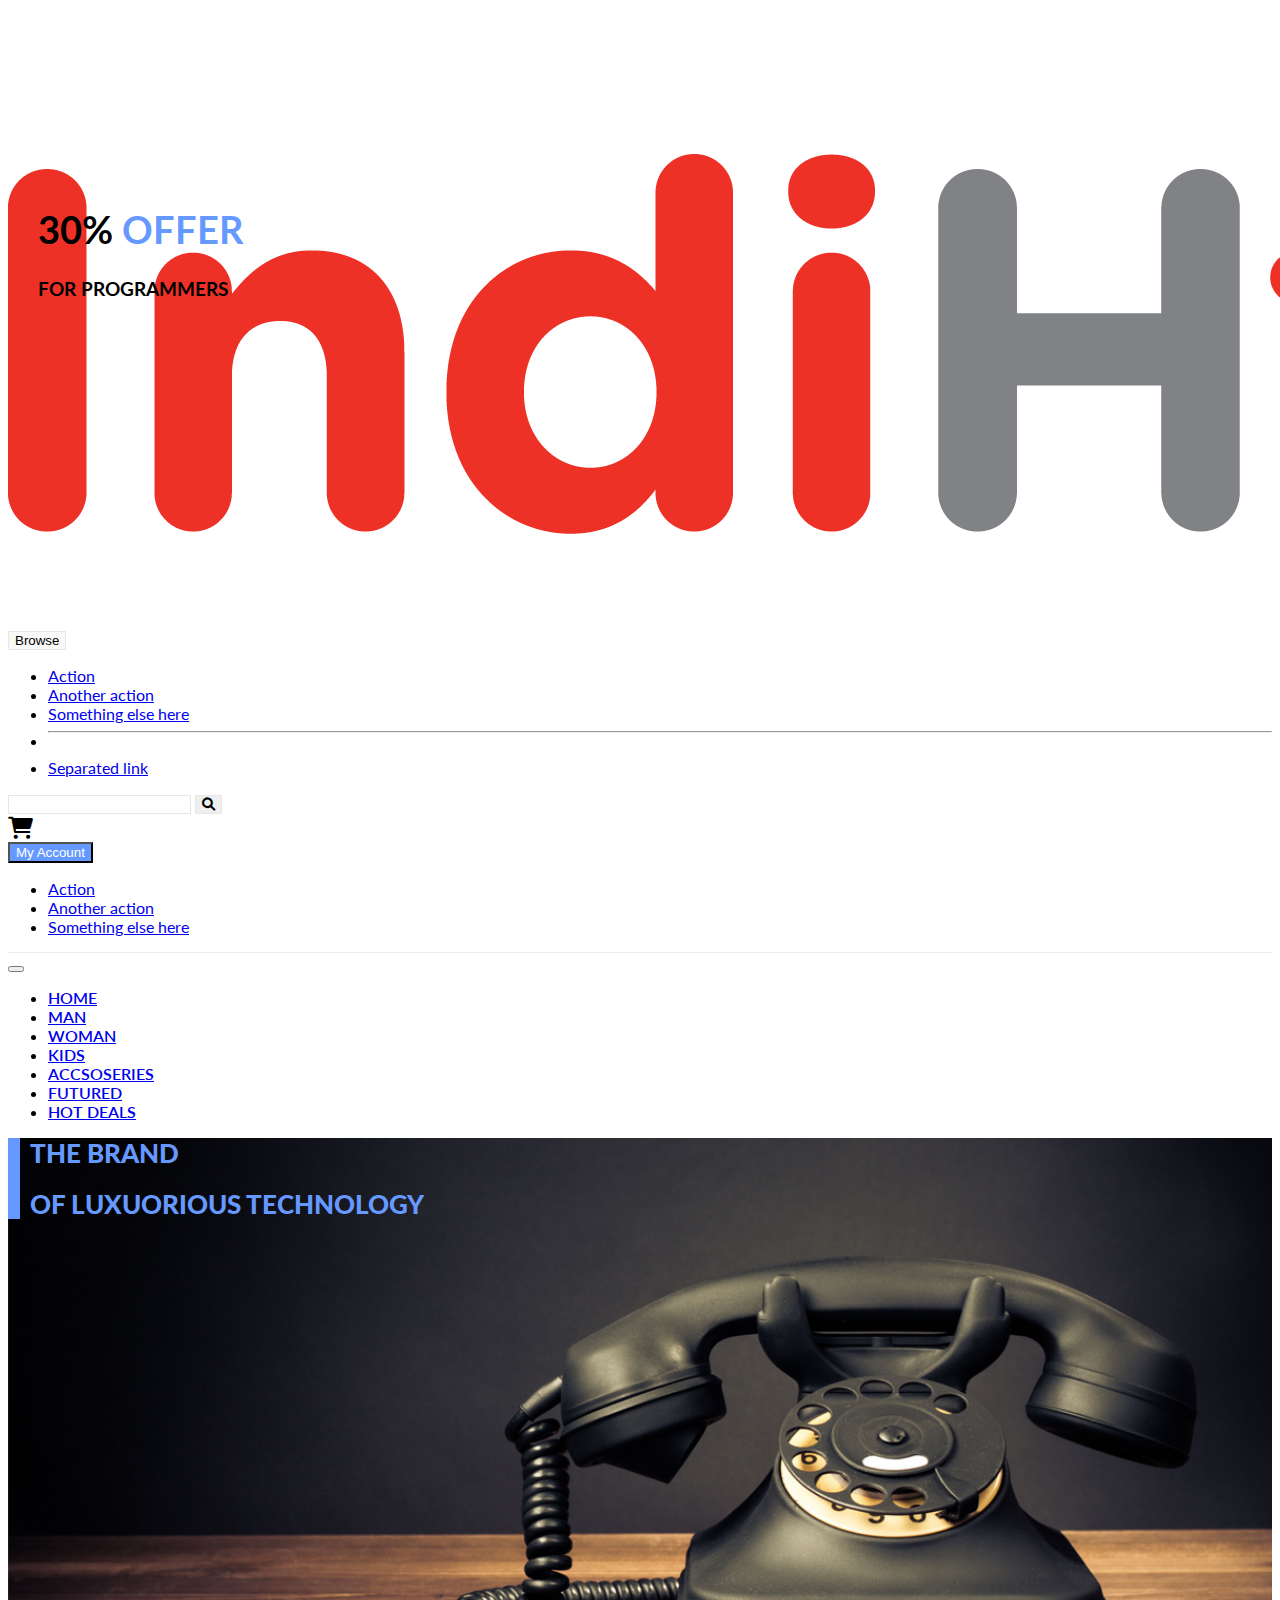
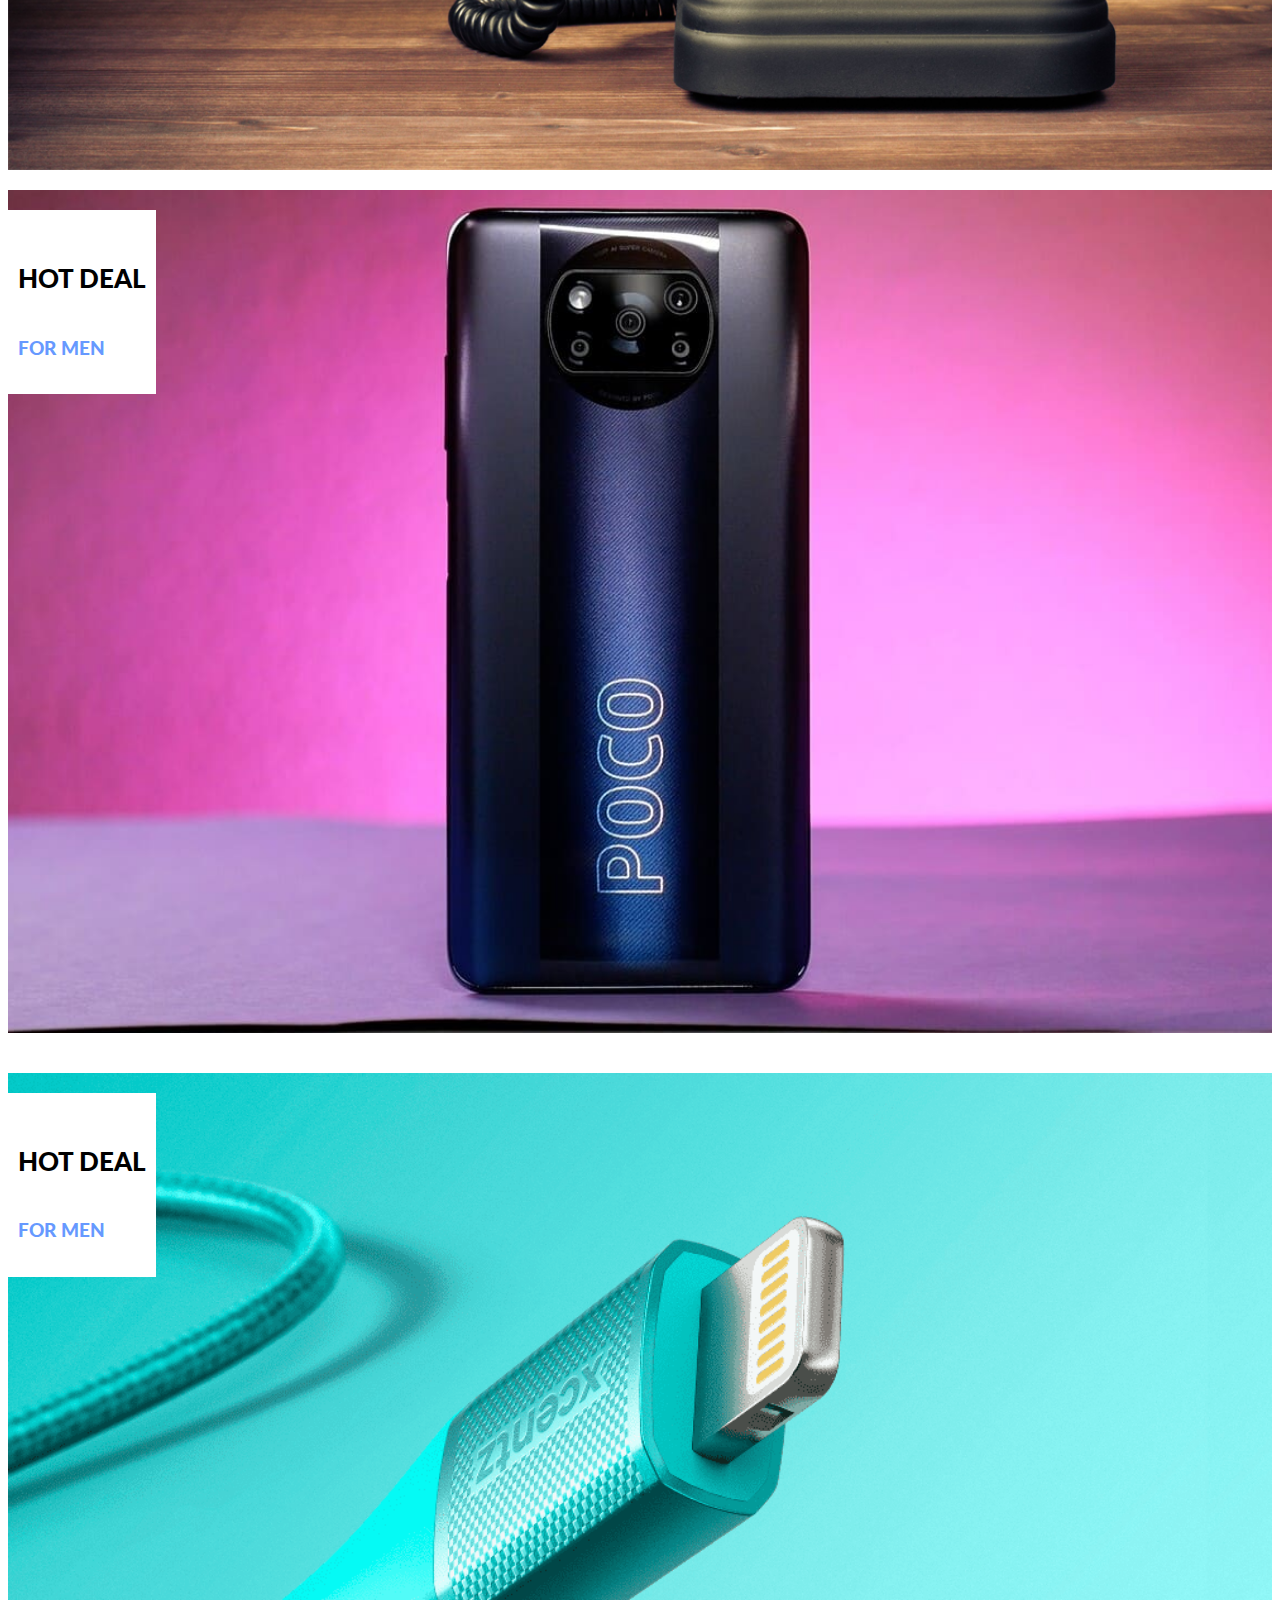
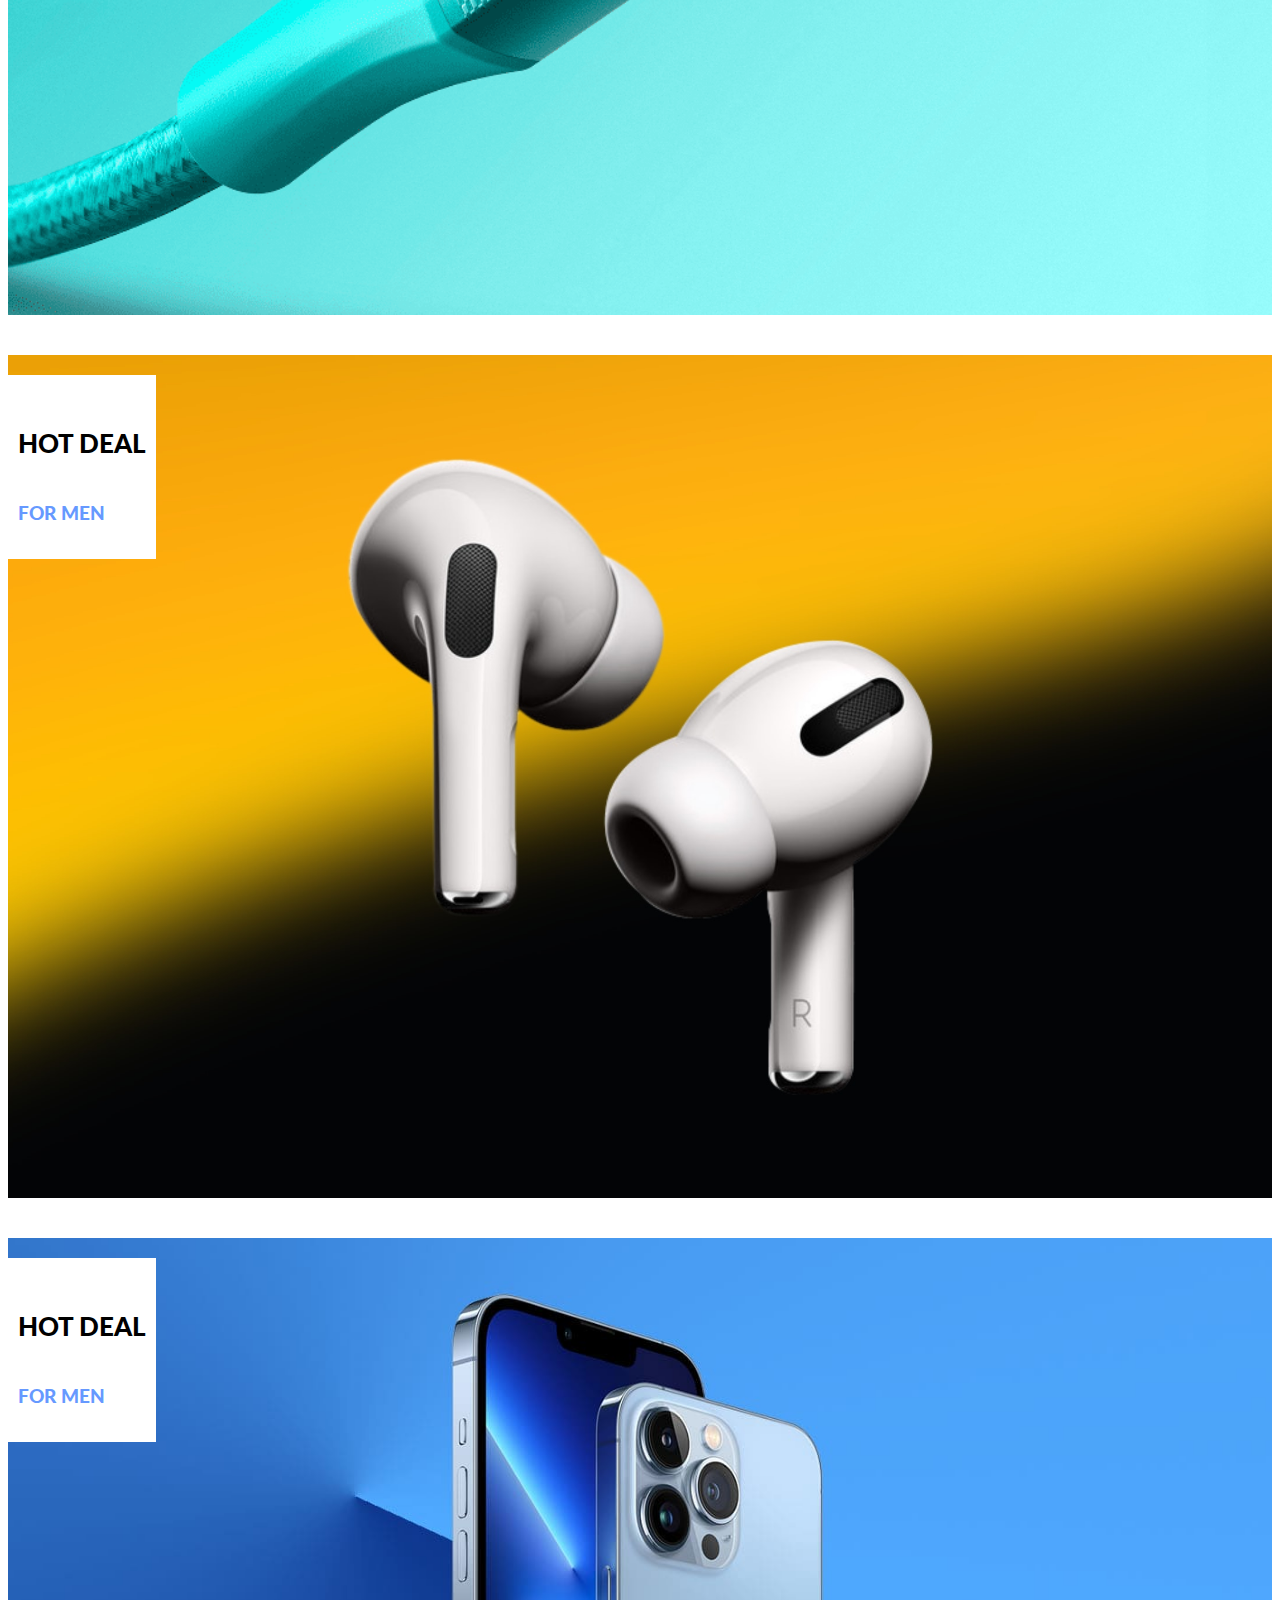
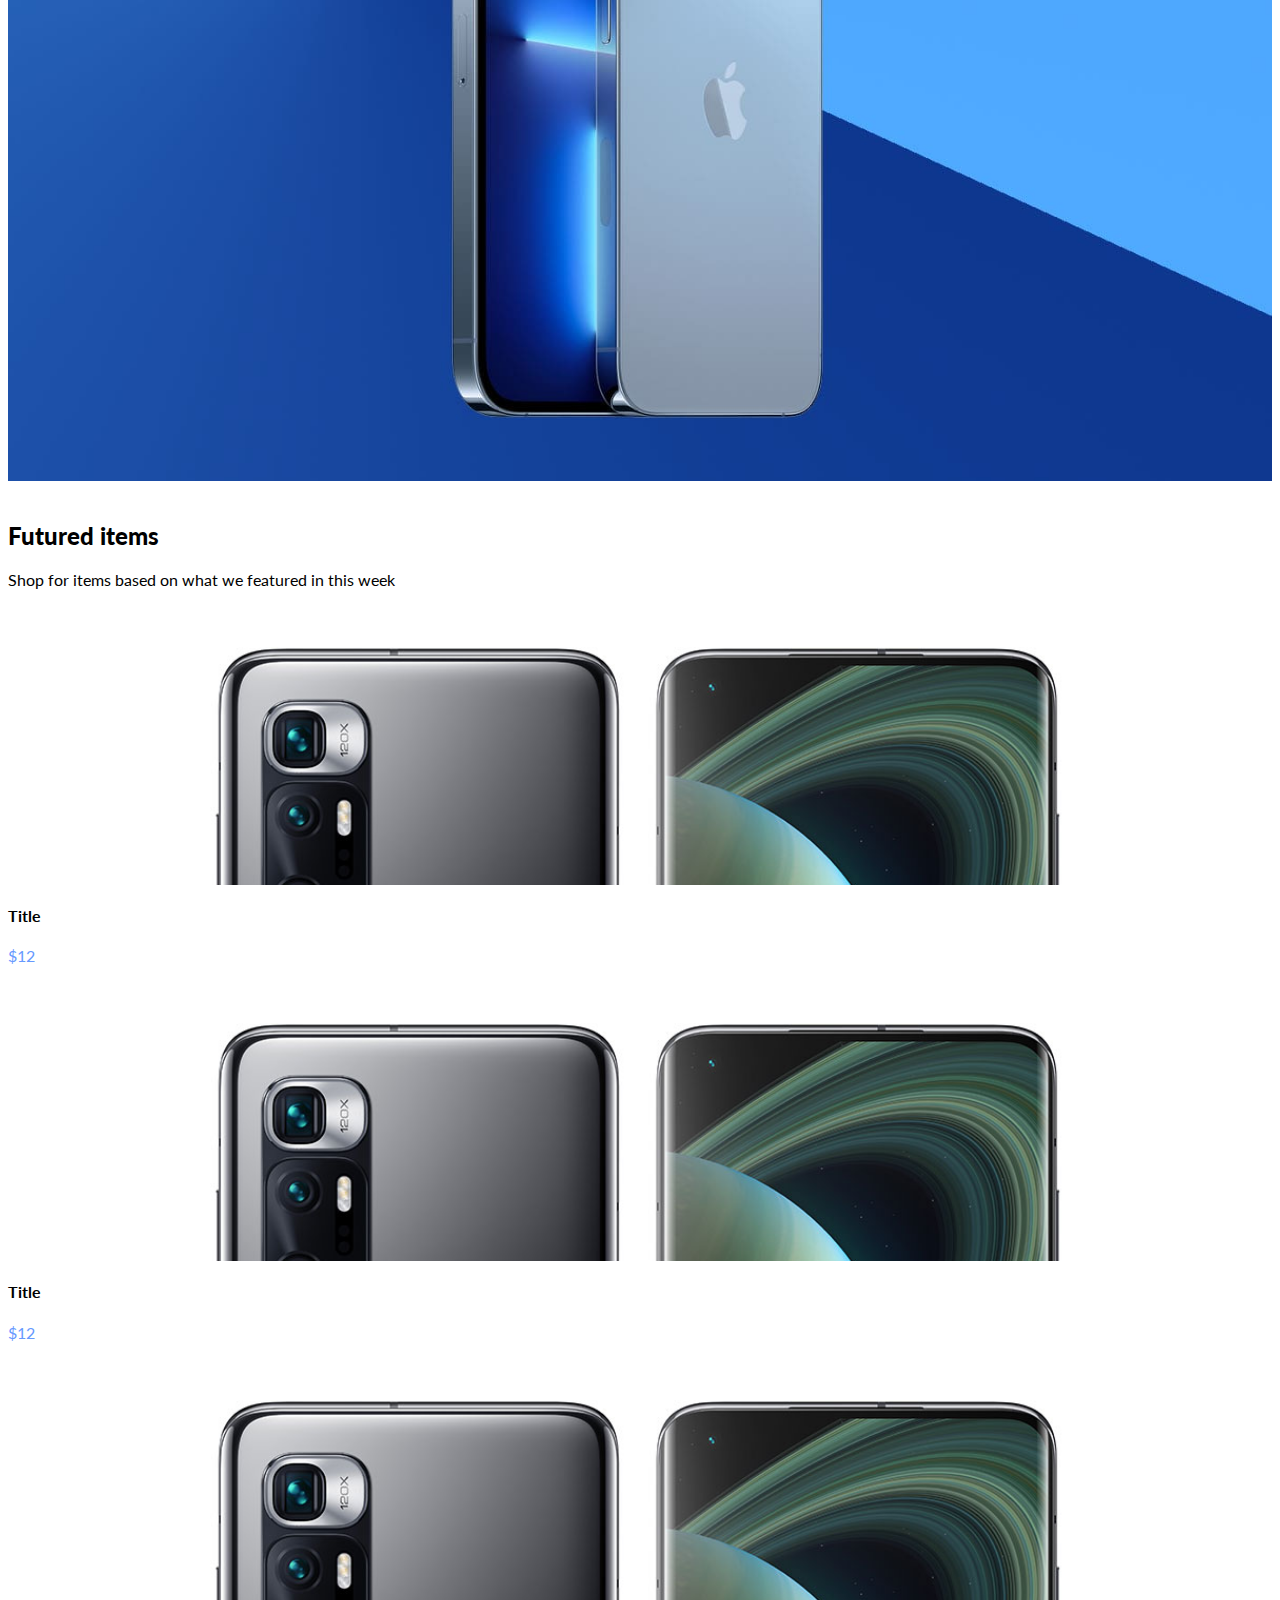
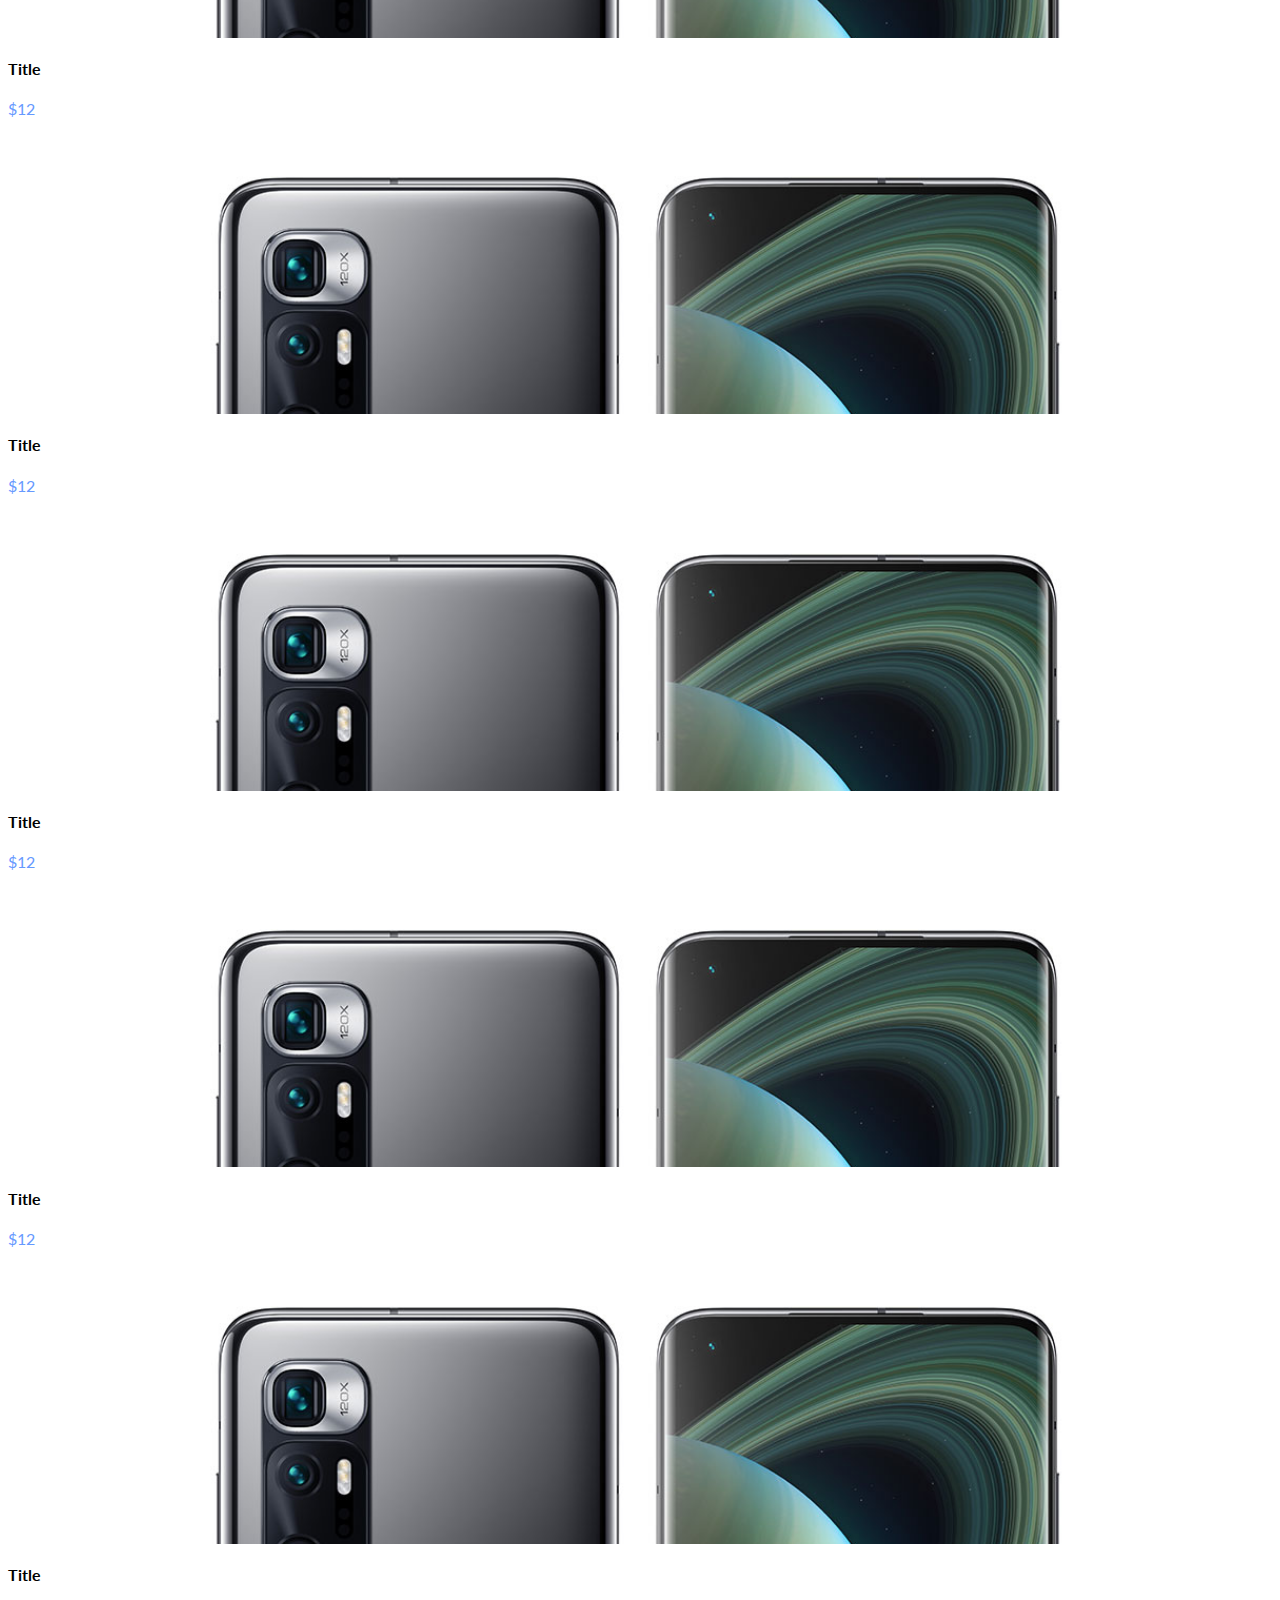
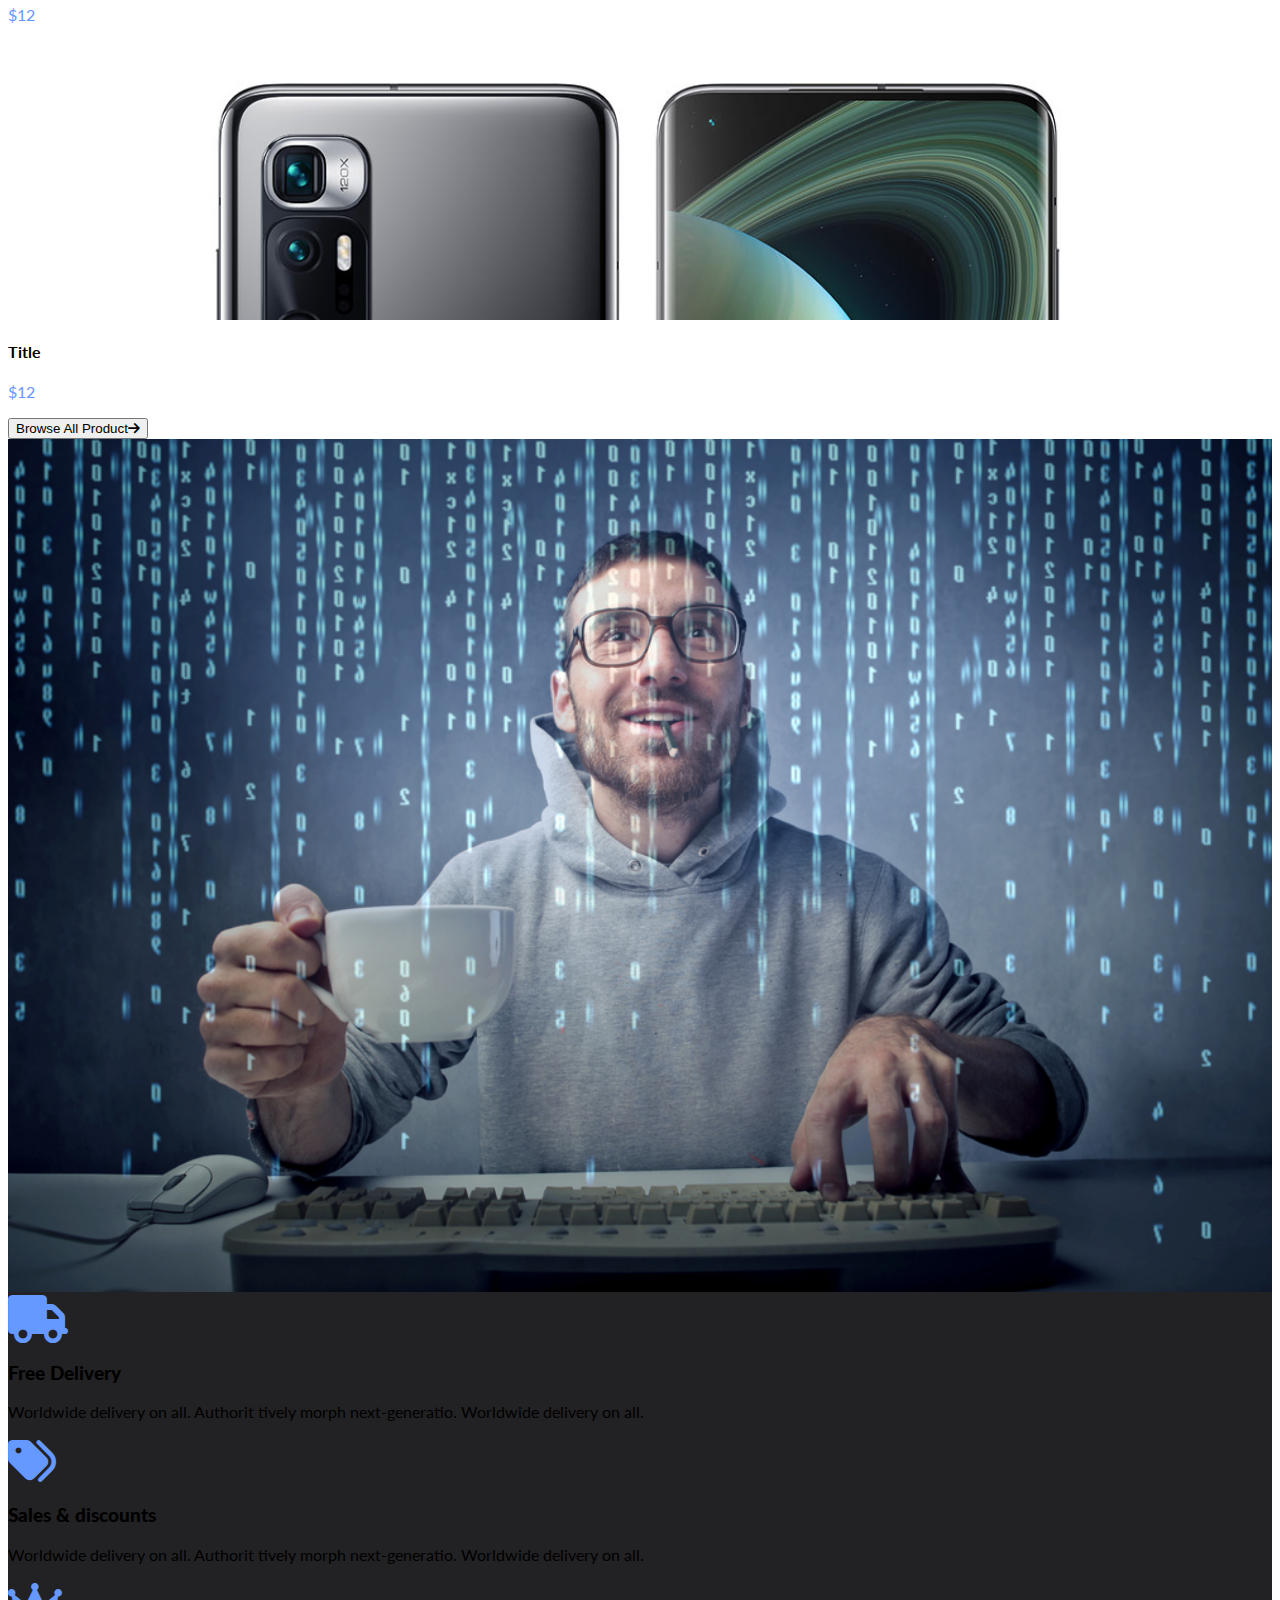
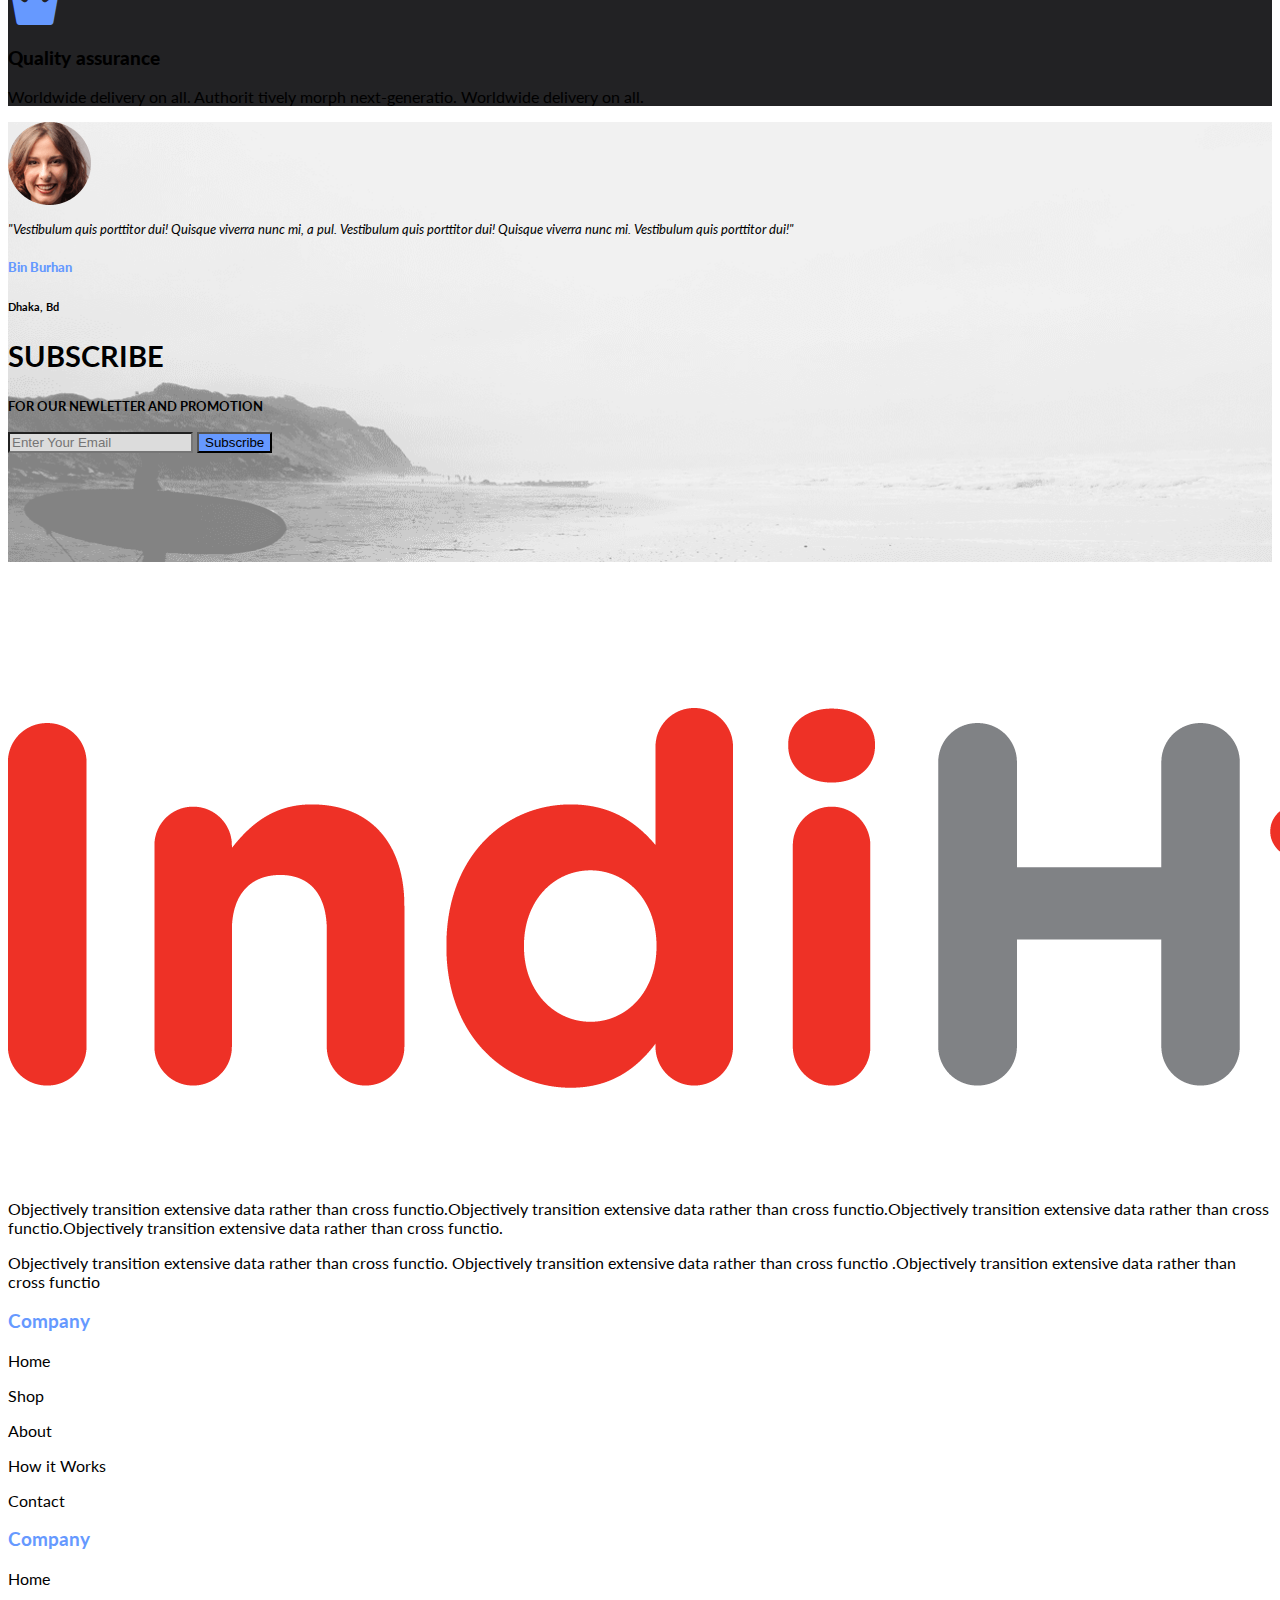
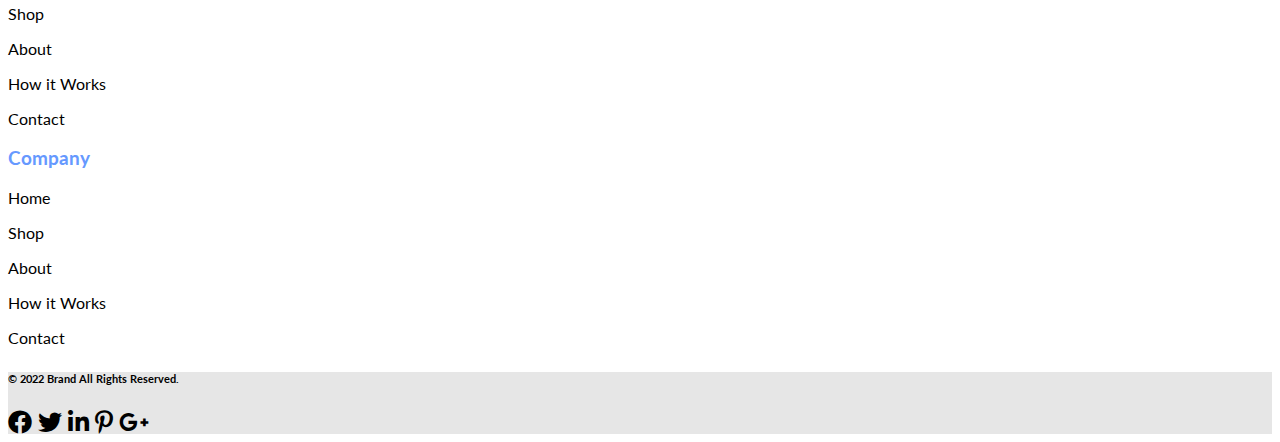
<file: Лаба 2 Web/index.html>
<!doctype html>
<html lang="en">

<head>
    <meta charset="utf-8">
    <meta name="viewport" content="width=device-width, initial-scale=1">
    <meta NAME="description" CONTENT="The site is a store selling mobile devices and accessories to them">

    <title>Bootstrap demo</title>
    <link href="https://cdn.jsdelivr.net/npm/bootstrap@5.2.1/dist/css/bootstrap.min.css" rel="stylesheet"
        integrity="sha384-iYQeCzEYFbKjA/T2uDLTpkwGzCiq6soy8tYaI1GyVh/UjpbCx/TYkiZhlZB6+fzT" crossorigin="anonymous">

    <link rel="preconnect" href="https://fonts.googleapis.com">
    <link rel="preconnect" href="https://fonts.gstatic.com" crossorigin>
    <link
        href="https://fonts.googleapis.com/css2?family=Lato:ital,wght@0,100;0,300;0,400;0,700;0,900;1,100;1,300;1,400;1,700&display=swap"
        rel="stylesheet">

    <link rel="stylesheet" href="https://cdnjs.cloudflare.com/ajax/libs/font-awesome/6.0.0/css/all.min.css">
    <link rel="stylesheet" href="common-style.css">
    <link rel="stylesheet" href="index-style.css">
</head>

<body>
    <header>
        <div class="container pt-2">
            <div class="row p-2 justify-content-between">
                <div class="col-12 col-md-3 col-lg-3 col-xl-3 d-flex align-items-center justify-content-center justify-content-md-start justify-content-lg-start justify-content-xl-start logo-container">
                    <img src="img/logo.png" alt="" class="w-100">
                </div>

                <div class="col-12 col-md-5 col-lg-5 col-xl-5 d-flex align-items-center">
                    <div class="input-group">
                        <button type="button"
                            class="btn btn-secondary btn-custom-gray dropdown-toggle dropdown-toggle-split"
                            data-bs-toggle="dropdown" aria-expanded="false">
                            <span>Browse</span>
                        </button>
                        <ul class="dropdown-menu">
                            <li><a class="dropdown-item" href="#">Action</a></li>
                            <li><a class="dropdown-item" href="#">Another action</a></li>
                            <li><a class="dropdown-item" href="#">Something else here</a></li>
                            <li>
                                <hr class="dropdown-divider">
                            </li>
                            <li><a class="dropdown-item" href="#">Separated link</a></li>
                        </ul>
                        <input type="text" class="form-control input-border-custom-gray"
                            aria-label="Text input with segmented dropdown button">
                        <button type="button" aria-label="find" class="btn btn-outline-secondary btn-custom-gray-2"><i
                                class="fa-solid fa-magnifying-glass"></i></button>
                    </div>
                </div>

                <div class="col-12 col-md-3 col-lg-3 col-xl-3">
                    <div class="row align-items-center justify-content-center justify-content-md-start justify-content-lg-end justify-content-xl-end h-100">
                        <div class="col-2">
                            <a href="https://github.com/Mospanko" aria-label="View cart" class=" my-cart"><i class="fa-solid fa-cart-shopping"></i></a>
                        </div>
                        <div class="col-6">
                            <div class="dropdown dropdown-custom-btn">
                                <button class="btn dropdown-toggle" type="button" data-bs-toggle="dropdown"
                                    aria-expanded="false">
                                    My Account
                                </button>
                                <ul class="dropdown-menu">
                                    <li><a class="dropdown-item" href="#">Action</a></li>
                                    <li><a class="dropdown-item" href="#">Another action</a></li>
                                    <li><a class="dropdown-item" href="#">Something else here</a></li>
                                </ul>
                            </div>
                        </div>
                    </div>
                </div>
            </div>
        </div>

        <nav class="navbar navbar-expand-lg custom-main-nav">
            <div class="container-fluid justify-content-center">
                <button class="navbar-toggler" type="button" data-bs-toggle="collapse" data-bs-target="#navbarText"
                    aria-controls="navbarText" aria-expanded="false" aria-label="Toggle navigation">
                    <span class="navbar-toggler-icon"></span>
                </button>

                <div class="collapse navbar-collapse" id="navbarText">
                    <ul class="navbar-nav d-flex align-items-center w-100 justify-content-center custom-nav">
                        <li class="nav-item">
                            <a class="nav-link active" aria-current="page" href="index.html">Home</a>
                        </li>
                        <li class="nav-item">
                            <a class="nav-link" href="checkout.html">Man</a>
                        </li>
                        <li class="nav-item">
                            <a class="nav-link" href="product.html">Woman</a>
                        </li>
                        <li class="nav-item">
                            <a class="nav-link" href="single-page.html">Kids</a>
                        </li>
                        <li class="nav-item">
                            <a class="nav-link" href="shopping-cart.html">Accsoseries</a>
                        </li>
                        <li class="nav-item">
                            <a class="nav-link" href="#">Futured</a>
                        </li>
                        <li class="nav-item">
                            <a class="nav-link" href="#">Hot deals</a>
                        </li>
                    </ul>

                </div>
            </div>
        </nav>
    </header>

    <section class="section section-1 d-flex align-items-center">
        <div class="container ">
            <div class="row">
                <div class="col-4 col-md-6 col-lg-6 col-xl-6">
                    <div class="title">
                        <h1>The brand</h1>
                        <h2>of luxuorious <span>technology</span></h2>
                    </div>
                </div>
            </div>
        </div>
    </section>

    <section class="section section-2">
        <div class="container pt-5">
            <div class="row">
                <div class="col-12 col-md-6 col-lg-6 col-xl-6">
                    <div class="category-item">
                        <img src="img/category-1.jpg" class="scale" alt="">
                        <div class="title">
                            <h5>Hot deal</h5>
                            <h4>For men</h4>
                        </div>
                    </div>

                    <div class="category-item">
                        <img src="img/category_2.png" class="scale" alt="">
                        <div class="title">
                            <h5>Hot deal</h5>
                            <h4>For men</h4>
                        </div>
                    </div>
                </div>
                <div class="col-12 col-md-6 col-lg-6 col-xl-6">
                    <div class="category-item">
                        <img src="img/category-3.jpg" class="scale" alt="">
                        <div class="title">
                            <h5>Hot deal</h5>
                            <h4>For men</h4>
                        </div>
                    </div>

                    <div class="category-item">
                        <img src="img/category-4.jpg" class="scale" alt="">
                        <div class="title">
                            <h5>Hot deal</h5>
                            <h4>For men</h4>
                        </div>
                    </div>
                </div>
            </div>
        </div>
    </section>

    <section class="section-3">
        <div class="container">
            <div class="row pt-5 pb-3">
                <div class="col-12 text-center">
                    <h2><b>Futured items</b></h2>
                    <p>Shop for items based on what we featured in this week</p>
                </div>
            </div>
            <div class="row product-list">
                <div class="col-6 col-md-3 col-lg-3 col-xl-3">
                    <div class="product-item">
                        <div class="image">
                            <img src="img/shop-1.jpg" alt="">
                            <div class="shadow align-items-center justify-content-center">
                                <div class="btn btn-outline-primary btn-outline-white"><i
                                        class="fa-solid fa-cart-plus"></i>Add to Cart</div>
                            </div>
                        </div>
                        <h4 class="pt-1 pb-1 fs-4 fw-bold text-uppercase">Title</h4>
                        <p class="price pb-1 text-uppercase fw-bold ">$12</p>
                    </div>
                </div>

                <div class="col-6 col-md-3 col-lg-3 col-xl-3">
                    <div class="product-item">
                        <div class="image">
                            <img src="img/shop-1.jpg" alt="">
                            <div class="shadow align-items-center justify-content-center">
                                <div class="btn btn-outline-primary btn-outline-white"><i
                                        class="fa-solid fa-cart-plus"></i>Add to Cart</div>
                            </div>
                        </div>
                        <h4 class="pt-1 pb-1 fs-4 fw-bold text-uppercase">Title</h4>
                        <p class="price pb-1 text-uppercase fw-bold ">$12</p>
                    </div>
                </div>


                <div class="col-6 col-md-3 col-lg-3 col-xl-3">
                    <div class="product-item">
                        <div class="image">
                            <img src="img/shop-1.jpg" alt="">
                            <div class="shadow align-items-center justify-content-center">
                                <div class="btn btn-outline-primary btn-outline-white"><i
                                        class="fa-solid fa-cart-plus"></i>Add to Cart</div>
                            </div>
                        </div>
                        <h4 class="pt-1 pb-1 fs-4 fw-bold text-uppercase">Title</h4>
                        <p class="price pb-1 text-uppercase fw-bold ">$12</p>
                    </div>
                </div>


                <div class="col-6 col-md-3 col-lg-3 col-xl-3">
                    <div class="product-item">
                        <div class="image">
                            <img src="img/shop-1.jpg" alt="">
                            <div class="shadow align-items-center justify-content-center">
                                <div class="btn btn-outline-primary btn-outline-white"><i
                                        class="fa-solid fa-cart-plus"></i>Add to Cart</div>
                            </div>
                        </div>
                        <h4 class="pt-1 pb-1 fs-4 fw-bold text-uppercase">Title</h4>
                        <p class="price pb-1 text-uppercase fw-bold ">$12</p>
                    </div>
                </div>


                <div class="col-6 col-md-3 col-lg-3 col-xl-3">
                    <div class="product-item">
                        <div class="image">
                            <img src="img/shop-1.jpg" alt="">
                            <div class="shadow align-items-center justify-content-center">
                                <div class="btn btn-outline-primary btn-outline-white"><i
                                        class="fa-solid fa-cart-plus"></i>Add to Cart</div>
                            </div>
                        </div>
                        <h4 class="pt-1 pb-1 fs-4 fw-bold text-uppercase">Title</h4>
                        <p class="price pb-1 text-uppercase fw-bold ">$12</p>
                    </div>
                </div>


                <div class="col-6 col-md-3 col-lg-3 col-xl-3">
                    <div class="product-item">
                        <div class="image">
                            <img src="img/shop-1.jpg" alt="">
                            <div class="shadow align-items-center justify-content-center">
                                <div class="btn btn-outline-primary btn-outline-white"><i
                                        class="fa-solid fa-cart-plus"></i>Add to Cart</div>
                            </div>
                        </div>
                        <h4 class="pt-1 pb-1 fs-4 fw-bold text-uppercase">Title</h4>
                        <p class="price pb-1 text-uppercase fw-bold ">$12</p>
                    </div>
                </div>

                <div class="col-6 col-md-3 col-lg-3 col-xl-3">
                    <div class="product-item">
                        <div class="image">
                            <img src="img/shop-1.jpg" alt="">
                            <div class="shadow align-items-center justify-content-center">
                                <div class="btn btn-outline-primary btn-outline-white"><i
                                        class="fa-solid fa-cart-plus"></i>Add to Cart</div>
                            </div>
                        </div>
                        <h4 class="pt-1 pb-1 fs-4 fw-bold text-uppercase">Title</h4>
                        <p class="price pb-1 text-uppercase fw-bold ">$12</p>
                    </div>
                </div>

                <div class="col-6 col-md-3 col-lg-3 col-xl-3">
                    <div class="product-item">
                        <div class="image">
                            <img src="img/shop-1.jpg" alt="">
                            <div class="shadow align-items-center justify-content-center">
                                <div class="btn btn-outline-primary btn-outline-white"><i
                                        class="fa-solid fa-cart-plus"></i>Add to Cart</div>
                            </div>
                        </div>
                        <h4 class="pt-1 pb-1 fs-4 fw-bold text-uppercase">Title</h4>
                        <p class="price pb-1 text-uppercase fw-bold ">$12</p>
                    </div>
                </div>
            </div>
            <div class="row justify-content-center my-5">
                <div class="col-12 col-md-6 col-lg-3 col-xl-3 d-flex justify-content-center">
                    <button class="btn btn-primary opacity-50 rounded-0 px-4 py-2">Browse All Product<i
                            class="fa-solid fa-arrow-right ps-2"></i></button>
                </div>
            </div>
        </div>
    </section>

    <section class="section-4 my-5">
        <div class="container">
            <div class="row">

                <div class="col-12 col-md-12 col-lg-7 col-xl-7 p-0 position-relative">
                    <div class="title">
                        <h1 class="text-white fa-3x">30% <span>OFFER</span></h1>
                        <h4 class="text-white">FOR PROGRAMMERS</h4>
                    </div>
                    <img src="img/discount.jpg" alt="">
                </div>

                <div class="col-12 col-md-12 col-lg-5 col-xl-5 text-white py-5">

                    <div class="row align-items-center justify-content-center my-2">
                        <div class="col-4 col-md-2 col-lg-2 col-xl-2">
                            <i class="fa-solid fa-truck fa-3x"></i>
                        </div>

                        <div class="col-8 col-md-6 col-lg-6 col-xl-6">
                            <h3><b>Free Delivery</b></h3>
                            <p>Worldwide delivery on all. Authorit tively morph next-generatio. Worldwide delivery on
                                all.</p>
                        </div>
                    </div>

                    <div class="row align-items-center justify-content-center my-2">
                        <div class="col-4 col-md-2 col-lg-2 col-xl-2">
                            <i class="fa-solid fa-tags fa-3x"></i>
                        </div>

                        <div class="col-8 col-md-6 col-lg-6 col-xl-6">
                            <h3><b>Sales & discounts</b></h3>
                            <p>Worldwide delivery on all. Authorit tively morph next-generatio. Worldwide delivery on
                                all.</p>
                        </div>
                    </div>

                    <div class="row align-items-center justify-content-center my-2">
                        <div class="col-4 col-md-2 col-lg-2 col-xl-2">
                            <i class="fa-solid fa-crown fa-3x"></i>
                        </div>

                        <div class="col-8 col-md-6 col-lg-6 col-xl-6">
                            <h3><b>Quality assurance</b></h3>
                            <p>Worldwide delivery on all. Authorit tively morph next-generatio. Worldwide delivery on
                                all.</p>
                        </div>
                    </div>
                </div>
            </div>
        </div>
    </section>

    <section class="section-5 mt-5 mb-5">
        <div class="container h-100">
            <div class="h-100 row justify-content-between">

                <div class="col-12 col-md-5 col-lg-5 col-xl-5 d-flex align-items-start mt-5 ps-5">
                    <div class="pe-4">
                        <img src="img/Ellipse 3.png" alt="">
                    </div>
                    <div>
                        <p><i>"Vestibulum quis porttitor dui! Quisque viverra nunc mi, a pul. Vestibulum quis
                                porttitor
                                dui!
                                Quisque viverra nunc mi. Vestibulum quis porttitor dui!"</i>
                        </p>
                        <h5><span><b>Bin Burhan</b></span></h5>
                        <h6>Dhaka, Bd</h6>
                    </div>
                </div>

                <div class="col-12 col-md-5 col-lg-4 col-xl-4 d-flex align-items-center">
                    <div class="mb-5 w-100">
                        <h2 class="text-center">SUBSCRIBE</h2>
                        <h4 class="mb-4 text-center">FOR OUR NEWLETTER AND PROMOTION</h4>
                        <div class="input-group">
                            <input type="email" class="form-control rounded-5 rounded-end ps-4"
                                placeholder="Enter Your Email" aria-label="Recipient's username"
                                aria-describedby="button-addon2">
                            <button class="btn text-white rounded-5 rounded-start" type="button"
                                id="button-addon2">Subscribe</button>
                        </div>
                    </div>
                </div>

            </div>
        </div>
    </section>

    <footer>
        <div class="container">
            <div class="row d-flex align-items-center mt-5 mb-5">
                <div class="col-12 col-md-4 col-lg-4 col-xl-4">
                    <div class="logo-container mb-4">
                        <img src="img/logo.png" alt="">
                    </div>
                    <p>Objectively transition extensive data rather than cross functio.Objectively transition extensive
                        data rather than cross functio.Objectively transition extensive data rather than cross
                        functio.Objectively transition extensive data rather than cross functio.</p>
                    <p>Objectively transition extensive data rather than cross functio. Objectively transition extensive
                        data rather than cross functio .Objectively transition extensive data rather than cross functio
                    </p>
                </div>
                <div class="col-12 col-md-8 col-lg-8 col-xl-8 d-flex justify-content-around">
                    <div class="col-4 col-md-2 col-lg-2 col-xl-2">
                        <h3><span>Company</span></h3>
                        <p>Home</p>
                        <p>Shop</p>
                        <p>About</p>
                        <p>How it Works</p>
                        <p>Contact</p>
                    </div>

                    <div class="col-4 col-md-2 col-lg-2 col-xl-2">
                        <h3><span>Company</span></h3>
                        <p>Home</p>
                        <p>Shop</p>
                        <p>About</p>
                        <p>How it Works</p>
                        <p>Contact</p>
                    </div>

                    <div class="col-4 col-md-2 col-lg-2 col-xl-2">
                        <h3><span>Company</span></h3>
                        <p>Home</p>
                        <p>Shop</p>
                        <p>About</p>
                        <p>How it Works</p>
                        <p>Contact</p>
                    </div>
                </div>
            </div>

            <div class="row">
                <div class="col"></div>
                <div class="col"></div>
            </div>
        </div>

        <div class="bottom-footer">
            <div class="container py-4">
                <div class="row justify-content-between">
                    <div class="col-12 col-md-5 col-lg-5 col-xl-5 d-flex justify-content-center justify-content-md-start justify-content-lg-start justify-content-xl-start">
                        <h6>© 2022 Brand All Rights Reserved.</h6>
                    </div>
                    <div class="fa-xl col-12 col-md-3 col-lg-3 col-xl-3 d-flex justify-content-center">
                        <i class="fa-brands fa-facebook px-2"></i>
                        <i class="fa-brands fa-twitter px-2"></i>
                        <i class="fa-brands fa-linkedin-in px-2"></i>
                        <i class="fa-brands fa-pinterest-p px-2"></i>
                        <i class="fa-brands fa-google-plus-g px-2"></i>
                    </div>
                </div>
            </div>
        </div>
        </div>

    </footer>

    <script src="https://cdn.jsdelivr.net/npm/bootstrap@5.2.1/dist/js/bootstrap.bundle.min.js"
        integrity="sha384-u1OknCvxWvY5kfmNBILK2hRnQC3Pr17a+RTT6rIHI7NnikvbZlHgTPOOmMi466C8"
        crossorigin="anonymous"></script>
</body>

</html>
</file>
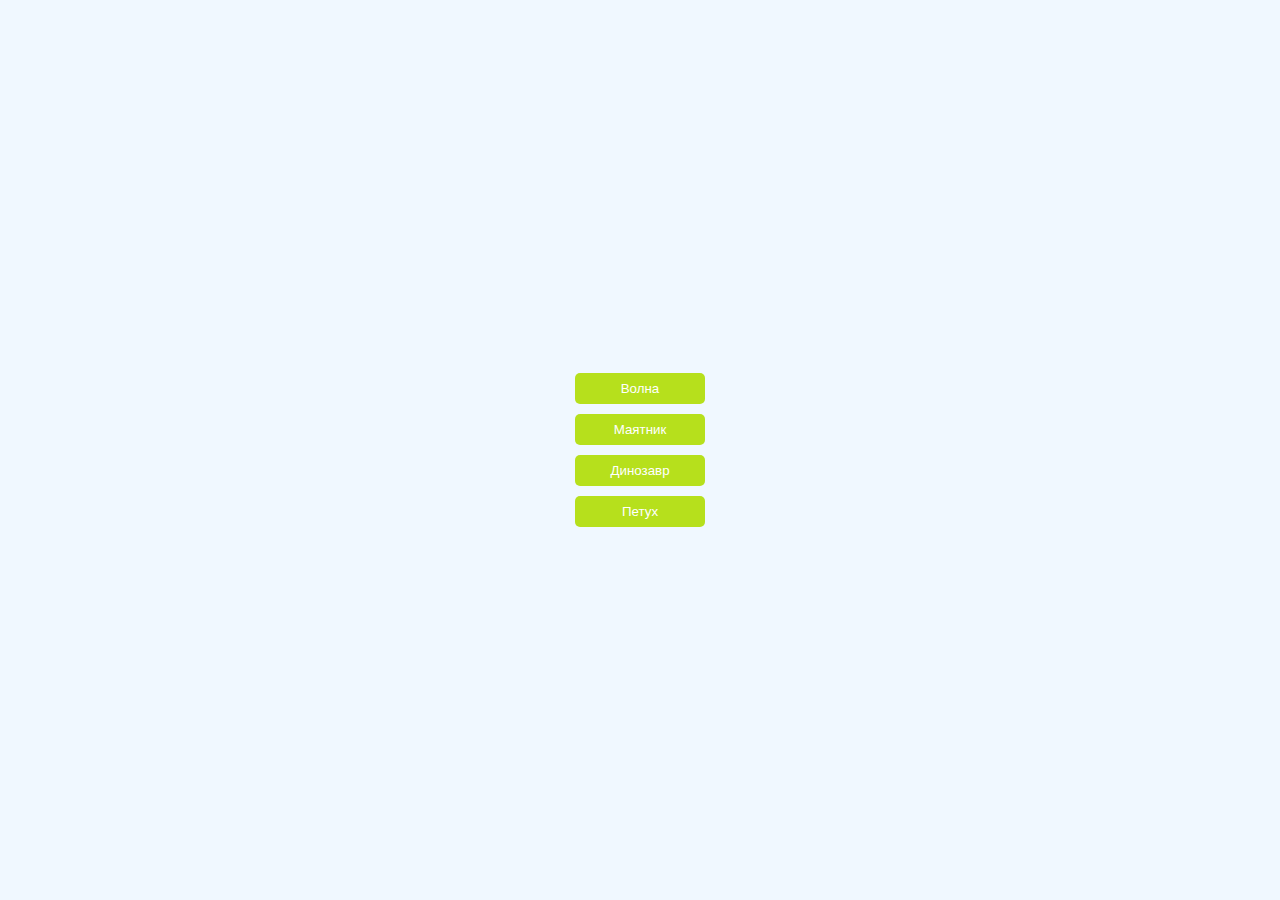
<file: Лаба 3 Web/index.html>
<!DOCTYPE html>
<html lang="en">
<head>
    <meta charset="UTF-8">
    <meta http-equiv="X-UA-Compatible" content="IE=edge">
    <meta name="viewport" content="width=device-width, initial-scale=1.0">
    <META NAME="description" CONTENT="TEST">
    <title>Animations</title>
    <link rel="stylesheet" href="style.css">
</head>
<body>
    <div style="display: flex; flex-direction: column; align-items: center; justify-content: center;">
        <button><a href="anim2.html">Волна</a></button>
        <button><a href="anim5.html">Маятник</a></button>
        <button><a href="anim7.html">Динозавр</a></button>
        <button><a href="anim12.html">Петух</a></button>
    </div> 
</body>
</html>
</file>
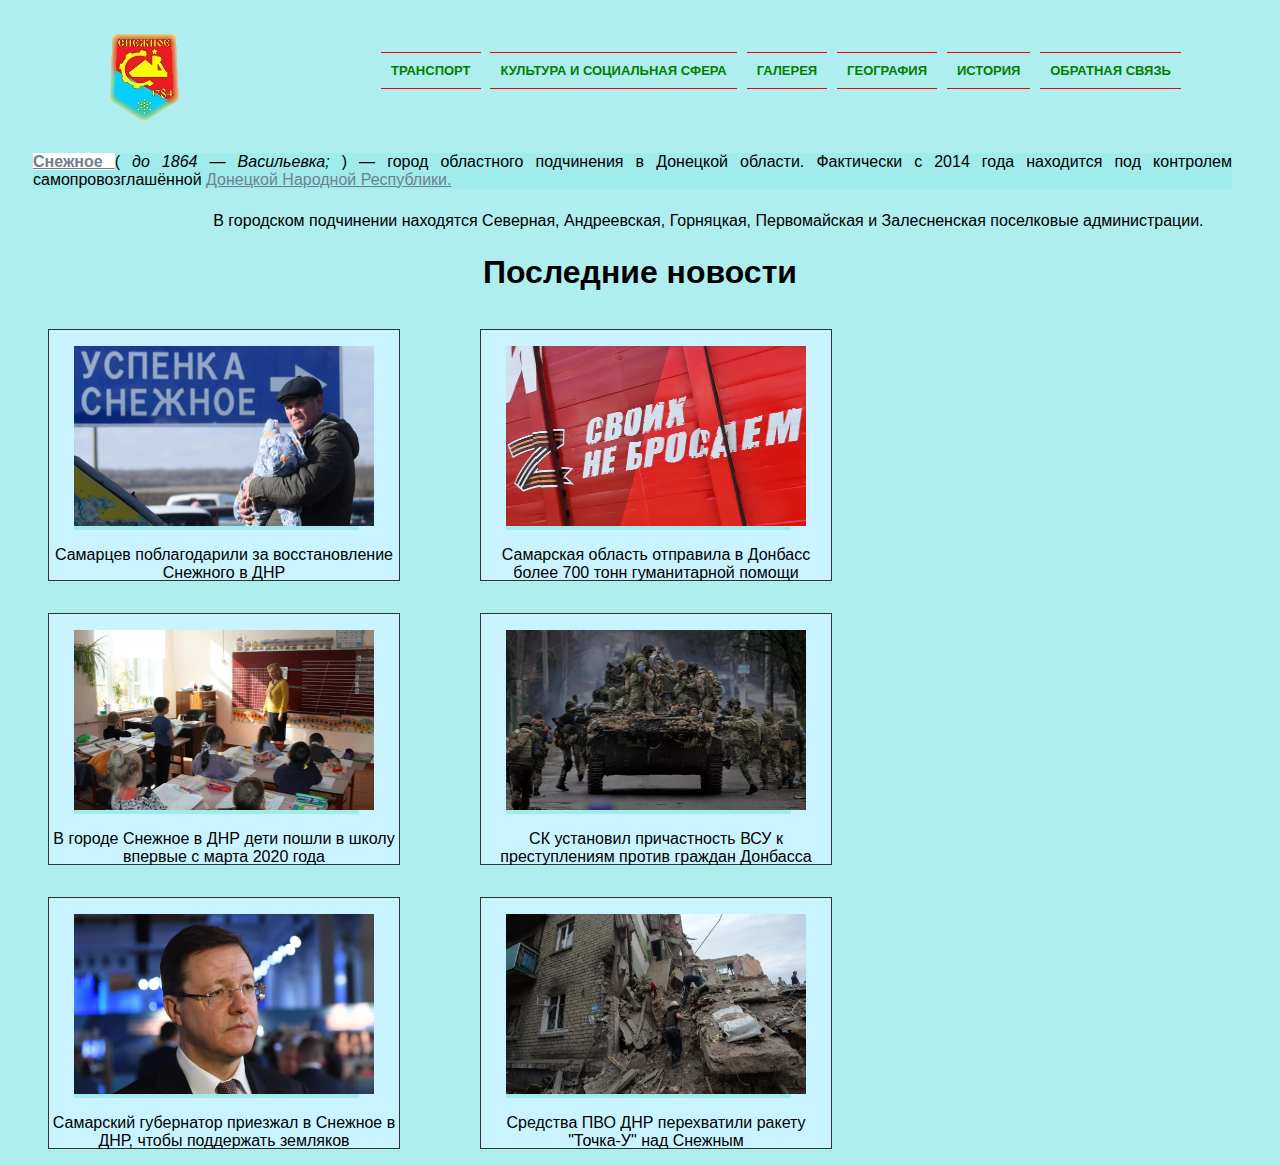
<file: Лаба1 Web/index.html>
<!DOCTYPE html>
<html lang="en">
<head>
    <link href="style.css" rel="stylesheet">
    <meta charset="UTF-8">
    <meta http-equiv="X-UA-Compatible" content="IE=edge">
    <meta name="viewport"
          content="width=device-width, user-scalable=no, initial-scale=1.0, maximum-scale=1.0, minimum-scale=1.0">
    <title>Cнежное</title>
</head>
<body>
    <header>   
        <div class="container">
            
            <div class="logo">
               <a href="file:///D:/Web-Prog/Lab1/index.html"> <img src="img/gerb.png" alt="" > </a>
                
            </div>
        
        <nav class="menu">
            <!--Меню-->
            <ul>
                <li><a href="page1.html">Транспорт</a></li>
                <li><a href="page2.html">Культура и социальная сфера</a></li>
                <li><a href="page3.html">Галерея</a></li>
                <li><a href="page4.html">География</a></li>
                <li><a href="page5.html">История</a></li>
                <li><a href="page6.html">Обратная связь</a></li>
            </ul>
        </nav>
    </div>
    </header>
    
    <section>
    <div class="container">
        
        <p>
            <strong><mark><a href="https://ru.wikipedia.org/wiki/%D0%A1%D0%BD%D0%B5%D0%B6%D0%BD%D0%BE%D0%B5">Снежное </a></mark></strong>(<i>
                 до 1864 — Васильевка; </i>) — город областного подчинения в Донецкой области. Фактически с 2014 года находится под контролем самопровозглашённой
                <a href="https://ru.wikipedia.org/wiki/Донецкая_Народная_Республика">Донецкой Народной Республики.</a><div class=""></div> В городском подчинении находятся Северная, Андреевская, Горняцкая, Первомайская и Залесненская поселковые администрации.
    </div>
    
</section>
    <h1>
        Последние новости
    </h1>
    <figure class="sign">
        <p><img src="img/news1.webp" alt=""></p>
        <figcaption>Самарцев поблагодарили за восстановление Снежного в ДНР</figcaption>
       </figure>
    <figure class="sign">
        <p><img src="img/news2.webp" alt=""></p>
        <figcaption>Самарская область отправила в Донбасс более 700 тонн гуманитарной помощи</figcaption>
       </figure>
       <figure class="sign">
        <p><img src="img/news3.webp" alt=""></p>
        <figcaption>В городе Снежное в ДНР дети пошли в школу впервые с марта 2020 года</figcaption>
       </figure>
       <figure class="sign">
        <p><img src="img/news4.webp" alt=""></p>
        <figcaption>СК установил причастность ВСУ к преступлениям против граждан Донбасса</figcaption>
       </figure>
       <figure class="sign">
        <p><img src="img/news5.webp" alt=""></p>
        <figcaption>Самарский губернатор приезжал в Снежное в ДНР, чтобы поддержать земляков</figcaption>
       </figure>
       <figure class="sign">
        <p><img src="img/news6.webp" alt=""></p>
        <figcaption>Средства ПВО ДНР перехватили ракету "Точка-У" над Снежным</figcaption>
       </figure>
<footer>    
</footer>    
</body>
</html>
</file>
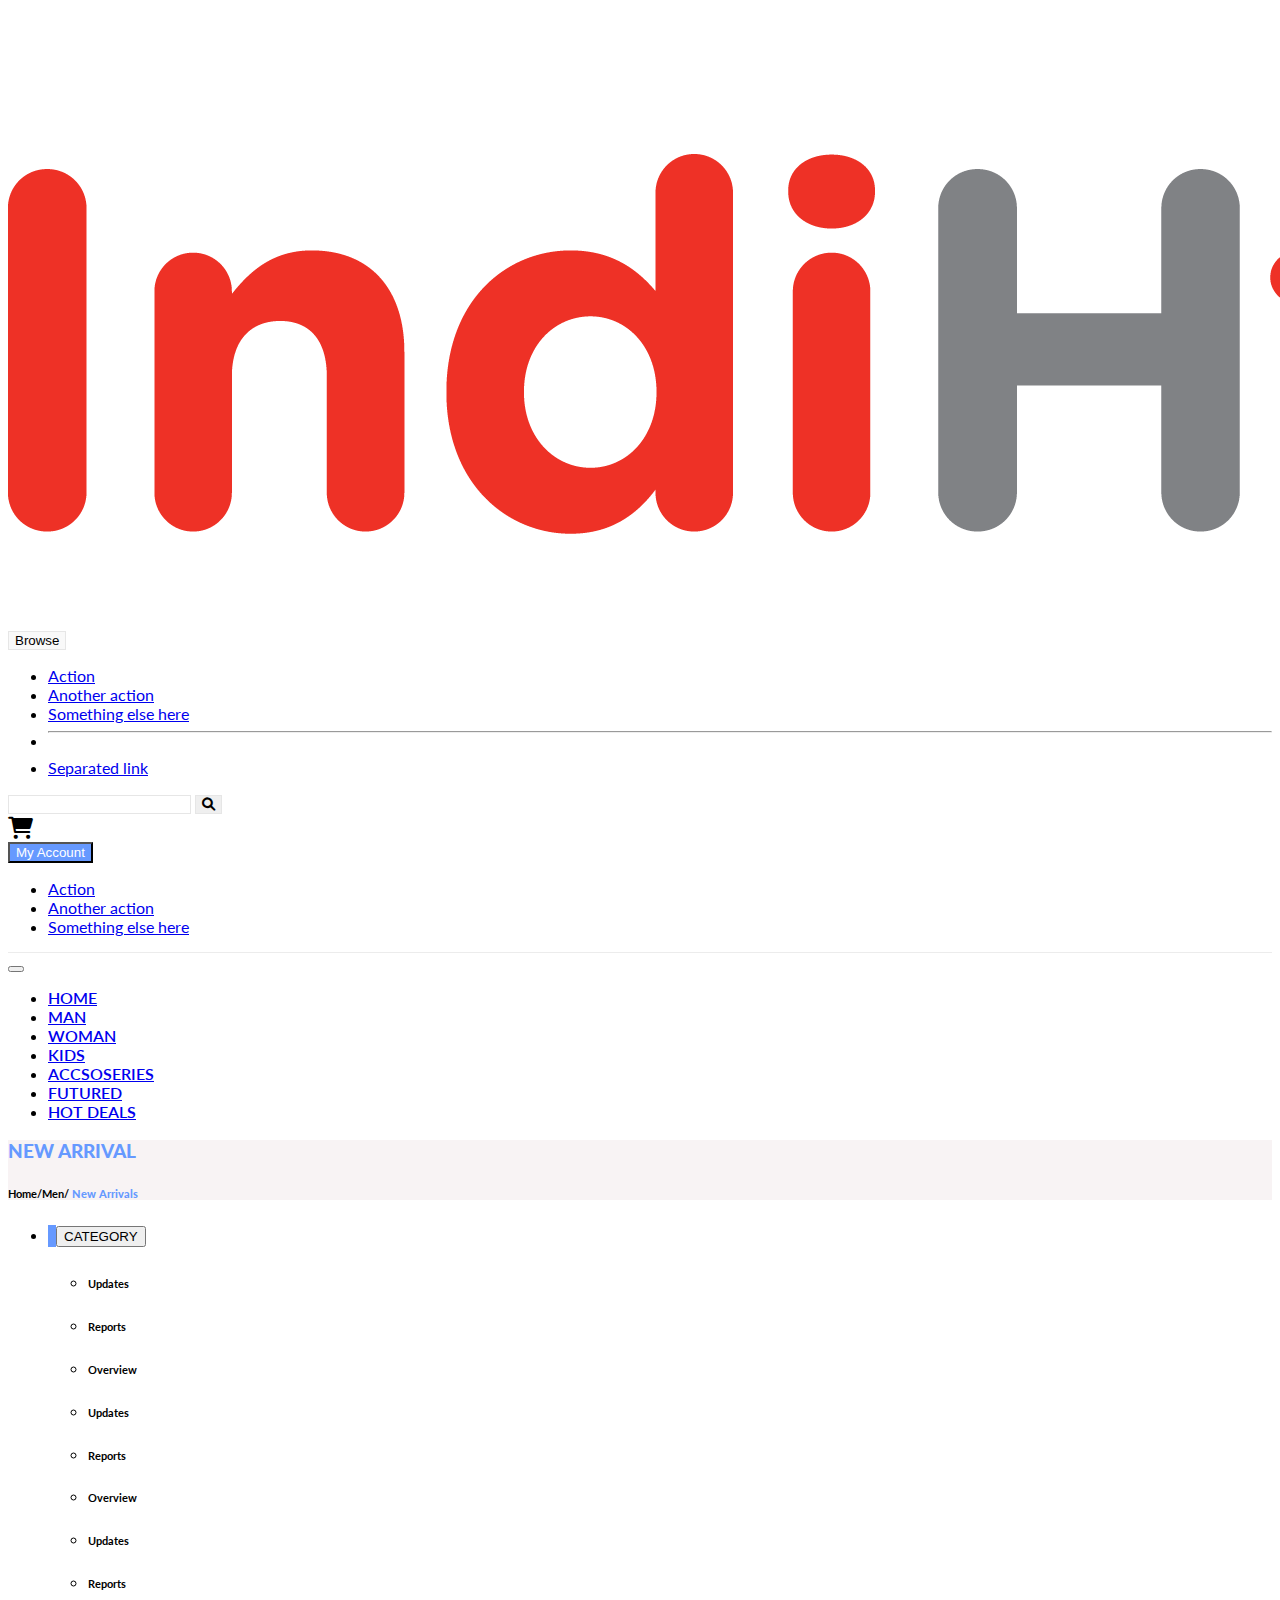
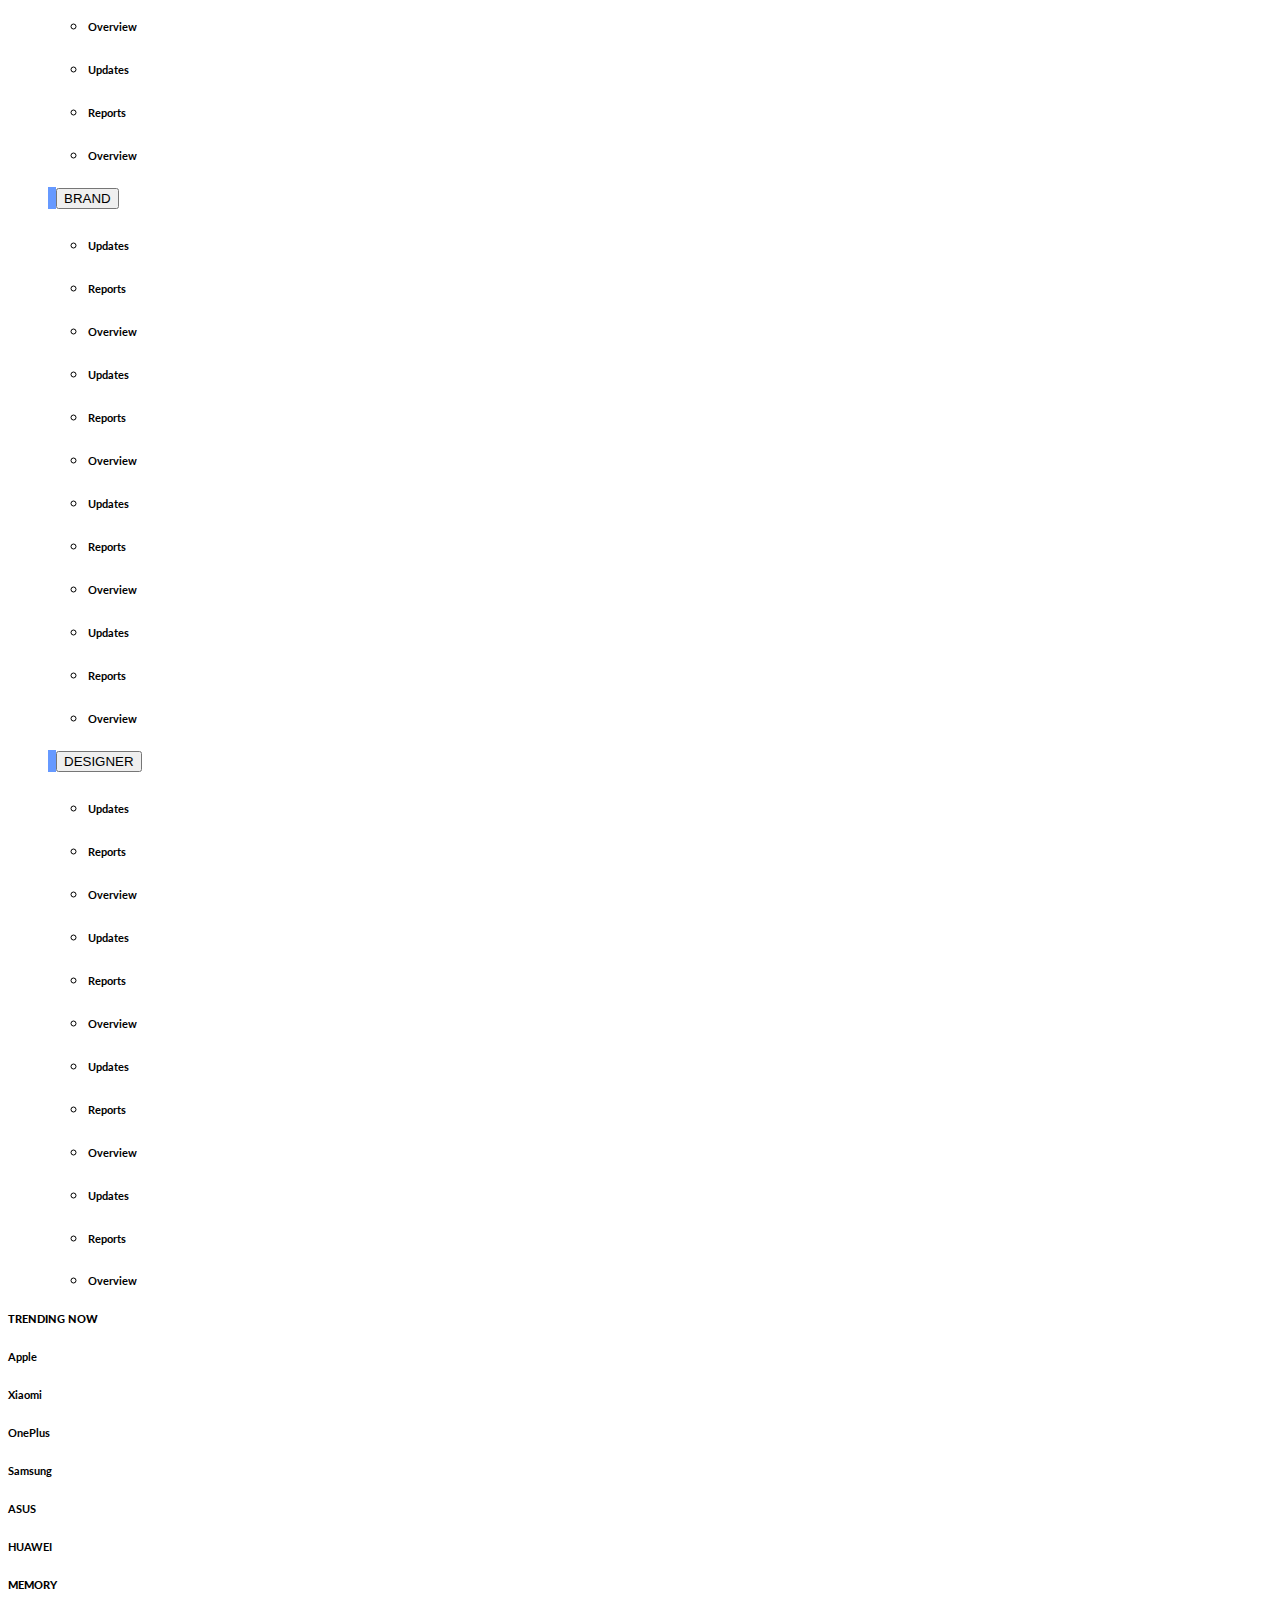
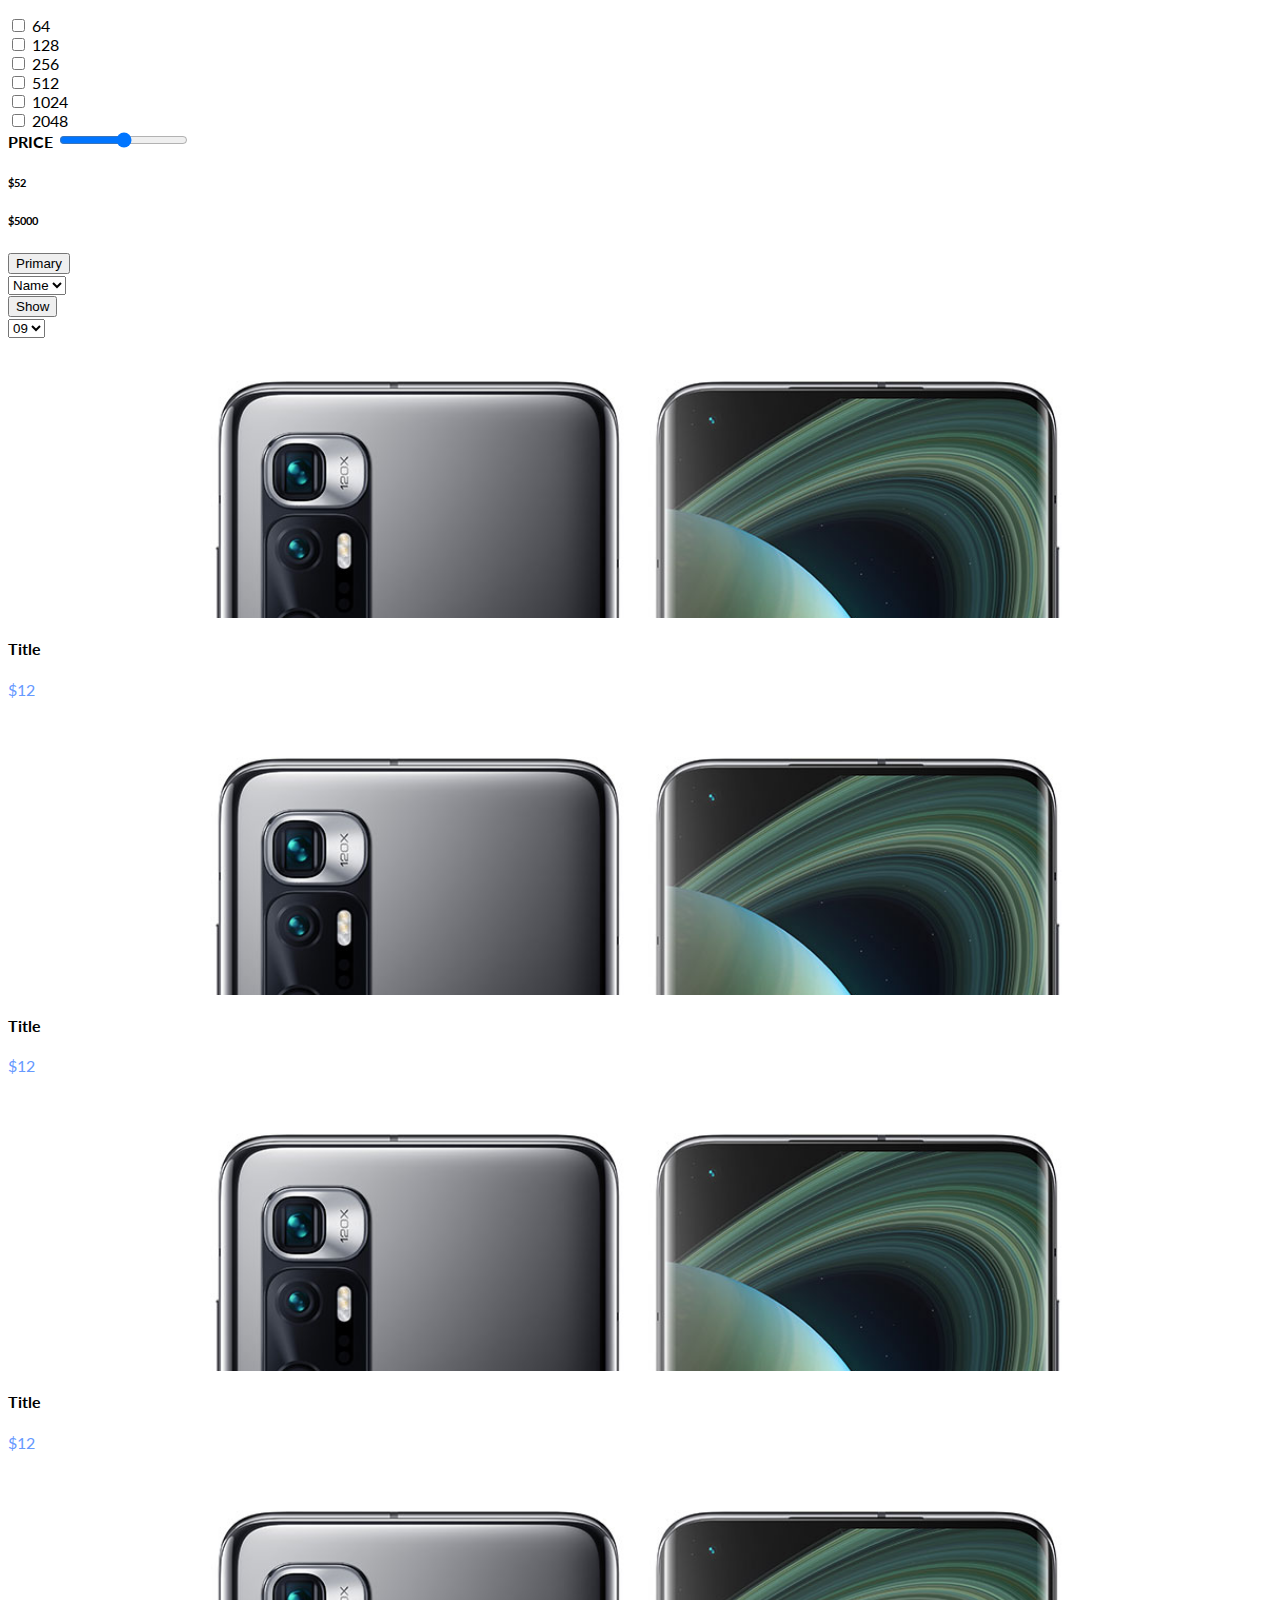
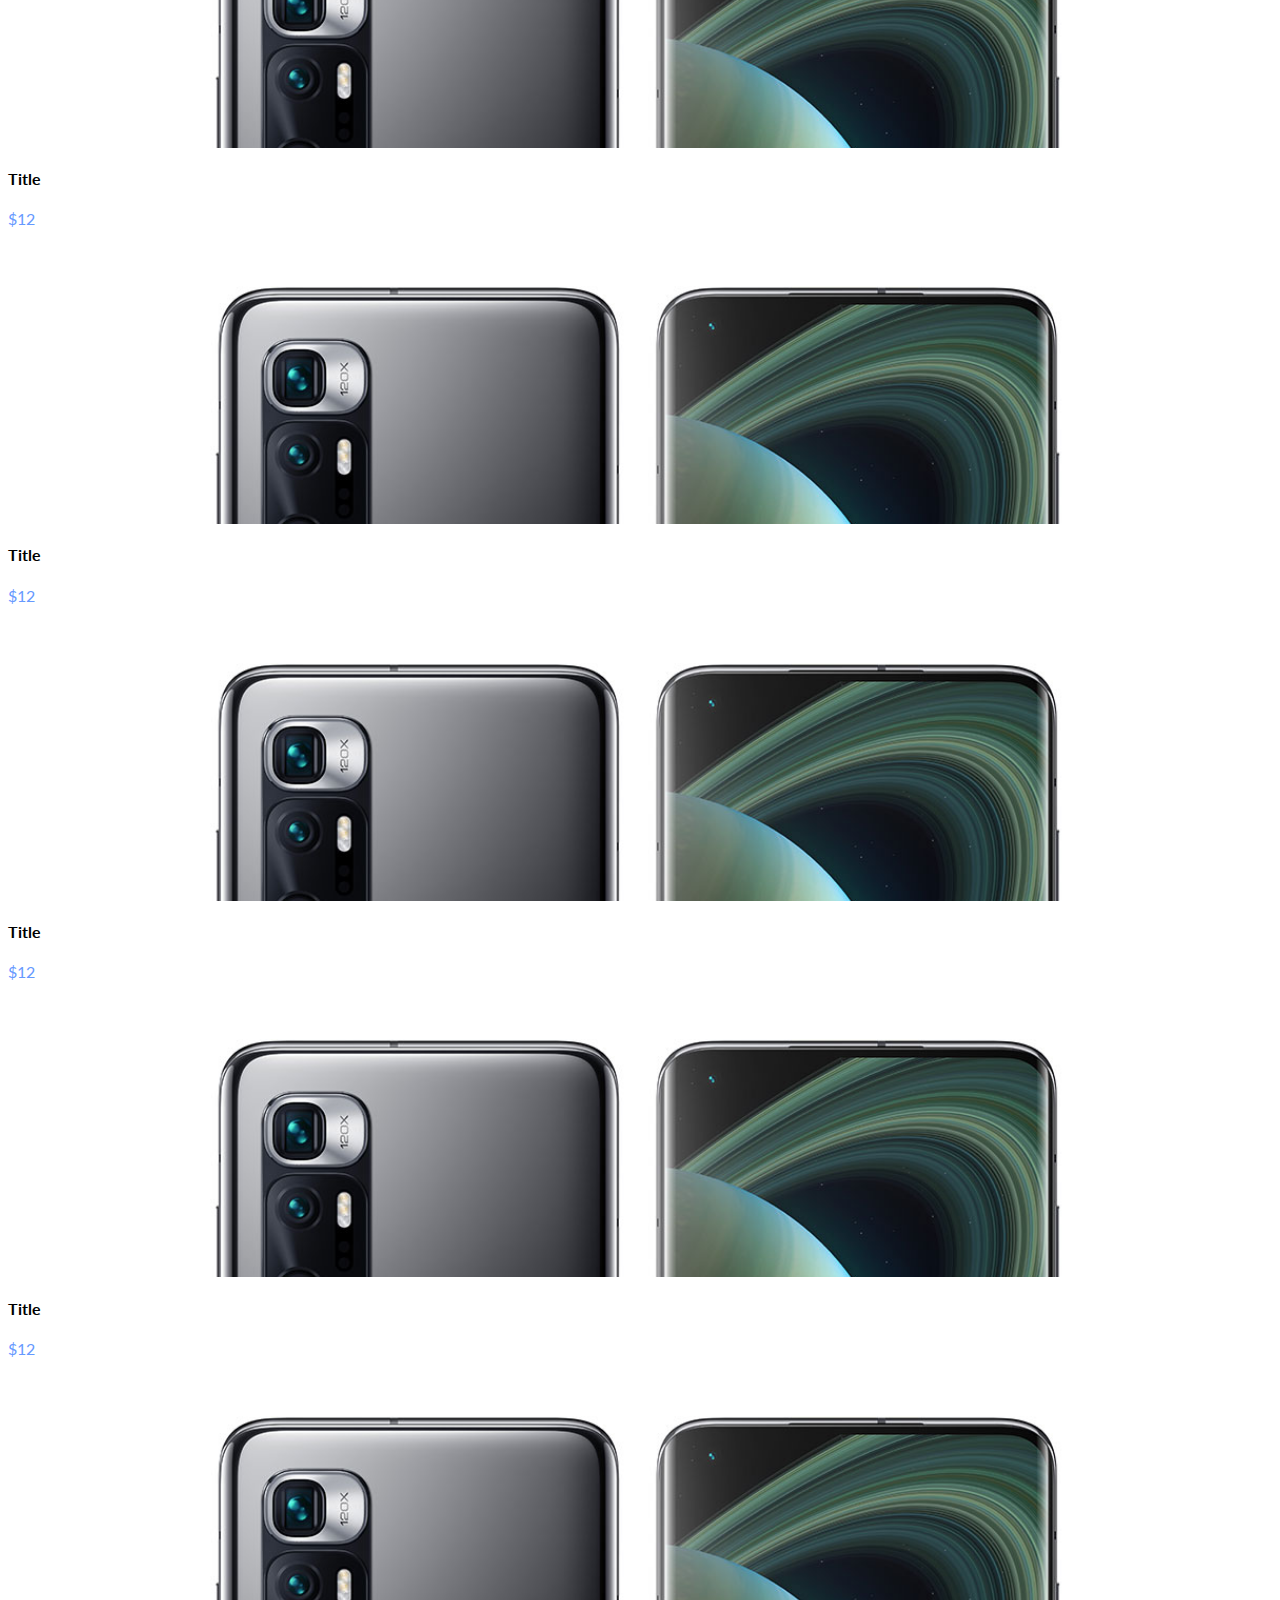
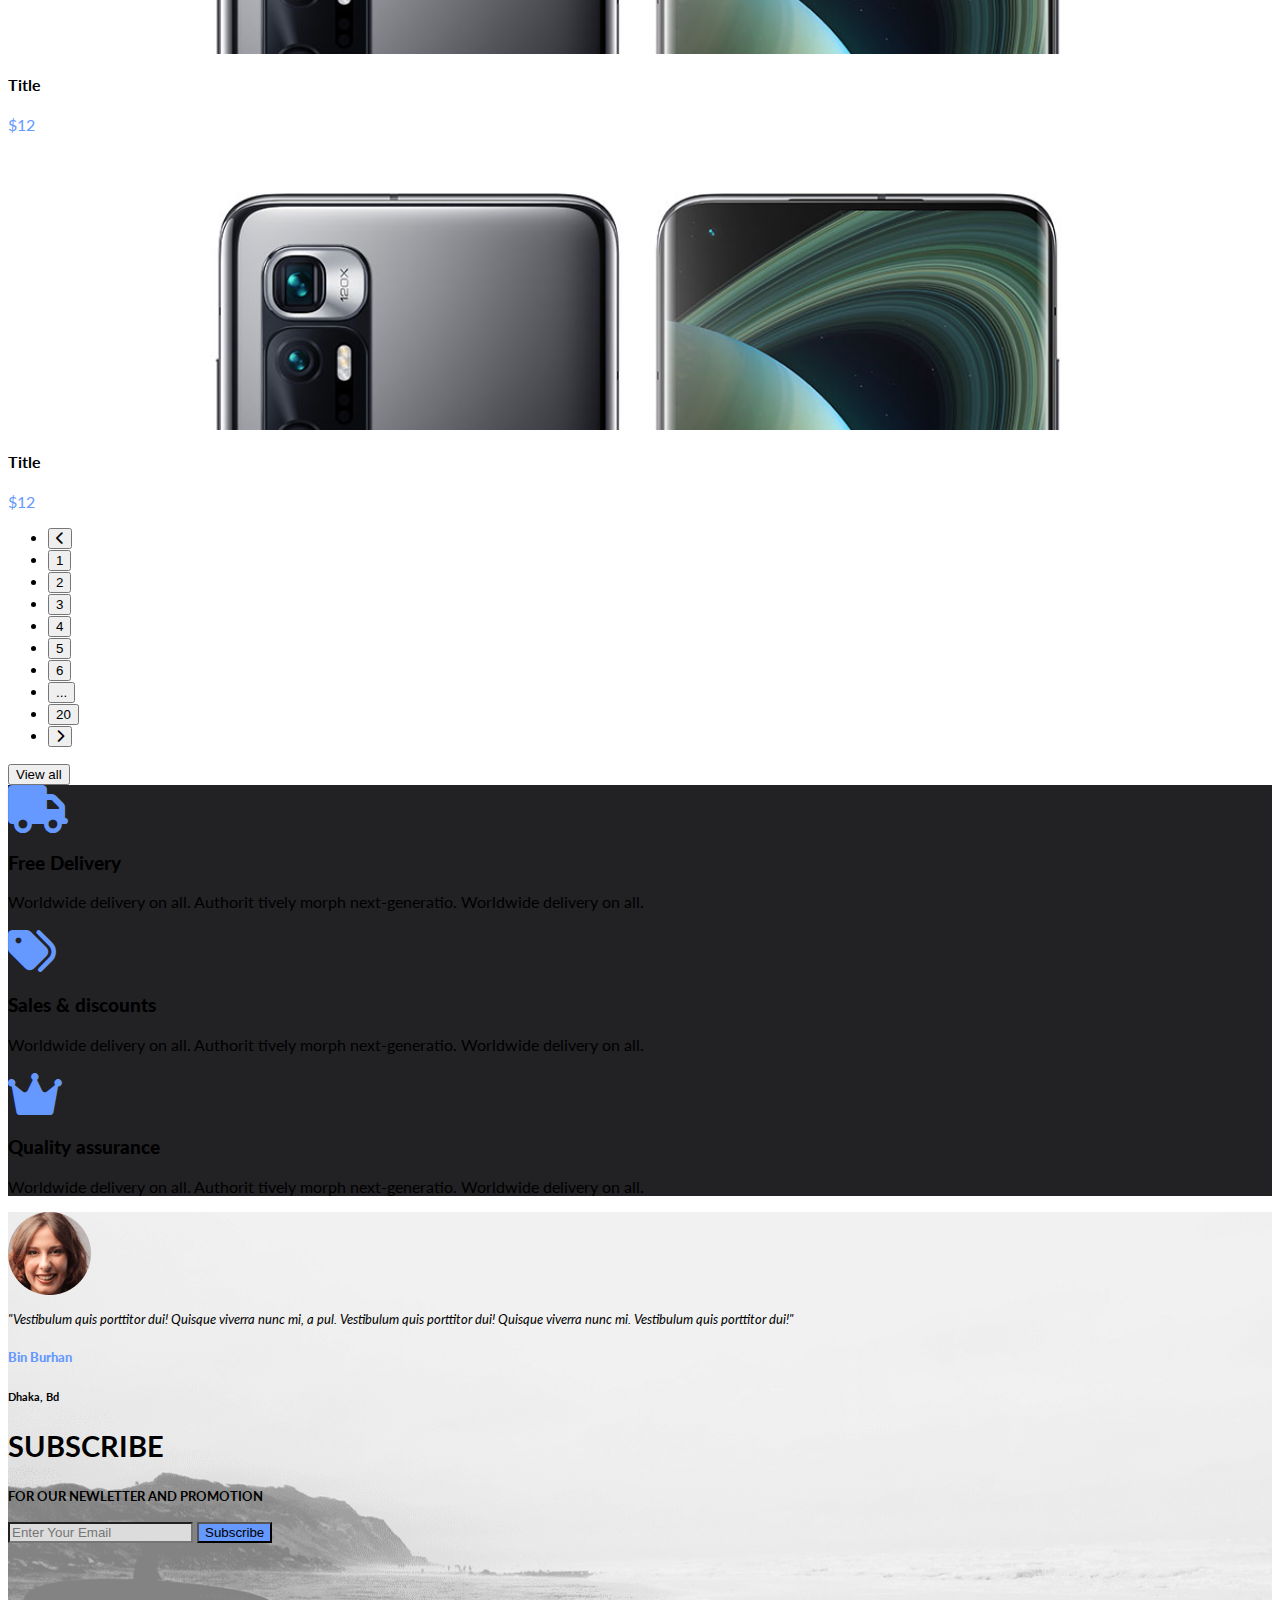
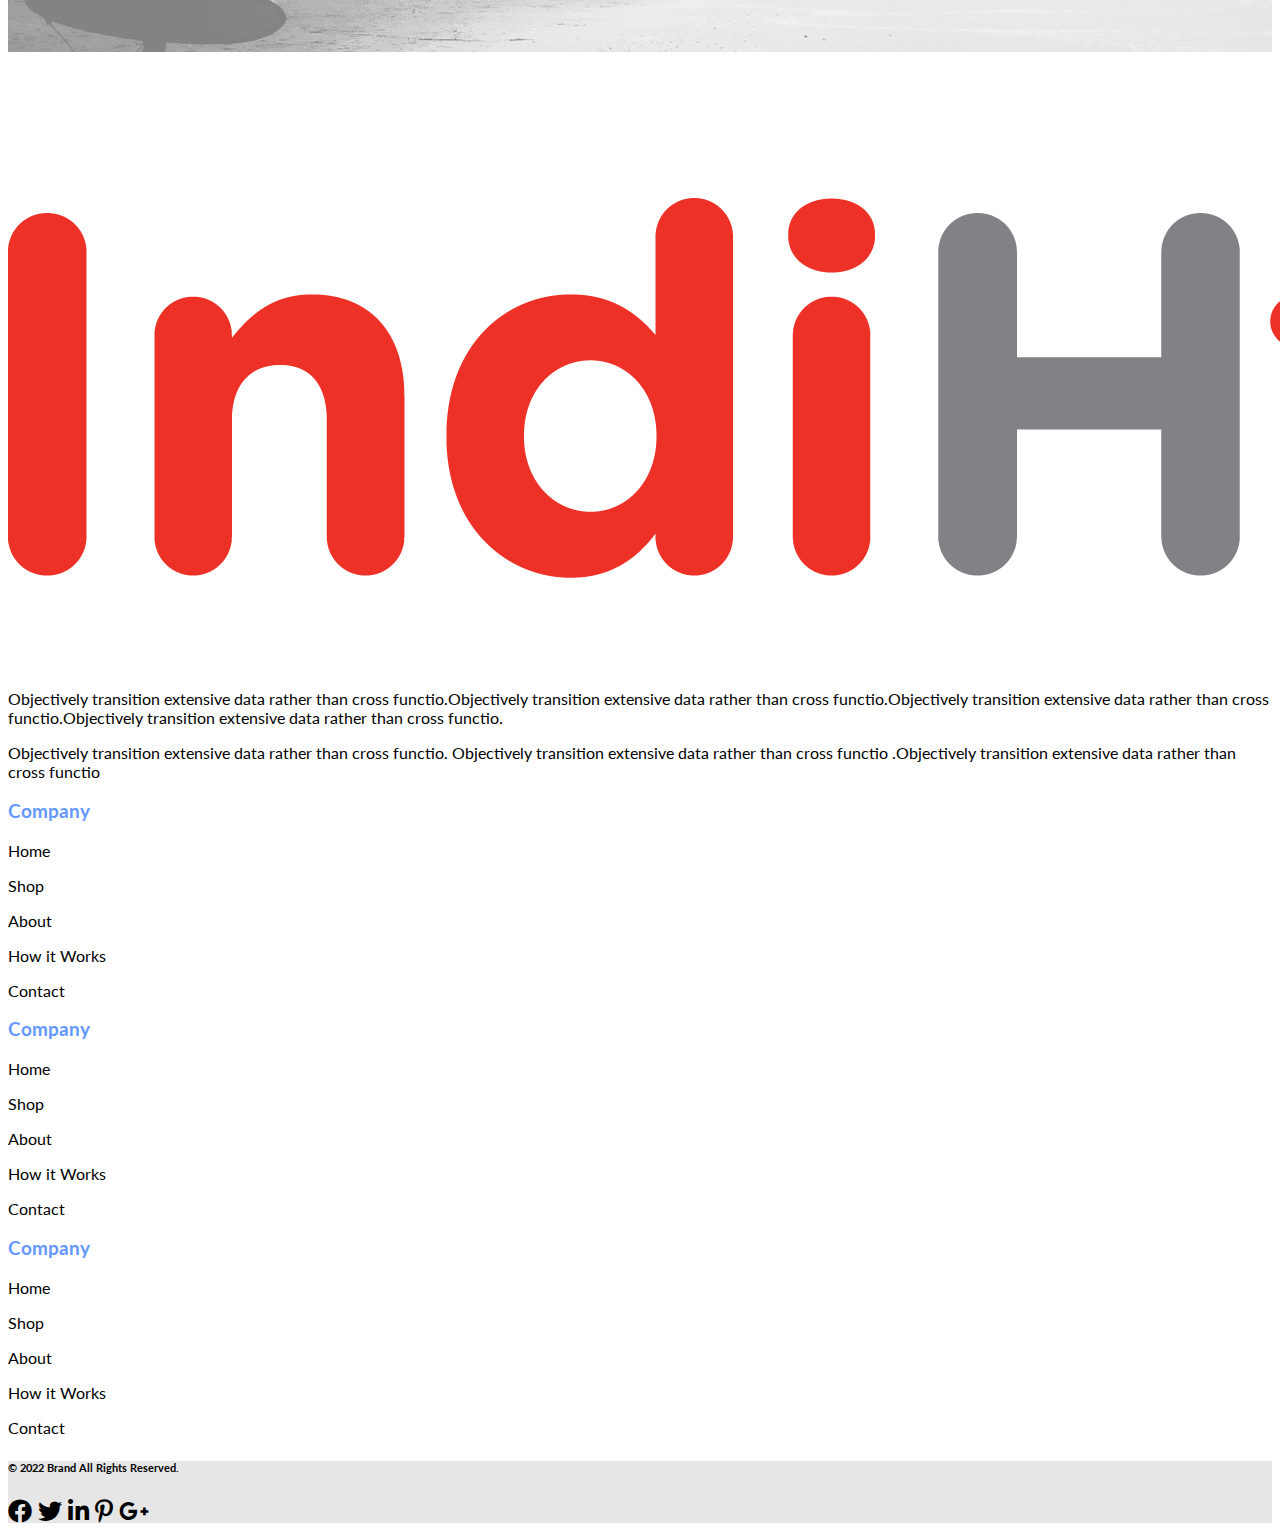
<file: Лаба 2 Web/product.html>
<!doctype html>
<html lang="en">

<head>
    <meta charset="utf-8">
    <meta name="viewport" content="width=device-width, initial-scale=1">
    <meta NAME="description" CONTENT="The site is a store selling mobile devices and accessories to them">
    
    <title>Bootstrap demo</title>
    <link href="https://cdn.jsdelivr.net/npm/bootstrap@5.2.1/dist/css/bootstrap.min.css" rel="stylesheet"
        integrity="sha384-iYQeCzEYFbKjA/T2uDLTpkwGzCiq6soy8tYaI1GyVh/UjpbCx/TYkiZhlZB6+fzT" crossorigin="anonymous">

    <link rel="preconnect" href="https://fonts.googleapis.com">
    <link rel="preconnect" href="https://fonts.gstatic.com" crossorigin>
    <link
        href="https://fonts.googleapis.com/css2?family=Lato:ital,wght@0,100;0,300;0,400;0,700;0,900;1,100;1,300;1,400;1,700&display=swap"
        rel="stylesheet">

    <link rel="stylesheet" href="https://cdnjs.cloudflare.com/ajax/libs/font-awesome/6.0.0/css/all.min.css">
    <link rel="stylesheet" href="common-style.css">
    <link rel="stylesheet" href="product-style.css">
</head>

<body>
    <header>
        <div class="container pt-2">
            <div class="row p-2 justify-content-between">
                <div class="col-12 col-md-3 col-lg-3 col-xl-3 d-flex align-items-center justify-content-center justify-content-md-start justify-content-lg-start justify-content-xl-start logo-container">
                    <img src="img/logo.png" alt="" class="w-100">
                </div>

                <div class="col-12 col-md-5 col-lg-5 col-xl-5 d-flex align-items-center">
                    <div class="input-group">
                        <button type="button"
                            class="btn btn-secondary btn-custom-gray dropdown-toggle dropdown-toggle-split"
                            data-bs-toggle="dropdown" aria-expanded="false">
                            <span>Browse</span>
                        </button>
                        <ul class="dropdown-menu">
                            <li><a class="dropdown-item" href="#">Action</a></li>
                            <li><a class="dropdown-item" href="#">Another action</a></li>
                            <li><a class="dropdown-item" href="#">Something else here</a></li>
                            <li>
                                <hr class="dropdown-divider">
                            </li>
                            <li><a class="dropdown-item" href="#">Separated link</a></li>
                        </ul>
                        <input type="text" class="form-control input-border-custom-gray"
                            aria-label="Text input with segmented dropdown button">
                        <button type="button" aria-label="find" class="btn btn-outline-secondary btn-custom-gray-2"><i
                                class="fa-solid fa-magnifying-glass"></i></button>
                    </div>
                </div>

                <div class="col-12 col-md-3 col-lg-3 col-xl-3">
                    <div class="row align-items-center justify-content-center justify-content-md-start justify-content-lg-end justify-content-xl-end h-100">
                        <div class="col-2">
                            <a href="https://github.com/Mospanko" aria-label="View cart" class=" my-cart"><i class="fa-solid fa-cart-shopping"></i></a>
                        </div>
                        <div class="col-6">
                            <div class="dropdown dropdown-custom-btn">
                                <button class="btn dropdown-toggle" type="button" data-bs-toggle="dropdown"
                                    aria-expanded="false">
                                    My Account
                                </button>
                                <ul class="dropdown-menu">
                                    <li><a class="dropdown-item" href="#">Action</a></li>
                                    <li><a class="dropdown-item" href="#">Another action</a></li>
                                    <li><a class="dropdown-item" href="#">Something else here</a></li>
                                </ul>
                            </div>
                        </div>
                    </div>
                </div>
            </div>
        </div>

        <nav class="navbar navbar-expand-lg custom-main-nav">
            <div class="container-fluid justify-content-center">
                <button class="navbar-toggler" type="button" data-bs-toggle="collapse" data-bs-target="#navbarText"
                    aria-controls="navbarText" aria-expanded="false" aria-label="Toggle navigation">
                    <span class="navbar-toggler-icon"></span>
                </button>

                <div class="collapse navbar-collapse" id="navbarText">
                    <ul class="navbar-nav d-flex align-items-center w-100 justify-content-center custom-nav">
                        <li class="nav-item">
                            <a class="nav-link active" aria-current="page" href="index.html">Home</a>
                        </li>
                        <li class="nav-item">
                            <a class="nav-link" href="checkout.html">Man</a>
                        </li>
                        <li class="nav-item">
                            <a class="nav-link" href="product.html">Woman</a>
                        </li>
                        <li class="nav-item">
                            <a class="nav-link" href="single-page.html">Kids</a>
                        </li>
                        <li class="nav-item">
                            <a class="nav-link" href="shopping-cart.html">Accsoseries</a>
                        </li>
                        <li class="nav-item">
                            <a class="nav-link" href="#">Futured</a>
                        </li>
                        <li class="nav-item">
                            <a class="nav-link" href="#">Hot deals</a>
                        </li>
                    </ul>

                </div>
            </div>
        </nav>

        <div class="chapter py-5">
            <div class="container">
                <div class="row align-items-center w-100">
                    <div
                        class="col-12 col-md-6 col-lg-6 col-xl-6 d-flex justify-content-center justify-content-md-start justify-content-lg-start justify-content-xl-start">
                        <h3><b><span>NEW ARRIVAL</span></b></h3>
                    </div>

                    <div
                        class="col-12 col-md-6 col-lg-6 col-xl-6 d-flex justify-content-center justify-content-md-end justify-content-lg-end justify-content-xl-end">
                        <h6>Home/Men/<b> <span>New Arrivals</span></b></h6>
                    </div>
                </div>
            </div>
        </div>

    </header>

    <section class="section-1 py-5">
        <div class="container">
            <div class="row">
                <div class="col-12 col-md-3 col-lg-3 col-xl-3">
                    <ul class="list-unstyled">
                        <li>
                            <div class="title my-2">
                                <button
                                    class="col-11 border-dark border-opacity-10 border-end-0 text-start btn btn-toggle align-items-center rounded-0 collapsed"
                                    data-bs-toggle="collapse" data-bs-target="#category-collapse-1"
                                    aria-expanded="false">
                                    <span>CATEGORY</span>
                                </button>
                            </div>

                            <div class="collapse ps-3" id="category-collapse-1">
                                <ul class="btn-toggle-nav list-unstyled fw-normal py-3 small">
                                    <li>
                                        <h6>Updates</h6>
                                    </li>
                                    <li>
                                        <h6>
                                            <h6>Reports</h6>
                                    </li>
                                    <li>
                                        <h6>Overview</h6>
                                    </li>
                                    <li>
                                        <h6>Updates</h6>
                                    </li>
                                    <li>
                                        <h6>Reports</h6>
                                    </li>
                                    <li>
                                        <h6>Overview</h6>
                                    </li>
                                    <li>
                                        <h6>Updates</h6>
                                    </li>
                                    <li>
                                        <h6>Reports</h6>
                                    </li>
                                    <li>
                                        <h6>Overview</h6>
                                    </li>
                                    <li>
                                        <h6>Updates</h6>
                                    </li>
                                    <li>
                                        <h6>Reports</h6>
                                    </li>
                                    <li>
                                        <h6>Overview</h6>
                                    </li>
                                </ul>
                            </div>

                            <div class="title my-2">
                                <button
                                    class="col-11 border-dark border-opacity-10 border-end-0 text-start btn btn-toggle align-items-center rounded-0 collapsed"
                                    data-bs-toggle="collapse" data-bs-target="#category-collapse-2"
                                    aria-expanded="false">
                                    <span>BRAND</span>
                                </button>
                            </div>

                            <div class="collapse ps-3" id="category-collapse-2">
                                <ul class="btn-toggle-nav list-unstyled fw-normal py-3 small">
                                    <li>
                                        <h6>Updates</h6>
                                    </li>
                                    <li>
                                        <h6>
                                            <h6>Reports</h6>
                                    </li>
                                    <li>
                                        <h6>Overview</h6>
                                    </li>
                                    <li>
                                        <h6>Updates</h6>
                                    </li>
                                    <li>
                                        <h6>Reports</h6>
                                    </li>
                                    <li>
                                        <h6>Overview</h6>
                                    </li>
                                    <li>
                                        <h6>Updates</h6>
                                    </li>
                                    <li>
                                        <h6>Reports</h6>
                                    </li>
                                    <li>
                                        <h6>Overview</h6>
                                    </li>
                                    <li>
                                        <h6>Updates</h6>
                                    </li>
                                    <li>
                                        <h6>Reports</h6>
                                    </li>
                                    <li>
                                        <h6>Overview</h6>
                                    </li>
                                </ul>
                            </div>

                            <div class="title my-2">
                                <button
                                    class="col-11 border-dark border-opacity-10 border-end-0 text-start btn btn-toggle align-items-center rounded-0 collapsed"
                                    data-bs-toggle="collapse" data-bs-target="#category-collapse-3"
                                    aria-expanded="false">
                                    <span>DESIGNER</span>
                                </button>
                            </div>

                            <div class="collapse ps-3" id="category-collapse-3">
                                <ul class="btn-toggle-nav list-unstyled fw-normal py-3 small">
                                    <li>
                                        <h6>Updates</h6>
                                    </li>
                                    <li>
                                        <h6>
                                            <h6>Reports</h6>
                                    </li>
                                    <li>
                                        <h6>Overview</h6>
                                    </li>
                                    <li>
                                        <h6>Updates</h6>
                                    </li>
                                    <li>
                                        <h6>Reports</h6>
                                    </li>
                                    <li>
                                        <h6>Overview</h6>
                                    </li>
                                    <li>
                                        <h6>Updates</h6>
                                    </li>
                                    <li>
                                        <h6>Reports</h6>
                                    </li>
                                    <li>
                                        <h6>Overview</h6>
                                    </li>
                                    <li>
                                        <h6>Updates</h6>
                                    </li>
                                    <li>
                                        <h6>Reports</h6>
                                    </li>
                                    <li>
                                        <h6>Overview</h6>
                                    </li>
                                </ul>
                            </div>

                        </li>
                    </ul>
                </div>

                <div class="col-12 col-md-9 col-lg-9 col-xl-9">
                    <div class="row justify-content-between pb-4">
                        <div class="col-12 col-md-4 col-lg-3 col-xl-3">
                            <h6><b>TRENDING NOW</b></h6>
                            <div class="d-flex flex-row flex-wrap py-2">
                                <h6>Apple</h6>
                                <div class="vr mx-2 m-auto"></div>
                                <h6>Xiaomi</h6>
                                <div class="vr mx-2 m-auto"></div>
                                <h6>OnePlus</h6>
                                <h6>Samsung</h6>
                                <div class="vr mx-2 m-auto"></div>
                                <h6>ASUS</h6>
                                <div class="vr mx-2 m-auto"></div>
                                <h6>HUAWEI</h6>
                            </div>
                        </div>

                        <div class="col-12 col-md-4 col-lg-3 col-xl-3">
                            <h6><b>MEMORY</b></h6>
                            <div class="d-flex flex-row flex-wrap py-2">
                                <div class="form-check mx-2">
                                    <input aria-label="checkbox1" class="form-check-input" type="checkbox" value="" id="flexCheckDefault1">
                                    <label aria-label="value1" class="form-check-label" for="flexCheckDefault">
                                        64
                                    </label>
                                </div>
                                <div class="form-check mx-2">
                                    <input aria-label="checkbox2" class="form-check-input" type="checkbox" value="" id="flexCheckDefault2">
                                    <label aria-label="value2" class="form-check-label" for="flexCheckDefault">
                                        128
                                    </label>
                                </div>
                                <div class="form-check mx-2">
                                    <input aria-label="checkbox3" class="form-check-input" type="checkbox" value="" id="flexCheckDefault3">
                                    <label aria-label="value3" class="form-check-label" for="flexCheckDefault">
                                        256
                                    </label>
                                </div>
                                <div class="form-check mx-2">
                                    <input aria-label="checkbox4" class="form-check-input" type="checkbox" value="" id="flexCheckDefault4">
                                    <label aria-label="value4" class="form-check-label" for="flexCheckDefault">
                                        512
                                    </label>
                                </div>
                                <div class="form-check mx-2">
                                    <input aria-label="checkbox5" class="form-check-input" type="checkbox" value="" id="flexCheckDefault5">
                                    <label aria-label="value5" class="form-check-label" for="flexCheckDefault">
                                        1024
                                    </label>
                                </div>
                                <div class="form-check mx-2">
                                    <input aria-label="checkbox6" class="form-check-input" type="checkbox" value="" id="flexCheckDefault6">
                                    <label aria-label="value6" class="form-check-label" for="flexCheckDefault">
                                        2048
                                    </label>
                                </div>
                            </div>
                        </div>

                        <div class="col-12 col-md-4 col-lg-3 col-xl-3">
                            <label for="customRange1" class="form-label pb-1"><b>PRICE</b></label>
                            <input type="range" class="form-range" id="customRange1">
                            <div class="d-flex flex-row justify-content-between">
                                <h6>$52</h6>
                                <h6>$5000</h6>
                            </div>
                        </div>
                    </div>

                    <div
                        class="bg-secondary row bg-opacity-10 py-3 px-3 mb-5 justify-content-center  justify-content-md-start justify-content-lg-start justify-content-xl-start">
                        <div class="row col-12 col-md-6 col-lg-3 col-xl-3">
                            <div class="col-6 col-md-5 col-lg-6 col-xl-5 p-0">
                                <button id="button1" type="button" class="w-100 btn btn-light rounded-0 border-end">Primary</button>
                            </div>

                            <div class="form-group col-6 col-md-4 col-lg-6 col-xl-5 p-0">
                                <select class="form-control bg-light rounded-0 border-0" id="exampleFormControlSelect1">
                                    <option>Name</option>
                                    <option>Cost</option>
                                    <option>Brand</option>
                                </select>
                            </div>
                        </div>

                        <div class="row col-12 col-md-6 col-lg-4 col-xl-4">
                            <div class="col-6 col-md-4 col-lg-4 col-xl-4 p-0">
                                <button id="button2" type="button" class="w-100 btn btn-light rounded-0 border-end">Show</button>
                            </div>

                            <div class="form-group col-6 col-md-3 col-lg-3 col-xl-3 p-0">
                                <select class="w-100 form-control bg-light rounded-0 border-0"
                                    id="exampleFormControlSelect2">
                                    <option>09</option>
                                    <option>08</option>
                                    <option>07</option>
                                </select>
                            </div>
                        </div>
                    </div>

                    <div class="row product-list">
                        <div class="col-6 col-md-4 col-lg-4 col-xl-4">
                            <div class="product-item">
                                <div class="image">
                                    <img src="img/shop-1.jpg" alt="">
                                    <div class="shadow align-items-center justify-content-center">
                                        <div class="btn btn-outline-primary btn-outline-white"><i
                                                class="fa-solid fa-cart-plus"></i>Add to Cart</div>
                                    </div>
                                </div>
                                <h4 class="pt-1 pb-1 fs-4 fw-bold text-uppercase">Title</h4>
                                <p class="price pb-1 text-uppercase fw-bold ">$12</p>
                            </div>
                        </div>

                        <div class="col-6 col-md-4 col-lg-4 col-xl-4">
                            <div class="product-item">
                                <div class="image">
                                    <img src="img/shop-1.jpg" alt="">
                                    <div class="shadow align-items-center justify-content-center">
                                        <div class="btn btn-outline-primary btn-outline-white"><i
                                                class="fa-solid fa-cart-plus"></i>Add to Cart</div>
                                    </div>
                                </div>
                                <h4 class="pt-1 pb-1 fs-4 fw-bold text-uppercase">Title</h4>
                                <p class="price pb-1 text-uppercase fw-bold ">$12</p>
                            </div>
                        </div>


                        <div class="col-6 col-md-4 col-lg-4 col-xl-4">
                            <div class="product-item">
                                <div class="image">
                                    <img src="img/shop-1.jpg" alt="">
                                    <div class="shadow align-items-center justify-content-center">
                                        <div class="btn btn-outline-primary btn-outline-white"><i
                                                class="fa-solid fa-cart-plus"></i>Add to Cart</div>
                                    </div>
                                </div>
                                <h4 class="pt-1 pb-1 fs-4 fw-bold text-uppercase">Title</h4>
                                <p class="price pb-1 text-uppercase fw-bold ">$12</p>
                            </div>
                        </div>


                        <div class="col-6 col-md-4 col-lg-4 col-xl-4">
                            <div class="product-item">
                                <div class="image">
                                    <img src="img/shop-1.jpg" alt="">
                                    <div class="shadow align-items-center justify-content-center">
                                        <div class="btn btn-outline-primary btn-outline-white"><i
                                                class="fa-solid fa-cart-plus"></i>Add to Cart</div>
                                    </div>
                                </div>
                                <h4 class="pt-1 pb-1 fs-4 fw-bold text-uppercase">Title</h4>
                                <p class="price pb-1 text-uppercase fw-bold ">$12</p>
                            </div>
                        </div>


                        <div class="col-6 col-md-4 col-lg-4 col-xl-4">
                            <div class="product-item">
                                <div class="image">
                                    <img src="img/shop-1.jpg" alt="">
                                    <div class="shadow align-items-center justify-content-center">
                                        <div class="btn btn-outline-primary btn-outline-white"><i
                                                class="fa-solid fa-cart-plus"></i>Add to Cart</div>
                                    </div>
                                </div>
                                <h4 class="pt-1 pb-1 fs-4 fw-bold text-uppercase">Title</h4>
                                <p class="price pb-1 text-uppercase fw-bold ">$12</p>
                            </div>
                        </div>


                        <div class="col-6 col-md-4 col-lg-4 col-xl-4">
                            <div class="product-item">
                                <div class="image">
                                    <img src="img/shop-1.jpg" alt="">
                                    <div class="shadow align-items-center justify-content-center">
                                        <div class="btn btn-outline-primary btn-outline-white"><i
                                                class="fa-solid fa-cart-plus"></i>Add to Cart</div>
                                    </div>
                                </div>
                                <h4 class="pt-1 pb-1 fs-4 fw-bold text-uppercase">Title</h4>
                                <p class="price pb-1 text-uppercase fw-bold ">$12</p>
                            </div>
                        </div>


                        <div class="col-6 col-md-4 col-lg-4 col-xl-4">
                            <div class="product-item">
                                <div class="image">
                                    <img src="img/shop-1.jpg" alt="">
                                    <div class="shadow align-items-center justify-content-center">
                                        <div class="btn btn-outline-primary btn-outline-white"><i
                                                class="fa-solid fa-cart-plus"></i>Add to Cart</div>
                                    </div>
                                </div>
                                <h4 class="pt-1 pb-1 fs-4 fw-bold text-uppercase">Title</h4>
                                <p class="price pb-1 text-uppercase fw-bold ">$12</p>
                            </div>
                        </div>


                        <div class="col-6 col-md-4 col-lg-4 col-xl-4">
                            <div class="product-item">
                                <div class="image">
                                    <img src="img/shop-1.jpg" alt="">
                                    <div class="shadow align-items-center justify-content-center">
                                        <div class="btn btn-outline-primary btn-outline-white"><i
                                                class="fa-solid fa-cart-plus"></i>Add to Cart</div>
                                    </div>
                                </div>
                                <h4 class="pt-1 pb-1 fs-4 fw-bold text-uppercase">Title</h4>
                                <p class="price pb-1 text-uppercase fw-bold ">$12</p>
                            </div>
                        </div>

                        <div class="col-6 col-md-4 col-lg-4 col-xl-4">
                            <div class="product-item">
                                <div class="image">
                                    <img src="img/shop-1.jpg" alt="">
                                    <div class="shadow align-items-center justify-content-center">
                                        <div class="btn btn-outline-primary btn-outline-white"><i
                                                class="fa-solid fa-cart-plus"></i>Add to Cart</div>
                                    </div>
                                </div>
                                <h4 class="pt-1 pb-1 fs-4 fw-bold text-uppercase">Title</h4>
                                <p class="price pb-1 text-uppercase fw-bold ">$12</p>
                            </div>
                        </div>
                    </div>

                    <div class="row justify-content-between">
                        <div class="col-12 col-md-6 col-lg-6 col-xl-6">
                            <ul class="list-group list-group-horizontal overflow-auto">
                                <li class="list-group-item border-end-0 p-0"><button aria-label="previous" type="button" class="btn"><i
                                        class="fa-solid fa-chevron-left"></i></button></li>
                                <li class="list-group-item border-0 border-top border-bottom p-0"><button type="button"
                                        class="btn">1</button></li>
                                <li class="list-group-item border-0 border-top border-bottom p-0"><button type="button"
                                        class="btn">2</button></li>
                                <li class="list-group-item border-0 border-top border-bottom p-0"><button type="button"
                                        class="btn">3</button></li>
                                <li class="list-group-item border-0 border-top border-bottom p-0"><button type="button"
                                        class="btn">4</button></li>
                                <li class="list-group-item border-0 border-top border-bottom p-0"><button type="button"
                                        class="btn">5</button></li>
                                <li class="list-group-item border-0 border-top border-bottom p-0"><button type="button"
                                        class="btn">6</button></li>
                                <li class="list-group-item border-0 border-top border-bottom p-0"><button type="button"
                                        class="btn">...</button></li>
                                <li class="list-group-item border-0 border-top border-bottom p-0"><button type="button"
                                        class="btn">20</button></li>
                                <li class="list-group-item border-start-0 p-0"><button aria-label="next" type="button" class="btn"><i
                                            class="fa-solid fa-chevron-right"></i></button></li>
                            </ul>
                        </div>
                        
                        <div class="mt-3 mt-md-0 mt-lg-0 mt-xl-0 col-12 col-md-4 col-lg-2 col-xl-2 d-flex justify-content-center justify-content-md-end justify-content-lg-end justify-content-xl-end">
                            <button type="button" class="w-100 btn btn-light border-primary border-opacity-25">View
                                all</button>
                        </div>
                    </div>
                </div>
            </div>
    </section>

    <section class="section-4 my-5">
        <div class="container">
            <div class="row text-white justify-content-around p-3 p-md-5 p-lg-5 p-xl-5">
                <div class="row align-content-center col-12 col-md-12 col-lg-4 col-xl-4">
                    <div class="col-3 col-md-2 col-lg-3 col-xl-3">
                        <i class="fa-solid fa-truck fa-3x"></i>
                    </div>

                    <div class="col-9 col-md-8 col-lg-9 col-xl-8">
                        <h3><b>Free Delivery</b></h3>
                        <p>Worldwide delivery on all. Authorit tively morph next-generatio. Worldwide delivery on
                            all.</p>
                    </div>
                </div>

                <div class="row align-content-center col-12 col-md-12 col-lg-4 col-xl-4">
                    <div class="col-3 col-md-2 col-lg-3 col-xl-3">
                        <i class="fa-solid fa-tags fa-3x"></i>
                    </div>

                    <div class="col-9 col-md-8 col-lg-9 col-xl-8">
                        <h3><b>Sales & discounts</b></h3>
                        <p>Worldwide delivery on all. Authorit tively morph next-generatio. Worldwide delivery on
                            all.</p>
                    </div>
                </div>

                <div class="row align-content-center col-12 col-md-12 col-lg-4 col-xl-4">
                    <div class="col-3 col-md-2 col-lg-3 col-xl-3">
                        <i class="fa-solid fa-crown fa-3x"></i>
                    </div>

                    <div class="col-9 col-md-8 col-lg-9 col-xl-8">
                        <h3><b>Quality assurance</b></h3>
                        <p>Worldwide delivery on all. Authorit tively morph next-generatio. Worldwide delivery on
                            all.</p>
                    </div>
                </div>
            </div>
        </div>
    </section>

    <section class="section-5 mt-5 mb-5">
        <div class="container h-100">
            <div class="h-100 row justify-content-between">

                <div class="col-12 col-md-5 col-lg-5 col-xl-5 d-flex align-items-start mt-5 ps-5">
                    <div class="pe-4">
                        <img src="img/Ellipse 3.png" alt="">
                    </div>
                    <div>
                        <p><i>"Vestibulum quis porttitor dui! Quisque viverra nunc mi, a pul. Vestibulum quis
                                porttitor
                                dui!
                                Quisque viverra nunc mi. Vestibulum quis porttitor dui!"</i>
                        </p>
                        <h5><span><b>Bin Burhan</b></span></h5>
                        <h6>Dhaka, Bd</h6>
                    </div>
                </div>

                <div class="col-12 col-md-5 col-lg-4 col-xl-4 d-flex align-items-center">
                    <div class="mb-5 w-100">
                        <h2 class="text-center">SUBSCRIBE</h2>
                        <h4 class="mb-4 text-center">FOR OUR NEWLETTER AND PROMOTION</h4>
                        <div class="input-group">
                            <input type="email" class="form-control rounded-5 rounded-end ps-4"
                                placeholder="Enter Your Email" aria-label="Recipient's username"
                                aria-describedby="button-addon2">
                            <button class="btn text-white rounded-5 rounded-start" type="button"
                                id="button-addon2">Subscribe</button>
                        </div>
                    </div>
                </div>

            </div>
        </div>
    </section>

    <footer>
        <div class="container">
            <div class="row d-flex align-items-center mt-5 mb-5">
                <div class="col-12 col-md-4 col-lg-4 col-xl-4">
                    <div class="logo-container mb-4">
                        <img src="img/logo.png" alt="">
                    </div>
                    <p>Objectively transition extensive data rather than cross functio.Objectively transition extensive
                        data rather than cross functio.Objectively transition extensive data rather than cross
                        functio.Objectively transition extensive data rather than cross functio.</p>
                    <p>Objectively transition extensive data rather than cross functio. Objectively transition extensive
                        data rather than cross functio .Objectively transition extensive data rather than cross functio
                    </p>
                </div>
                <div class="col-12 col-md-8 col-lg-8 col-xl-8 d-flex justify-content-around">
                    <div class="col-4 col-md-2 col-lg-2 col-xl-2">
                        <h3><span>Company</span></h3>
                        <p>Home</p>
                        <p>Shop</p>
                        <p>About</p>
                        <p>How it Works</p>
                        <p>Contact</p>
                    </div>

                    <div class="col-4 col-md-2 col-lg-2 col-xl-2">
                        <h3><span>Company</span></h3>
                        <p>Home</p>
                        <p>Shop</p>
                        <p>About</p>
                        <p>How it Works</p>
                        <p>Contact</p>
                    </div>

                    <div class="col-4 col-md-2 col-lg-2 col-xl-2">
                        <h3><span>Company</span></h3>
                        <p>Home</p>
                        <p>Shop</p>
                        <p>About</p>
                        <p>How it Works</p>
                        <p>Contact</p>
                    </div>
                </div>
            </div>

            <div class="row">
                <div class="col"></div>
                <div class="col"></div>
            </div>
        </div>

        <div class="bottom-footer">
            <div class="container py-4">
                <div class="row justify-content-between">
                    <div
                        class="col-12 col-md-5 col-lg-5 col-xl-5 d-flex justify-content-center justify-content-md-start justify-content-lg-start justify-content-xl-start">
                        <h6>© 2022 Brand All Rights Reserved.</h6>
                    </div>
                    <div class="fa-xl col-12 col-md-3 col-lg-3 col-xl-3 d-flex justify-content-center">
                        <i class="fa-brands fa-facebook px-2"></i>
                        <i class="fa-brands fa-twitter px-2"></i>
                        <i class="fa-brands fa-linkedin-in px-2"></i>
                        <i class="fa-brands fa-pinterest-p px-2"></i>
                        <i class="fa-brands fa-google-plus-g px-2"></i>
                    </div>
                </div>
            </div>
        </div>
        </div>

    </footer>

    <script src="https://cdn.jsdelivr.net/npm/bootstrap@5.2.1/dist/js/bootstrap.bundle.min.js"
        integrity="sha384-u1OknCvxWvY5kfmNBILK2hRnQC3Pr17a+RTT6rIHI7NnikvbZlHgTPOOmMi466C8"
        crossorigin="anonymous"></script>
</body>

</html>
</file>
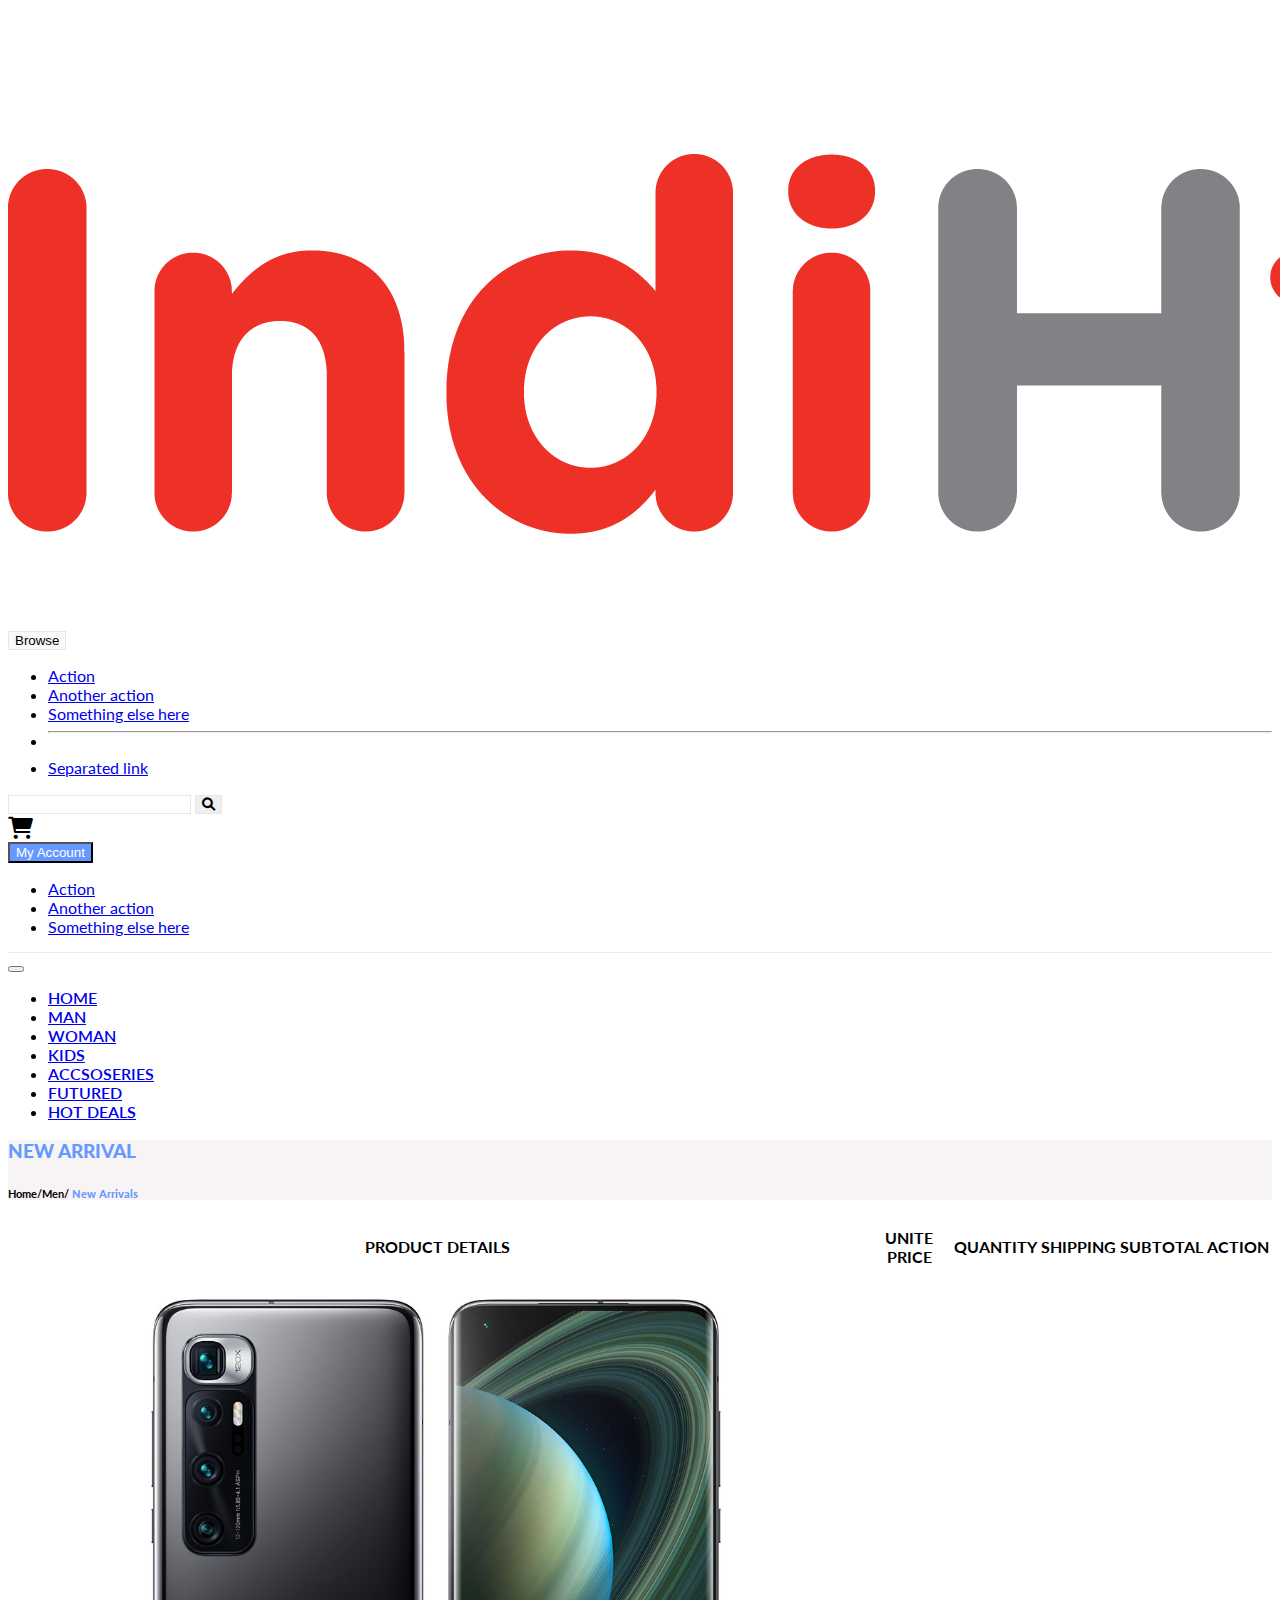
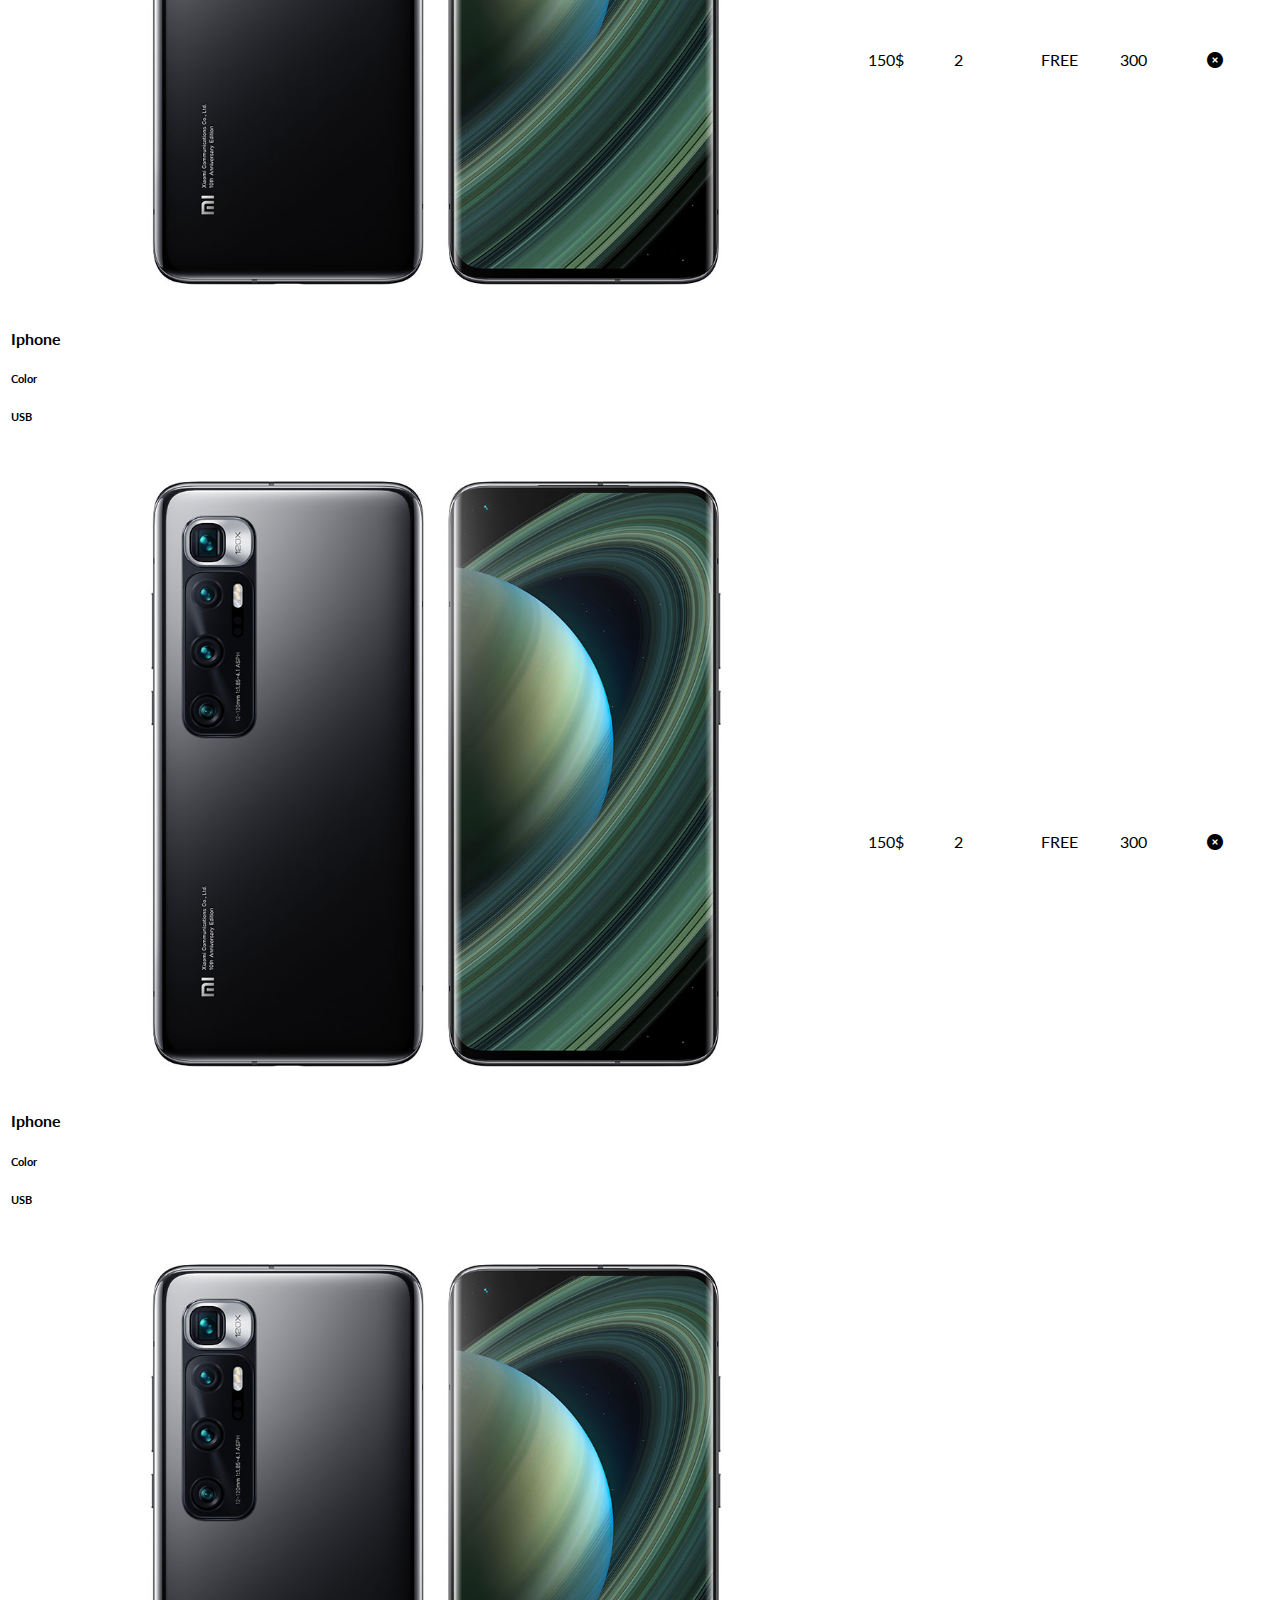
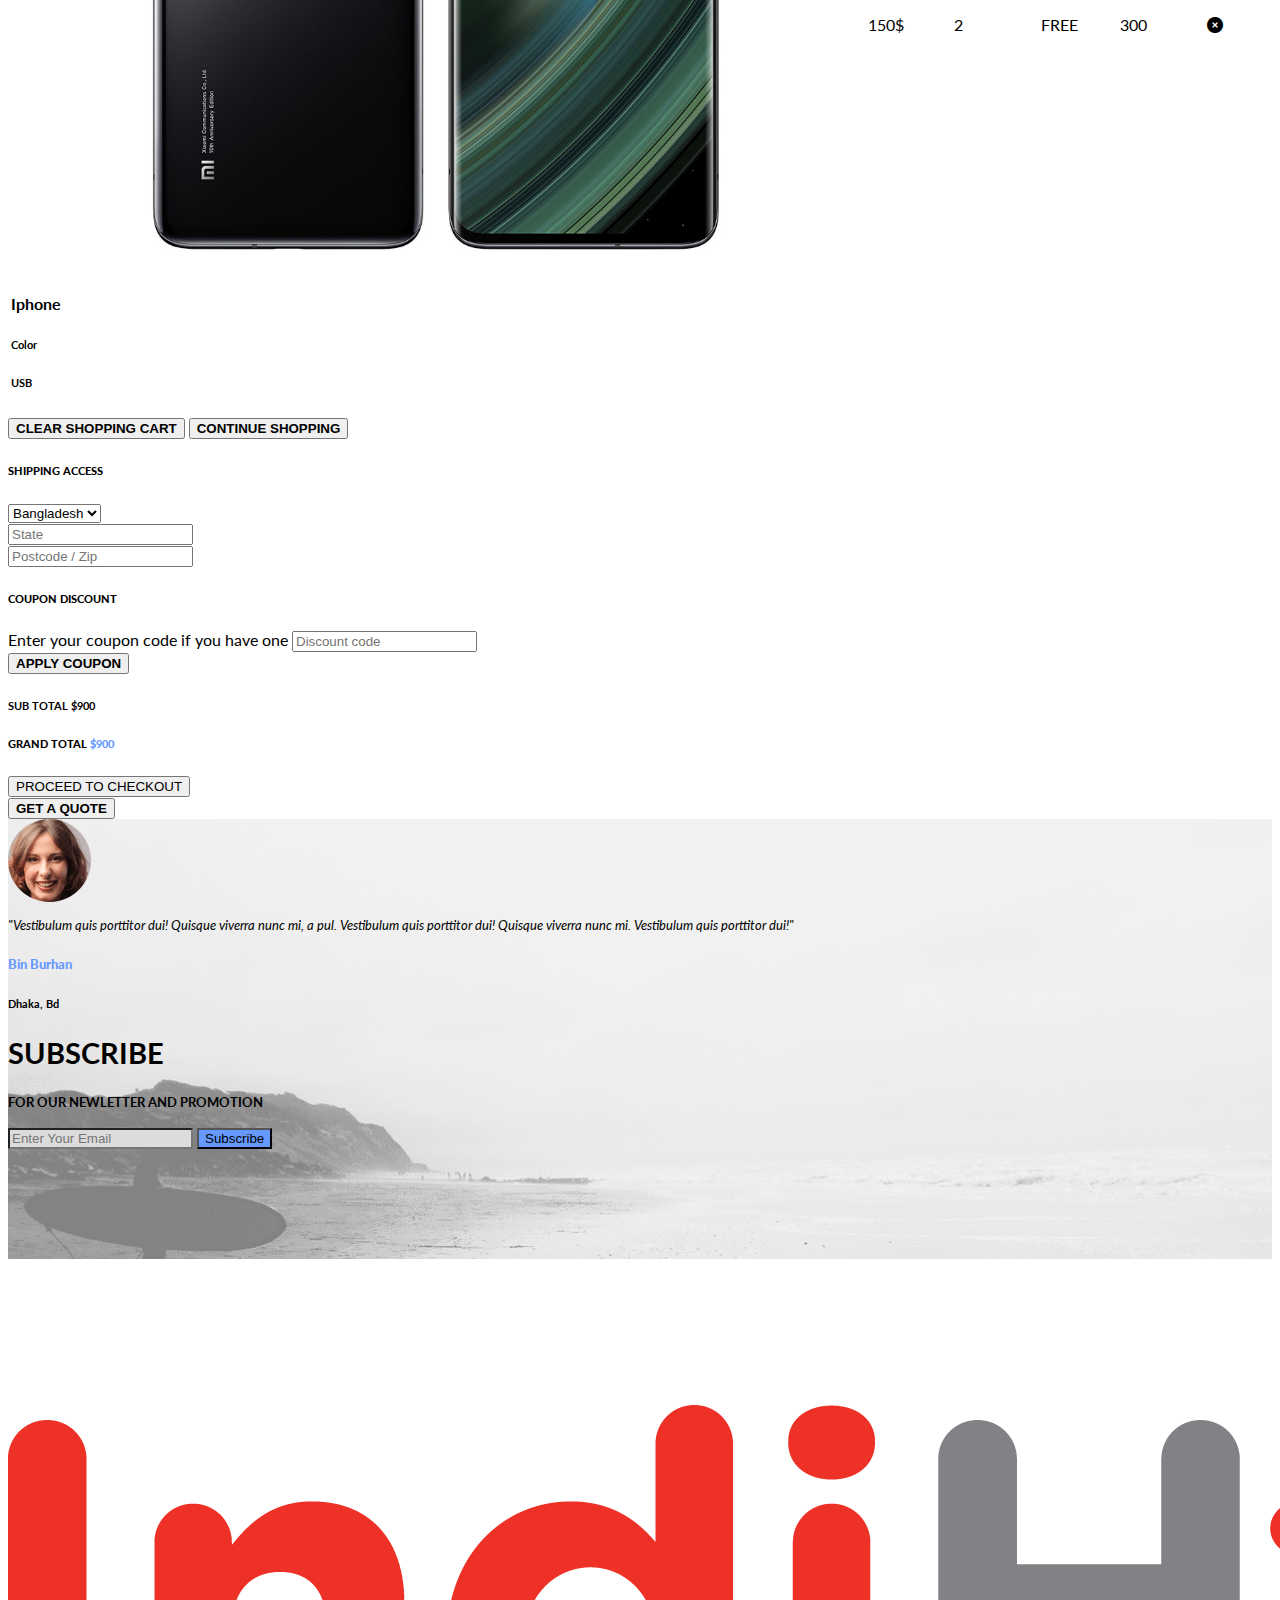
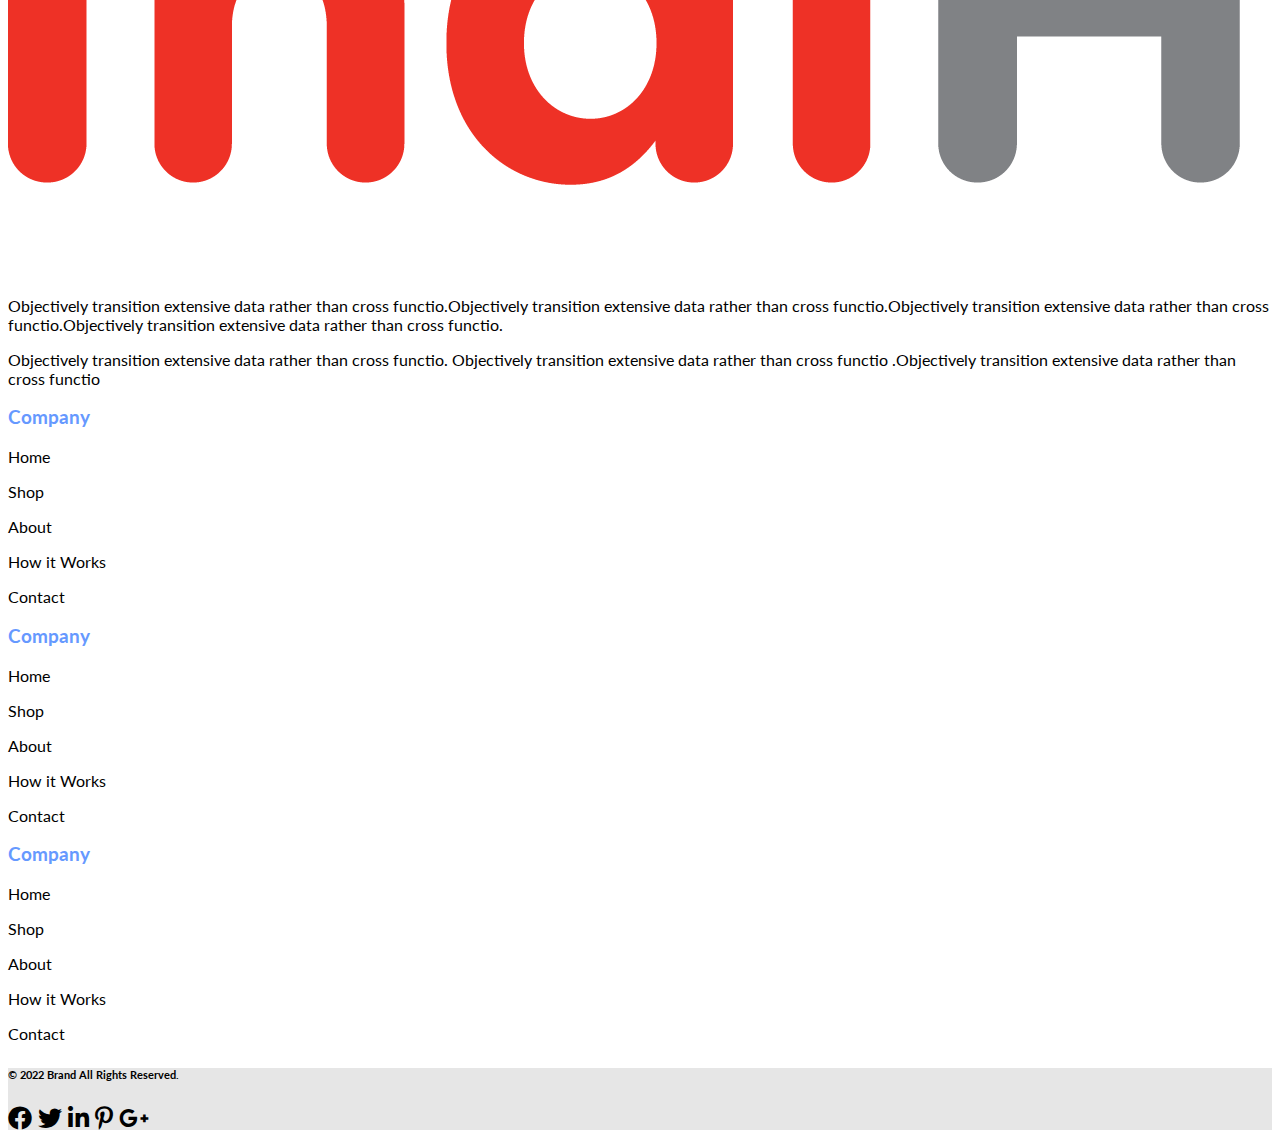
<file: Лаба 2 Web/shopping-cart.html>
<!doctype html>
<html lang="en">

<head>
    <meta charset="utf-8">
    <meta name="viewport" content="width=device-width, initial-scale=1">
    <meta NAME="description" CONTENT="The site is a store selling mobile devices and accessories to them">
    
    <title>Bootstrap demo</title>
    <link href="https://cdn.jsdelivr.net/npm/bootstrap@5.2.1/dist/css/bootstrap.min.css" rel="stylesheet"
        integrity="sha384-iYQeCzEYFbKjA/T2uDLTpkwGzCiq6soy8tYaI1GyVh/UjpbCx/TYkiZhlZB6+fzT" crossorigin="anonymous">

    <link rel="preconnect" href="https://fonts.googleapis.com">
    <link rel="preconnect" href="https://fonts.gstatic.com" crossorigin>
    <link
        href="https://fonts.googleapis.com/css2?family=Lato:ital,wght@0,100;0,300;0,400;0,700;0,900;1,100;1,300;1,400;1,700&display=swap"
        rel="stylesheet">

    <link rel="stylesheet" href="https://cdnjs.cloudflare.com/ajax/libs/font-awesome/6.0.0/css/all.min.css">
    <link rel="stylesheet" href="common-style.css">
    <link rel="stylesheet" href="shopping-cart-style.css">
</head>

<body>
    <header>
        <div class="container pt-2">
            <div class="row p-2 justify-content-between">
                <div class="col-12 col-md-3 col-lg-3 col-xl-3 d-flex align-items-center justify-content-center justify-content-md-start justify-content-lg-start justify-content-xl-start logo-container">
                    <img src="img/logo.png" alt="" class="w-100">
                </div>

                <div class="col-12 col-md-5 col-lg-5 col-xl-5 d-flex align-items-center">
                    <div class="input-group">
                        <button type="button"
                            class="btn btn-secondary btn-custom-gray dropdown-toggle dropdown-toggle-split"
                            data-bs-toggle="dropdown" aria-expanded="false">
                            <span>Browse</span>
                        </button>
                        <ul class="dropdown-menu">
                            <li><a class="dropdown-item" href="#">Action</a></li>
                            <li><a class="dropdown-item" href="#">Another action</a></li>
                            <li><a class="dropdown-item" href="#">Something else here</a></li>
                            <li>
                                <hr class="dropdown-divider">
                            </li>
                            <li><a class="dropdown-item" href="#">Separated link</a></li>
                        </ul>
                        <input type="text" class="form-control input-border-custom-gray"
                            aria-label="Text input with segmented dropdown button">
                        <button type="button" aria-label="find" class="btn btn-outline-secondary btn-custom-gray-2"><i
                                class="fa-solid fa-magnifying-glass"></i></button>
                    </div>
                </div>

                <div class="col-12 col-md-3 col-lg-3 col-xl-3">
                    <div class="row align-items-center justify-content-center justify-content-md-start justify-content-lg-end justify-content-xl-end h-100">
                        <div class="col-2">
                            <a href="https://github.com/Mospanko" aria-label="View cart" class=" my-cart"><i class="fa-solid fa-cart-shopping"></i></a>
                        </div>
                        <div class="col-6">
                            <div class="dropdown dropdown-custom-btn">
                                <button class="btn dropdown-toggle" type="button" data-bs-toggle="dropdown"
                                    aria-expanded="false">
                                    My Account
                                </button>
                                <ul class="dropdown-menu">
                                    <li><a class="dropdown-item" href="#">Action</a></li>
                                    <li><a class="dropdown-item" href="#">Another action</a></li>
                                    <li><a class="dropdown-item" href="#">Something else here</a></li>
                                </ul>
                            </div>
                        </div>
                    </div>
                </div>
            </div>
        </div>

        <nav class="navbar navbar-expand-lg custom-main-nav">
            <div class="container-fluid justify-content-center">
                <button class="navbar-toggler" type="button" data-bs-toggle="collapse" data-bs-target="#navbarText"
                    aria-controls="navbarText" aria-expanded="false" aria-label="Toggle navigation">
                    <span class="navbar-toggler-icon"></span>
                </button>

                <div class="collapse navbar-collapse" id="navbarText">
                    <ul class="navbar-nav d-flex align-items-center w-100 justify-content-center custom-nav">
                        <li class="nav-item">
                            <a class="nav-link active" aria-current="page" href="index.html">Home</a>
                        </li>
                        <li class="nav-item">
                            <a class="nav-link" href="checkout.html">Man</a>
                        </li>
                        <li class="nav-item">
                            <a class="nav-link" href="product.html">Woman</a>
                        </li>
                        <li class="nav-item">
                            <a class="nav-link" href="single-page.html">Kids</a>
                        </li>
                        <li class="nav-item">
                            <a class="nav-link" href="shopping-cart.html">Accsoseries</a>
                        </li>
                        <li class="nav-item">
                            <a class="nav-link" href="#">Futured</a>
                        </li>
                        <li class="nav-item">
                            <a class="nav-link" href="#">Hot deals</a>
                        </li>
                    </ul>

                </div>
            </div>
        </nav>

        <div class="chapter py-5">
            <div class="container">
                <div class="row align-items-center w-100">
                    <div
                        class="col-12 col-md-6 col-lg-6 col-xl-6 d-flex justify-content-center justify-content-md-start justify-content-lg-start justify-content-xl-start">
                        <h3><b><span>NEW ARRIVAL</span></b></h3>
                    </div>

                    <div
                        class="col-12 col-md-6 col-lg-6 col-xl-6 d-flex justify-content-center justify-content-md-end justify-content-lg-end justify-content-xl-end">
                        <h6>Home/Men/<b> <span>New Arrivals</span></b></h6>
                    </div>
                </div>
            </div>
        </div>

    </header>

    <section class="section-1">
        <div class="container">
            <div class="pt-5">
                <div class="overflow-auto">
                    <table class="table">
                        <thead>
                            <tr>
                                <th scope="col" class="pb-3">PRODUCT DETAILS</th>
                                <th scope="col" class="text-center pb-3">UNITE PRICE</th>
                                <th scope="col" class="text-center pb-3">QUANTITY</th>
                                <th scope="col" class="text-center pb-3">SHIPPING</th>
                                <th scope="col" class="text-center pb-3">SUBTOTAL</th>
                                <th scope="col" class="text-center pb-3">ACTION</th>
                            </tr>
                        </thead>
                        <tbody>

                            <tr class="align-middle text-center">
                                <div class="row">
                                    <td class="col-6 py-3 justify-content-start">
                                        <div class="row">
                                            <div class="col-12 col-md-5 col-lg-5 col-xl-4">
                                                <img src="img/shop-1.jpg" alt="">
                                            </div>

                                            <div
                                                class="col-12 col-md-5 col-lg-5 col-xl-2 align-self-center text-md-start text-lg-start text-xl-start">
                                                <p><b>Iphone</b></p>
                                                <div>
                                                    <h6>Color</h6>
                                                    <h6>USB</h6>
                                                </div>
                                            </div>
                                        </div>
                                    </td>

                                    <td class="col-2">150$</td>
                                    <td class="col-1">2</td>
                                    <td class="col-1">FREE</td>
                                    <td class="col-1">300</td>
                                    <td><i class="col-1 fa-solid fa-circle-xmark"></i></td>
                                </div>
                            </tr>


                            <tr class="align-middle text-center">
                                <div class="row">
                                    <td class="col-6 py-3 justify-content-start">
                                        <div class="row">
                                            <div class="col-12 col-md-5 col-lg-5 col-xl-4">
                                                <img src="img/shop-1.jpg" alt="">
                                            </div>

                                            <div
                                                class="col-12 col-md-5 col-lg-5 col-xl-2 align-self-center text-md-start text-lg-start text-xl-start">
                                                <p><b>Iphone</b></p>
                                                <div>
                                                    <h6>Color</h6>
                                                    <h6>USB</h6>
                                                </div>
                                            </div>
                                        </div>
                                    </td>

                                    <td class="col-2">150$</td>
                                    <td class="col-1">2</td>
                                    <td class="col-1">FREE</td>
                                    <td class="col-1">300</td>
                                    <td><i class="col-1 fa-solid fa-circle-xmark"></i></td>
                                </div>
                            </tr>


                            <tr class="align-middle text-center">
                                <div class="row">
                                    <td class="col-6 py-3 justify-content-start">
                                        <div class="row">
                                            <div class="col-12 col-md-5 col-lg-5 col-xl-4">
                                                <img src="img/shop-1.jpg" alt="">
                                            </div>

                                            <div
                                                class="col-12 col-md-5 col-lg-5 col-xl-2 align-self-center text-md-start text-lg-start text-xl-start">
                                                <p><b>Iphone</b></p>
                                                <div>
                                                    <h6>Color</h6>
                                                    <h6>USB</h6>
                                                </div>
                                            </div>
                                        </div>
                                    </td>

                                    <td class="col-2">150$</td>
                                    <td class="col-1">2</td>
                                    <td class="col-1">FREE</td>
                                    <td class="col-1">300</td>
                                    <td><i class="col-1 fa-solid fa-circle-xmark"></i></td>
                                </div>
                            </tr>
                        </tbody>
                    </table>
                </div>

                <div class="row justify-content-between py-5">
                    <button type="button"
                        class="col-5 col-md-4 col-lg-3 col-xl-3 btn border-1 border-dark border-opacity-10 btn-light"><b>CLEAR
                            SHOPPING
                            CART</b></button>
                    <button type="button"
                        class="col-5 col-md-4 col-lg-3 col-xl-3 btn border-1 border-dark border-opacity-10 btn-light"><b>CONTINUE
                            SHOPPING</b></button>
                </div>
            </div>
            <div>
                <div class="row justify-content-between">
                    <div class="col-12 col-md-4 col-lg-4 col-xl-4 d-flex flex-column justify-content-between">
                        <h6><b>SHIPPING ACCESS</b></h6>
                        <div class="form-group py-2">
                            <select class="form-control py-2 dropdown-toggle" id="exampleFormControlSelect1">
                                <option>Bangladesh</option>
                                <option>Bangladesh</option>
                                <option>Bangladesh</option>
                                <option>Bangladesh</option>
                                <option>Bangladesh</option>
                            </select>
                        </div>
                        <div class="form-group py-2">
                            <input type="text" placeholder="State" class="form-control py-2" id="exampleInputEmail1"
                                aria-describedby="emailHelp" placeholder="Enter state">
                        </div>
                        <div class="form-group py-2">
                            <input type="text" placeholder="Postcode / Zip" class="form-control py-2"
                                id="exampleInputEmail2" aria-describedby="emailHelp" placeholder="Enter postcode">
                        </div>
                    </div>

                    <div class="col-12 col-md-4 col-lg-4 col-xl-4 mt-5 mt-md-0 mt-lg-0 mt-xl-0 ">
                        <h6><b>COUPON DISCOUNT</b></h6>
                        <div class="form-group pt-2 pb-3">
                            <label for="exampleInputEmail3" class="pb-4">Enter your coupon code if you have one</label>
                            <input type="number" class="form-control" placeholder="Discount code" id="exampleInputEmail4"
                                aria-describedby="emailHelp" placeholder="Enter code">
                        </div>

                        <div
                            class="d-flex justify-content-center justify-content-md-start justify-content-lg-start justify-content-xl-start">
                            <button type="button"
                                class="btn border-1 border-dark border-opacity-10 btn-light mt-2"><b>APPLY
                                    COUPON</b></button>
                        </div>
                    </div>

                    <div
                        class="col-12 col-md-3 col-lg-3 col-xl-3 bg-secondary bg-opacity-10 d-flex flex-column justify-content-around my-3 my-md-0 my-lg-0 my-xl-0 px-4 py-2 py-md-0 py-lg-0 py-xl-0">
                        <div>
                            <h6 class="text-end">SUB TOTAL $900</h6>
                            <h6 class="text-end"><b>GRAND TOTAL <span>$900</span></b></h6>
                        </div>
                        <button type="button" class="btn btn-primary opacity-50 rounded-0">PROCEED TO CHECKOUT</button>
                    </div>
                </div>

                <div
                    class="d-flex justify-content-center justify-content-md-start justify-content-lg-start justify-content-xl-start">
                    <button type="button" class="btn border-1 border-dark border-opacity-10 btn-light mt-4"><b>GET A
                            QUOTE</b></button>
                </div>
            </div>
        </div>
    </section>

    <section class="section-5 mt-5 mb-5">
        <div class="container h-100">
            <div class="h-100 row justify-content-between">

                <div class="col-12 col-md-5 col-lg-5 col-xl-5 d-flex align-items-start mt-5 ps-5">
                    <div class="pe-4">
                        <img src="img/Ellipse 3.png" alt="">
                    </div>
                    <div>
                        <p><i>"Vestibulum quis porttitor dui! Quisque viverra nunc mi, a pul. Vestibulum quis
                                porttitor
                                dui!
                                Quisque viverra nunc mi. Vestibulum quis porttitor dui!"</i>
                        </p>
                        <h5><span><b>Bin Burhan</b></span></h5>
                        <h6>Dhaka, Bd</h6>
                    </div>
                </div>

                <div class="col-12 col-md-5 col-lg-4 col-xl-4 d-flex align-items-center">
                    <div class="mb-5 w-100">
                        <h2 class="text-center">SUBSCRIBE</h2>
                        <h4 class="mb-4 text-center">FOR OUR NEWLETTER AND PROMOTION</h4>
                        <div class="input-group">
                            <input type="email" class="form-control rounded-5 rounded-end ps-4"
                                placeholder="Enter Your Email" aria-label="Recipient's username"
                                aria-describedby="button-addon2">
                            <button class="btn text-white rounded-5 rounded-start" type="button"
                                id="button-addon2">Subscribe</button>
                        </div>
                    </div>
                </div>

            </div>
        </div>
    </section>

    <footer>
        <div class="container">
            <div class="row d-flex align-items-center mt-5 mb-5">
                <div class="col-12 col-md-4 col-lg-4 col-xl-4">
                    <div class="logo-container mb-4">
                        <img src="img/logo.png" alt="">
                    </div>
                    <p>Objectively transition extensive data rather than cross functio.Objectively transition extensive
                        data rather than cross functio.Objectively transition extensive data rather than cross
                        functio.Objectively transition extensive data rather than cross functio.</p>
                    <p>Objectively transition extensive data rather than cross functio. Objectively transition extensive
                        data rather than cross functio .Objectively transition extensive data rather than cross functio
                    </p>
                </div>
                <div class="col-12 col-md-8 col-lg-8 col-xl-8 d-flex justify-content-around">
                    <div class="col-4 col-md-2 col-lg-2 col-xl-2">
                        <h3><span>Company</span></h3>
                        <p>Home</p>
                        <p>Shop</p>
                        <p>About</p>
                        <p>How it Works</p>
                        <p>Contact</p>
                    </div>

                    <div class="col-4 col-md-2 col-lg-2 col-xl-2">
                        <h3><span>Company</span></h3>
                        <p>Home</p>
                        <p>Shop</p>
                        <p>About</p>
                        <p>How it Works</p>
                        <p>Contact</p>
                    </div>

                    <div class="col-4 col-md-2 col-lg-2 col-xl-2">
                        <h3><span>Company</span></h3>
                        <p>Home</p>
                        <p>Shop</p>
                        <p>About</p>
                        <p>How it Works</p>
                        <p>Contact</p>
                    </div>
                </div>
            </div>

            <div class="row">
                <div class="col"></div>
                <div class="col"></div>
            </div>
        </div>

        <div class="bottom-footer">
            <div class="container py-4">
                <div class="row justify-content-between">
                    <div
                        class="col-12 col-md-5 col-lg-5 col-xl-5 d-flex justify-content-center justify-content-md-start justify-content-lg-start justify-content-xl-start">
                        <h6>© 2022 Brand All Rights Reserved.</h6>
                    </div>
                    <div class="fa-xl col-12 col-md-3 col-lg-3 col-xl-3 d-flex justify-content-center">
                        <i class="fa-brands fa-facebook px-2"></i>
                        <i class="fa-brands fa-twitter px-2"></i>
                        <i class="fa-brands fa-linkedin-in px-2"></i>
                        <i class="fa-brands fa-pinterest-p px-2"></i>
                        <i class="fa-brands fa-google-plus-g px-2"></i>
                    </div>
                </div>
            </div>
        </div>
        </div>

    </footer>

    <script src="https://cdn.jsdelivr.net/npm/bootstrap@5.2.1/dist/js/bootstrap.bundle.min.js"
        integrity="sha384-u1OknCvxWvY5kfmNBILK2hRnQC3Pr17a+RTT6rIHI7NnikvbZlHgTPOOmMi466C8"
        crossorigin="anonymous"></script>
</body>

</html>
</file>
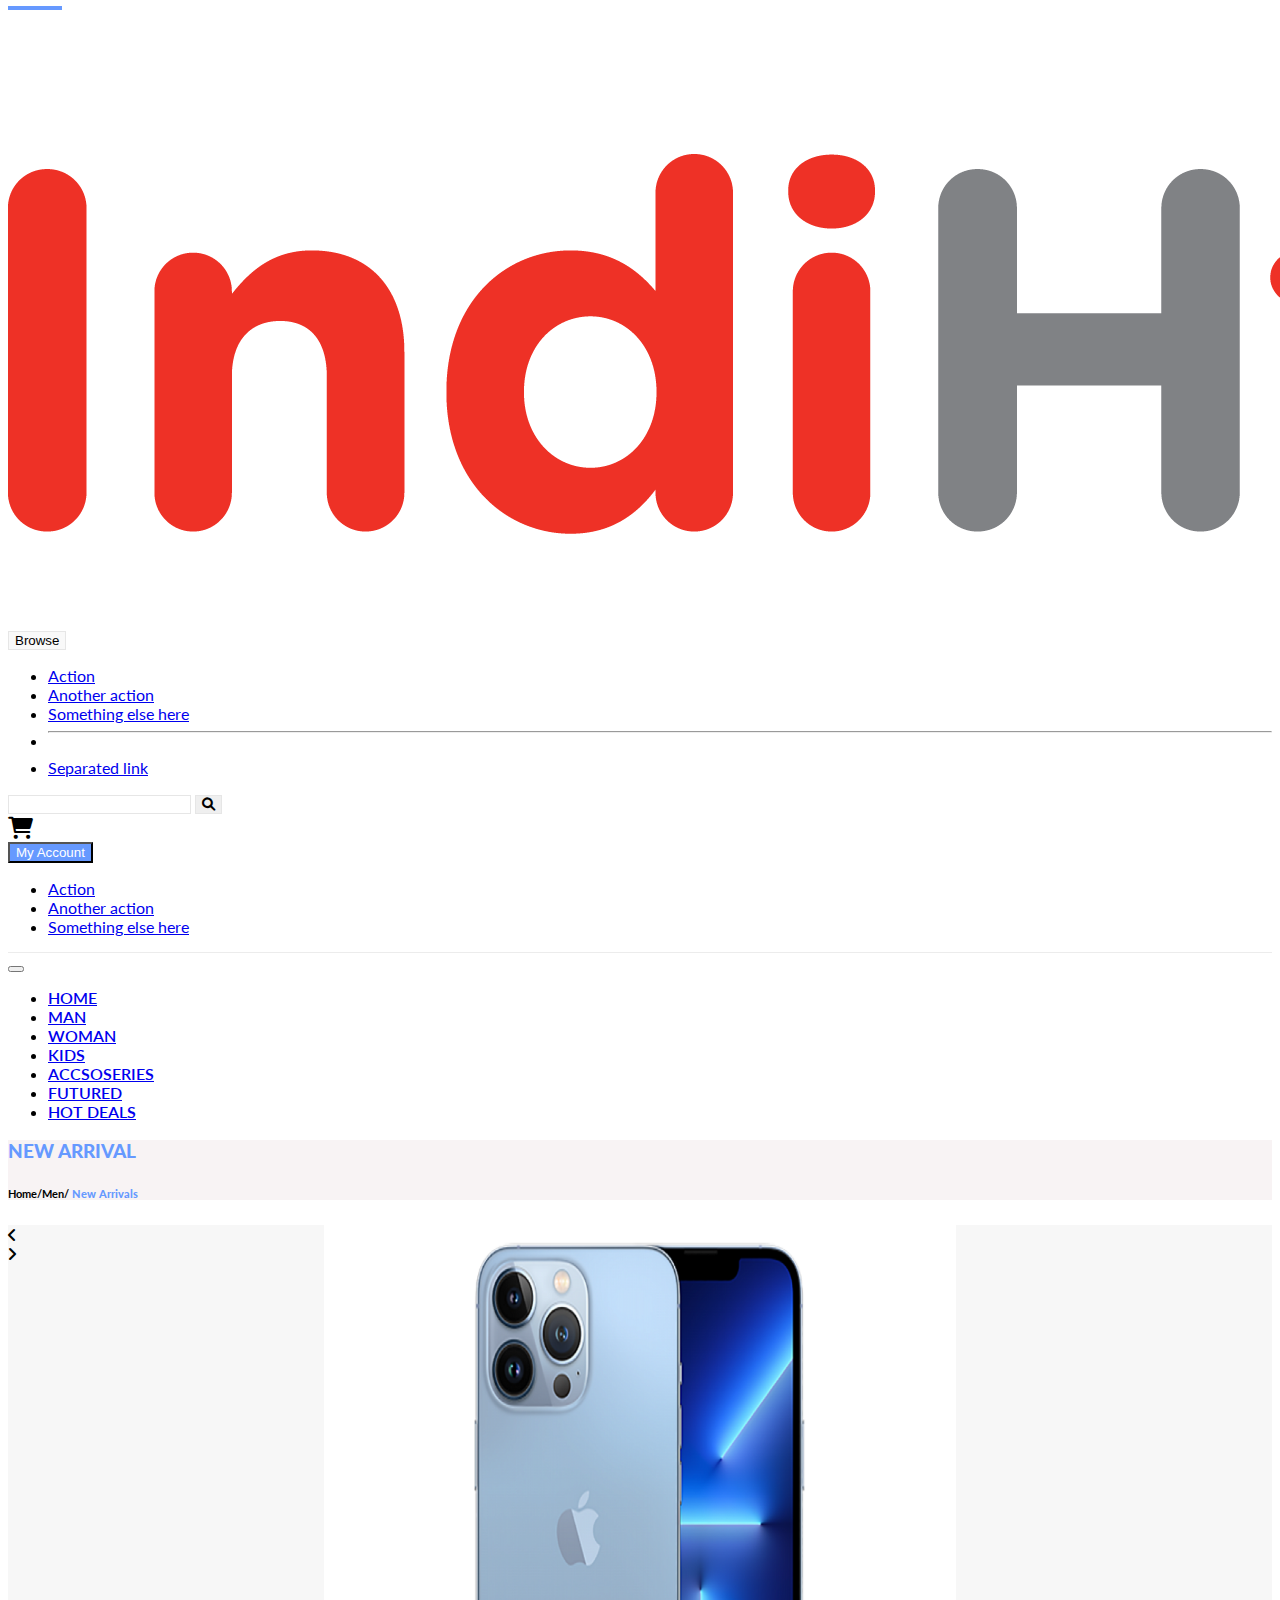
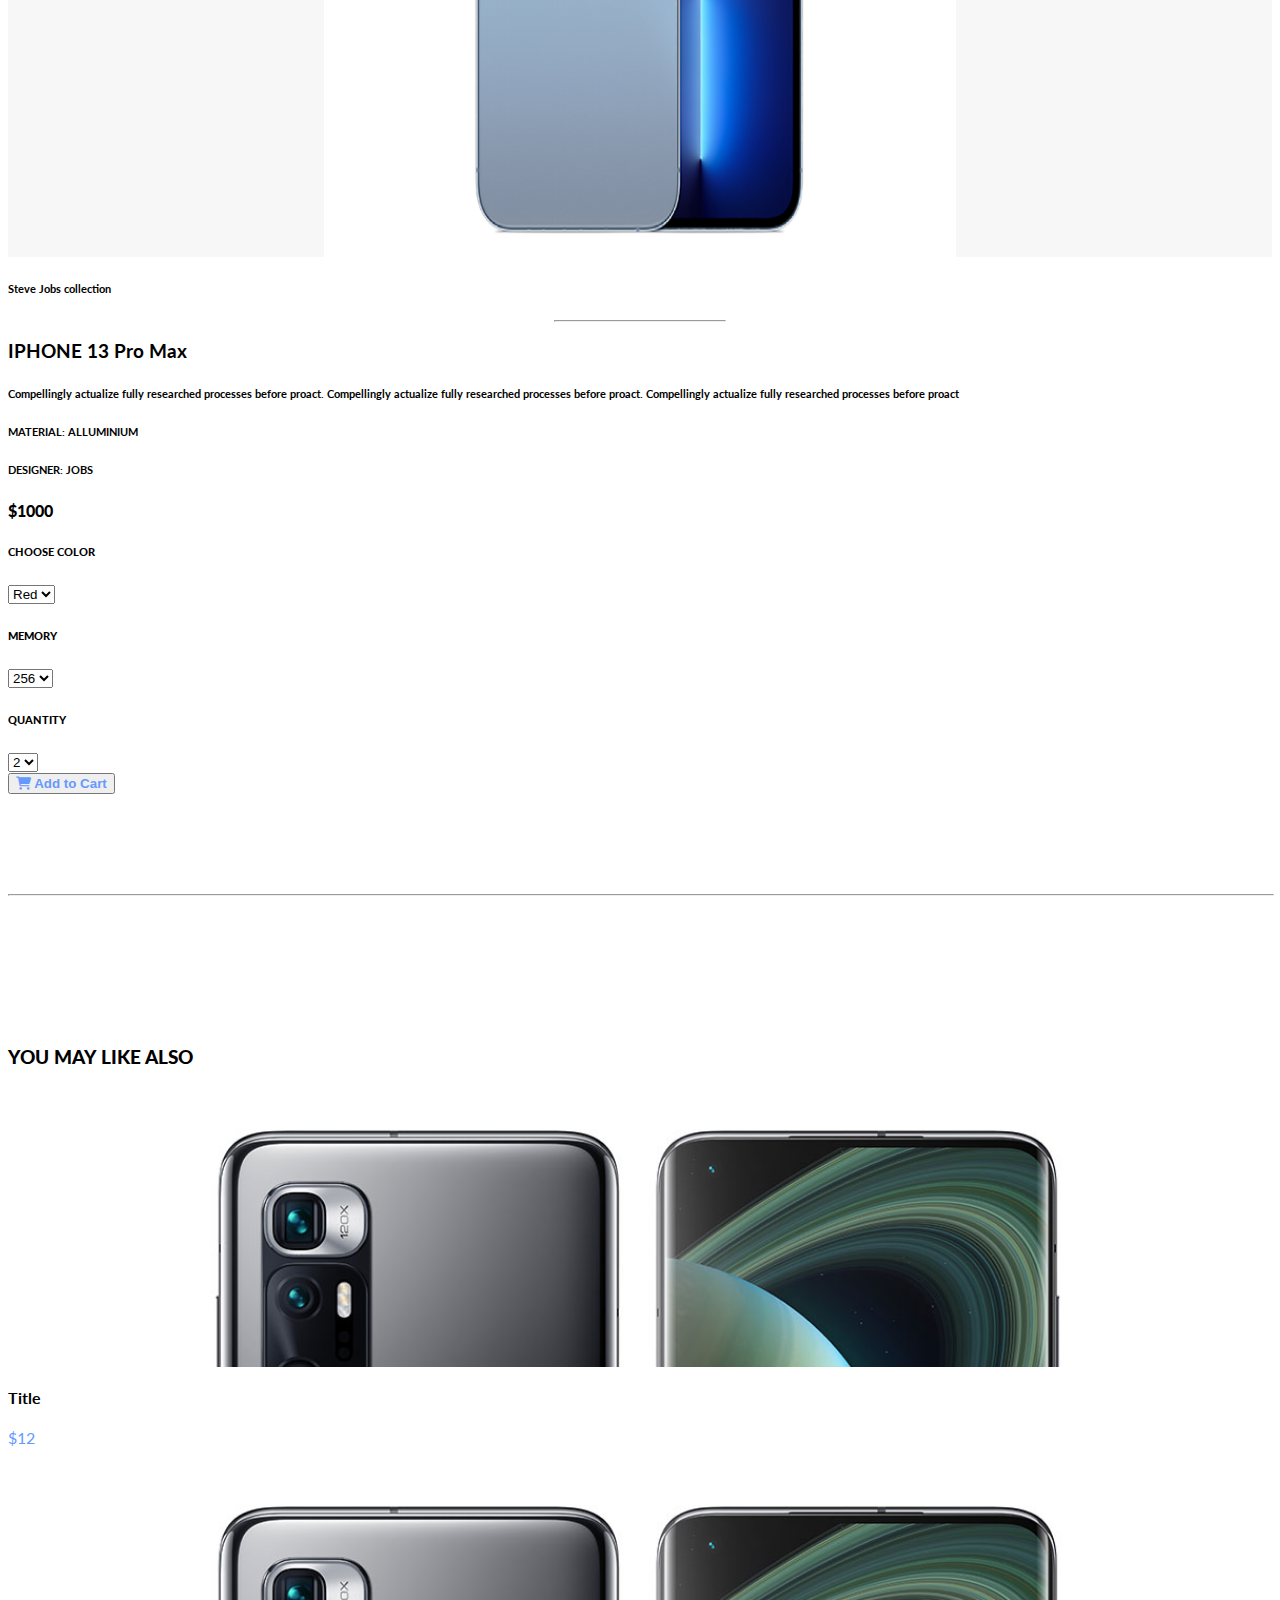
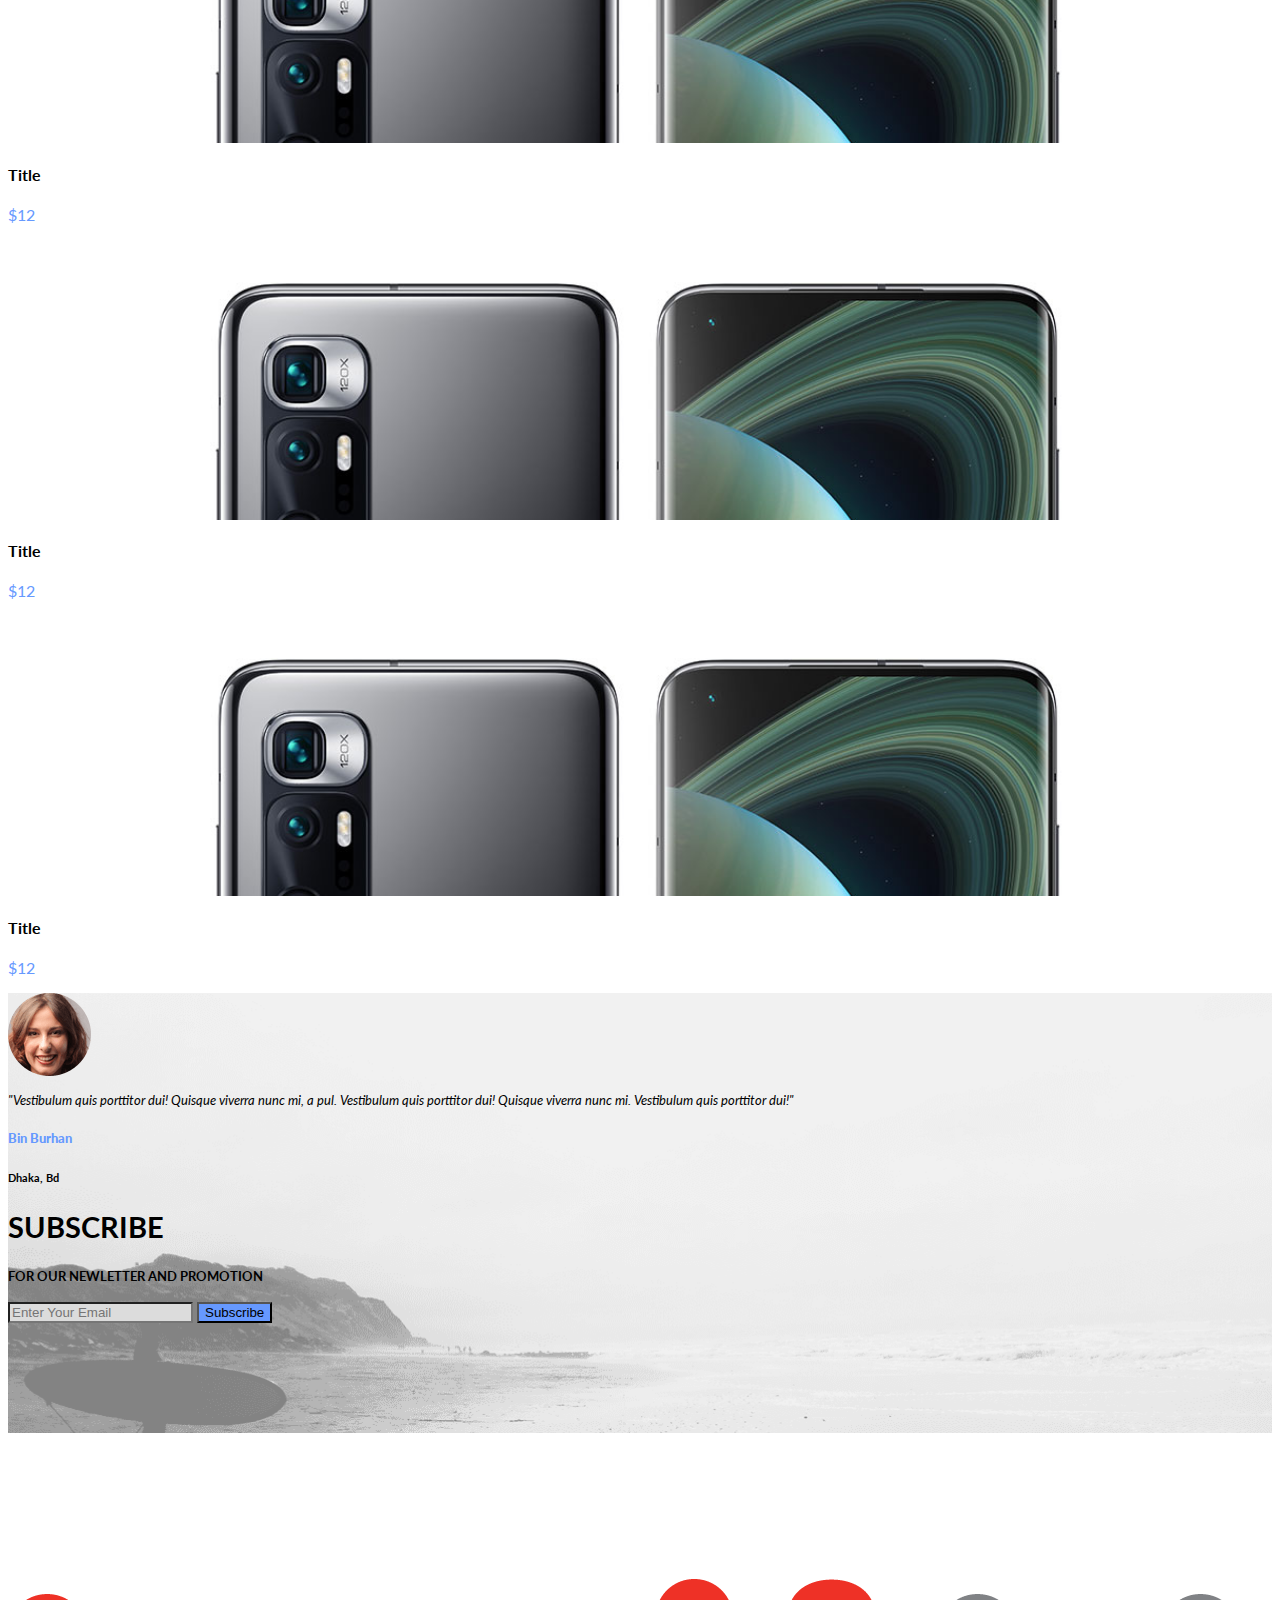
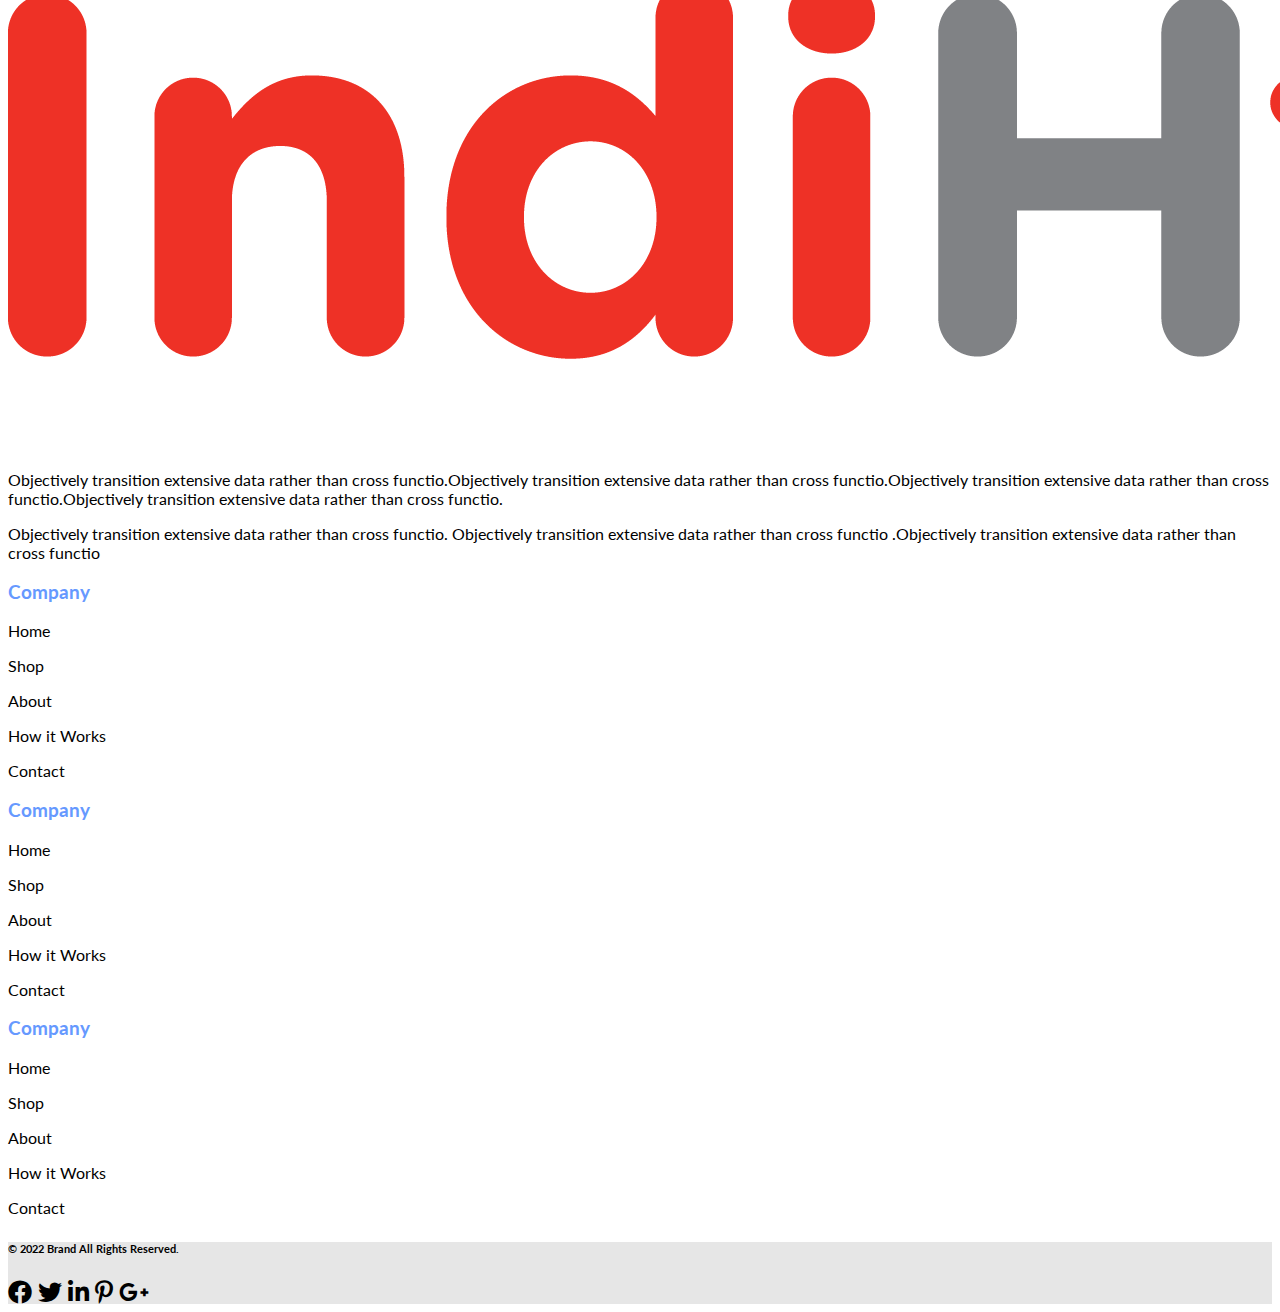
<file: Лаба 2 Web/single-page.html>
<!doctype html>
<html lang="en">

<head>
    <meta charset="utf-8">
    <meta name="viewport" content="width=device-width, initial-scale=1">
    <meta NAME="description" CONTENT="The site is a store selling mobile devices and accessories to them">
    
    <title>Bootstrap demo</title>
    <link href="https://cdn.jsdelivr.net/npm/bootstrap@5.2.1/dist/css/bootstrap.min.css" rel="stylesheet"
        integrity="sha384-iYQeCzEYFbKjA/T2uDLTpkwGzCiq6soy8tYaI1GyVh/UjpbCx/TYkiZhlZB6+fzT" crossorigin="anonymous">

    <link rel="preconnect" href="https://fonts.googleapis.com">
    <link rel="preconnect" href="https://fonts.gstatic.com" crossorigin>
    <link
        href="https://fonts.googleapis.com/css2?family=Lato:ital,wght@0,100;0,300;0,400;0,700;0,900;1,100;1,300;1,400;1,700&display=swap"
        rel="stylesheet">

    <link rel="stylesheet" href="https://cdnjs.cloudflare.com/ajax/libs/font-awesome/6.0.0/css/all.min.css">
    <link rel="stylesheet" href="common-style.css">
    <link rel="stylesheet" href="single-page-style.css">
</head>

<body>
    <header>
        <div class="container pt-2">
            <div class="row p-2 justify-content-between">
                <div class="col-12 col-md-3 col-lg-3 col-xl-3 d-flex align-items-center justify-content-center justify-content-md-start justify-content-lg-start justify-content-xl-start logo-container">
                    <img src="img/logo.png" alt="" class="w-100">
                </div>

                <div class="col-12 col-md-5 col-lg-5 col-xl-5 d-flex align-items-center">
                    <div class="input-group">
                        <button type="button"
                            class="btn btn-secondary btn-custom-gray dropdown-toggle dropdown-toggle-split"
                            data-bs-toggle="dropdown" aria-expanded="false">
                            <span>Browse</span>
                        </button>
                        <ul class="dropdown-menu">
                            <li><a class="dropdown-item" href="#">Action</a></li>
                            <li><a class="dropdown-item" href="#">Another action</a></li>
                            <li><a class="dropdown-item" href="#">Something else here</a></li>
                            <li>
                                <hr class="dropdown-divider">
                            </li>
                            <li><a class="dropdown-item" href="#">Separated link</a></li>
                        </ul>
                        <input type="text" class="form-control input-border-custom-gray"
                            aria-label="Text input with segmented dropdown button">
                        <button type="button" aria-label="find" class="btn btn-outline-secondary btn-custom-gray-2"><i
                                class="fa-solid fa-magnifying-glass"></i></button>
                    </div>
                </div>

                <div class="col-12 col-md-3 col-lg-3 col-xl-3">
                    <div class="row align-items-center justify-content-center justify-content-md-start justify-content-lg-end justify-content-xl-end h-100">
                        <div class="col-2">
                            <a href="https://github.com/Mospanko" aria-label="View cart" class=" my-cart"><i class="fa-solid fa-cart-shopping"></i></a>
                        </div>
                        <div class="col-6">
                            <div class="dropdown dropdown-custom-btn">
                                <button class="btn dropdown-toggle" type="button" data-bs-toggle="dropdown"
                                    aria-expanded="false">
                                    My Account
                                </button>
                                <ul class="dropdown-menu">
                                    <li><a class="dropdown-item" href="#">Action</a></li>
                                    <li><a class="dropdown-item" href="#">Another action</a></li>
                                    <li><a class="dropdown-item" href="#">Something else here</a></li>
                                </ul>
                            </div>
                        </div>
                    </div>
                </div>
            </div>
        </div>

        <nav class="navbar navbar-expand-lg custom-main-nav">
            <div class="container-fluid justify-content-center">
                <button class="navbar-toggler" type="button" data-bs-toggle="collapse" data-bs-target="#navbarText"
                    aria-controls="navbarText" aria-expanded="false" aria-label="Toggle navigation">
                    <span class="navbar-toggler-icon"></span>
                </button>

                <div class="collapse navbar-collapse" id="navbarText">
                    <ul class="navbar-nav d-flex align-items-center w-100 justify-content-center custom-nav">
                        <li class="nav-item">
                            <a class="nav-link active" aria-current="page" href="index.html">Home</a>
                        </li>
                        <li class="nav-item">
                            <a class="nav-link" href="checkout.html">Man</a>
                        </li>
                        <li class="nav-item">
                            <a class="nav-link" href="product.html">Woman</a>
                        </li>
                        <li class="nav-item">
                            <a class="nav-link" href="single-page.html">Kids</a>
                        </li>
                        <li class="nav-item">
                            <a class="nav-link" href="shopping-cart.html">Accsoseries</a>
                        </li>
                        <li class="nav-item">
                            <a class="nav-link" href="#">Futured</a>
                        </li>
                        <li class="nav-item">
                            <a class="nav-link" href="#">Hot deals</a>
                        </li>
                    </ul>

                </div>
            </div>
        </nav>

        <div class="chapter py-5">
            <div class="container">
                <div class="row align-items-center w-100">
                    <div
                        class="col-12 col-md-6 col-lg-6 col-xl-6 d-flex justify-content-center justify-content-md-start justify-content-lg-start justify-content-xl-start">
                        <h3><b><span>NEW ARRIVAL</span></b></h3>
                    </div>

                    <div
                        class="col-12 col-md-6 col-lg-6 col-xl-6 d-flex justify-content-center justify-content-md-end justify-content-lg-end justify-content-xl-end">
                        <h6>Home/Men/<b> <span>New Arrivals</span></b></h6>
                    </div>
                </div>
            </div>
        </div>

    </header>

    <section class="section-1">
        <div class="d-flex justify-content-between align-items-center h-100 opacity-25">
            <div class="bg-secondary py-2 pe-3 ps-3">
                <i class="fa-solid fa-angle-left text-white"></i>
            </div>
            <div class="bg-secondary py-2 pe-3 ps-3">
                <i class="fa-solid fa-angle-right text-white"></i>
            </div>
        </div>
    </section>

    <section class="section-2">
        <div class="container position-relative bg-white">
            <div class="row justify-content-center text-center pt-5 pb-4">
                <h6>Steve Jobs collection</h6>
                <div class="row justify-content-center position-relative">
                    <hr>
                    <hr>
                </div>
                <h3>IPHONE 13 Pro Max</h3>
            </div>
            <div class="row justify-content-center text-center py-2">
                <h6 class="col-12 col-md-6 col-lg-6 col-xl-6">Compellingly actualize fully researched processes before
                    proact. Compellingly
                    actualize fully researched processes before proact. Compellingly actualize fully researched
                    processes before proact</h6>
            </div>
            <div class="row justify-content-center text-center pt-2 pb-4">
                <h6 class="col-5 col-md-4 col-lg-4 col-xl-4">MATERIAL: ALLUMINIUM</h6>
                <h6 class="col-6 col-md-4 col-lg-4 col-xl-4">DESIGNER: JOBS</h6>
            </div>
            <h4 class="text-center"><b>$1000</b></h4>

            <div class="row pt-2 pb-4 justify-content-center w-100 mt-5">
                <div class="col-12 col-md-4 col-lg-2 col-xl-2">
                    <h6><b>CHOOSE COLOR</b></h6>
                    <div class="form-group">
                        <select class="form-control rounded-0" id="exampleFormControlSelect1">
                            <option>Red</option>
                            <option>Red</option>
                            <option>Red</option>
                            <option>Red</option>
                            <option>Red</option>
                        </select>
                    </div>
                </div>
                <div class="col-12 col-md-4 col-lg-2 col-xl-2">
                    <h6><b>MEMORY</b></h6>
                    <div class="form-group">
                        <select class="form-control rounded-0" id="exampleFormControlSelect2">
                            <option>256</option>
                            <option>256</option>
                            <option>256</option>
                            <option>256</option>
                            <option>256</option>
                        </select>
                    </div>
                </div>
                <div class="col-12 col-md-4 col-lg-2 col-xl-2">
                    <h6><b>QUANTITY</b></h6>
                    <div class="form-group">
                        <select class="form-control rounded-0" id="exampleFormControlSelect3">
                            <option>2</option>
                            <option>2</option>
                            <option>2</option>
                            <option>2</option>
                            <option>2</option>
                        </select>
                    </div>
                </div> 
            </div>

            <div class="row w-100 justify-content-center">
                <div class="mt-3 col-12 col-md-12 col-lg-6 col-xl-6">
                    <button type="button"
                        class="w-100 btn btn-light border-primary rounded-0 opacity-50 btn-lg btn-block"><i
                            class="fa-solid fa-cart-shopping"></i><span><b> Add to Cart</b></span></button>
                </div>
            </div>   
        </div>
    </section>

    <section class="section-3">
        <hr>
        <h3 class="text-center pb-5"><b>YOU MAY LIKE ALSO</b></h3>
        <div class="container">
            <div class="row justify-content-center">
                <div class="col-3">
                    <div class="product-item">
                        <div class="image">
                            <img src="img/shop-1.jpg" alt="">
                            <div class="shadow align-items-center justify-content-center">
                                <div class="btn btn-outline-primary btn-outline-white"><i
                                        class="fa-solid fa-cart-plus"></i>Add to Cart</div>
                            </div>
                        </div>
                        <h4 class="pt-1 pb-1 fs-4 fw-bold text-uppercase">Title</h4>
                        <p class="price pb-1 text-uppercase fw-bold ">$12</p>
                    </div>
                </div>

                <div class="col-3">
                    <div class="product-item">
                        <div class="image">
                            <img src="img/shop-1.jpg" alt="">
                            <div class="shadow align-items-center justify-content-center">
                                <div class="btn btn-outline-primary btn-outline-white"><i
                                        class="fa-solid fa-cart-plus"></i>Add to Cart</div>
                            </div>
                        </div>
                        <h4 class="pt-1 pb-1 fs-4 fw-bold text-uppercase">Title</h4>
                        <p class="price pb-1 text-uppercase fw-bold ">$12</p>
                    </div>
                </div>

                <div class="col-3">
                    <div class="product-item">
                        <div class="image">
                            <img src="img/shop-1.jpg" alt="">
                            <div class="shadow align-items-center justify-content-center">
                                <div class="btn btn-outline-primary btn-outline-white"><i
                                        class="fa-solid fa-cart-plus"></i>Add to Cart</div>
                            </div>
                        </div>
                        <h4 class="pt-1 pb-1 fs-4 fw-bold text-uppercase">Title</h4>
                        <p class="price pb-1 text-uppercase fw-bold ">$12</p>
                    </div>
                </div>

                <div class="col-3">
                    <div class="product-item">
                        <div class="image">
                            <img src="img/shop-1.jpg" alt="">
                            <div class="shadow align-items-center justify-content-center">
                                <div class="btn btn-outline-primary btn-outline-white"><i
                                        class="fa-solid fa-cart-plus"></i>Add to Cart</div>
                            </div>
                        </div>
                        <h4 class="pt-1 pb-1 fs-4 fw-bold text-uppercase">Title</h4>
                        <p class="price pb-1 text-uppercase fw-bold ">$12</p>
                    </div>
                </div>
            </div>
        </div>
    </section>

    <section class="section-5 mt-5 mb-5">
        <div class="container h-100">
            <div class="h-100 row justify-content-between">

                <div class="col-12 col-md-5 col-lg-5 col-xl-5 d-flex align-items-start mt-5 ps-5">
                    <div class="pe-4">
                        <img src="img/Ellipse 3.png" alt="">
                    </div>
                    <div>
                        <p><i>"Vestibulum quis porttitor dui! Quisque viverra nunc mi, a pul. Vestibulum quis
                                porttitor
                                dui!
                                Quisque viverra nunc mi. Vestibulum quis porttitor dui!"</i>
                        </p>
                        <h5><span><b>Bin Burhan</b></span></h5>
                        <h6>Dhaka, Bd</h6>
                    </div>
                </div>

                <div class="col-12 col-md-5 col-lg-4 col-xl-4 d-flex align-items-center">
                    <div class="mb-5 w-100">
                        <h2 class="text-center">SUBSCRIBE</h2>
                        <h4 class="mb-4 text-center">FOR OUR NEWLETTER AND PROMOTION</h4>
                        <div class="input-group">
                            <input type="email" class="form-control rounded-5 rounded-end ps-4"
                                placeholder="Enter Your Email" aria-label="Recipient's username"
                                aria-describedby="button-addon2">
                            <button class="btn text-white rounded-5 rounded-start" type="button"
                                id="button-addon2">Subscribe</button>
                        </div>
                    </div>
                </div>

            </div>
        </div>
    </section>

    <footer>
        <div class="container">
            <div class="row d-flex align-items-center mt-5 mb-5">
                <div class="col-12 col-md-4 col-lg-4 col-xl-4">
                    <div class="logo-container mb-4">
                        <img src="img/logo.png" alt="">
                    </div>
                    <p>Objectively transition extensive data rather than cross functio.Objectively transition extensive
                        data rather than cross functio.Objectively transition extensive data rather than cross
                        functio.Objectively transition extensive data rather than cross functio.</p>
                    <p>Objectively transition extensive data rather than cross functio. Objectively transition extensive
                        data rather than cross functio .Objectively transition extensive data rather than cross functio
                    </p>
                </div>
                <div class="col-12 col-md-8 col-lg-8 col-xl-8 d-flex justify-content-around">
                    <div class="col-4 col-md-2 col-lg-2 col-xl-2">
                        <h3><span>Company</span></h3>
                        <p>Home</p>
                        <p>Shop</p>
                        <p>About</p>
                        <p>How it Works</p>
                        <p>Contact</p>
                    </div>

                    <div class="col-4 col-md-2 col-lg-2 col-xl-2">
                        <h3><span>Company</span></h3>
                        <p>Home</p>
                        <p>Shop</p>
                        <p>About</p>
                        <p>How it Works</p>
                        <p>Contact</p>
                    </div>

                    <div class="col-4 col-md-2 col-lg-2 col-xl-2">
                        <h3><span>Company</span></h3>
                        <p>Home</p>
                        <p>Shop</p>
                        <p>About</p>
                        <p>How it Works</p>
                        <p>Contact</p>
                    </div>
                </div>
            </div>

            <div class="row">
                <div class="col"></div>
                <div class="col"></div>
            </div>
        </div>

        <div class="bottom-footer">
            <div class="container py-4">
                <div class="row justify-content-between">
                    <div
                        class="col-12 col-md-5 col-lg-5 col-xl-5 d-flex justify-content-center justify-content-md-start justify-content-lg-start justify-content-xl-start">
                        <h6>© 2022 Brand All Rights Reserved.</h6>
                    </div>
                    <div class="fa-xl col-12 col-md-3 col-lg-3 col-xl-3 d-flex justify-content-center">
                        <i class="fa-brands fa-facebook px-2"></i>
                        <i class="fa-brands fa-twitter px-2"></i>
                        <i class="fa-brands fa-linkedin-in px-2"></i>
                        <i class="fa-brands fa-pinterest-p px-2"></i>
                        <i class="fa-brands fa-google-plus-g px-2"></i>
                    </div>
                </div>
            </div>
        </div>
        </div>

    </footer>

    <script src="https://cdn.jsdelivr.net/npm/bootstrap@5.2.1/dist/js/bootstrap.bundle.min.js"
        integrity="sha384-u1OknCvxWvY5kfmNBILK2hRnQC3Pr17a+RTT6rIHI7NnikvbZlHgTPOOmMi466C8"
        crossorigin="anonymous"></script>
</body>

</html>
</file>
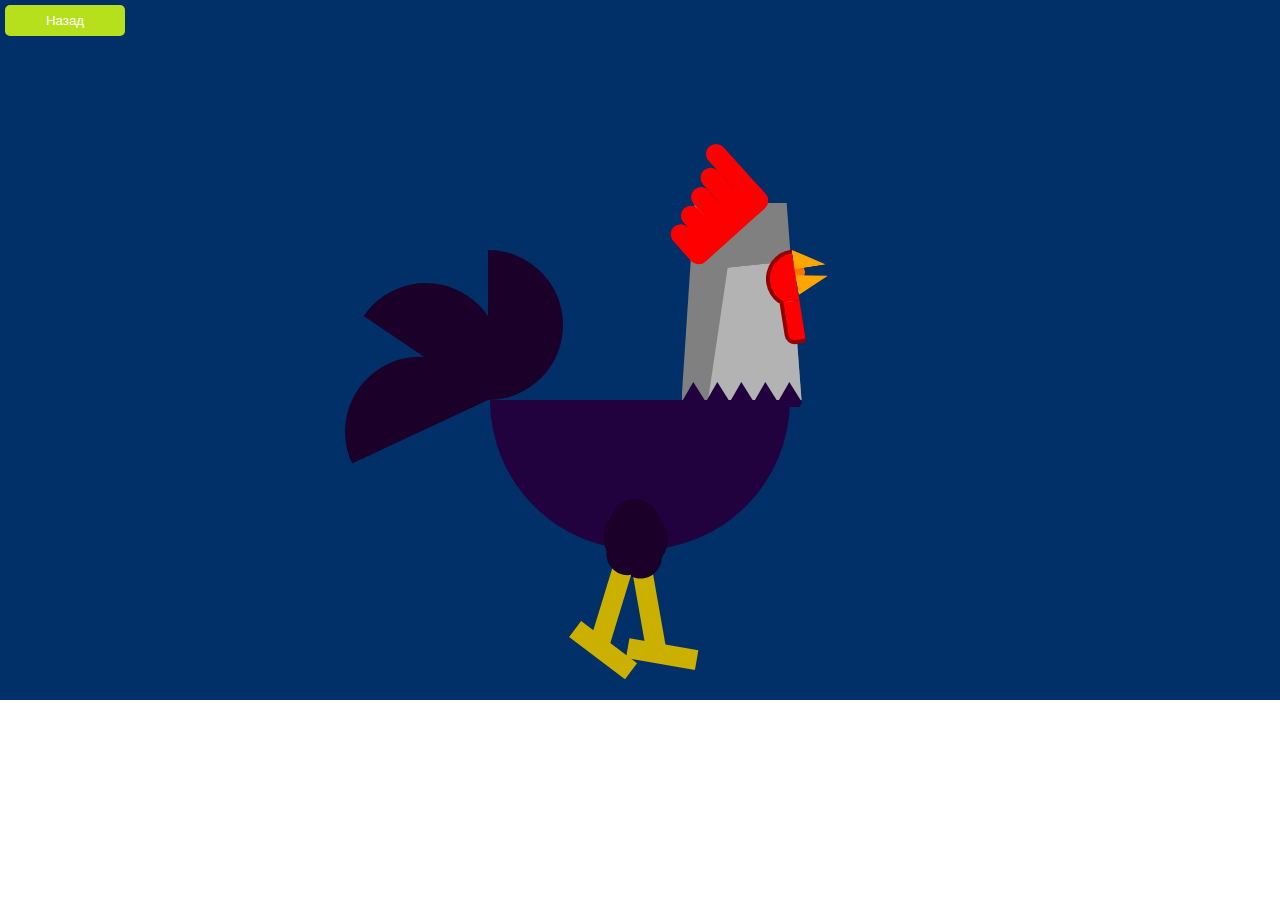
<file: Лаба 3 Web/anim12.html>
<!doctype html>
<html lang="en">
<head>
    <meta charset="UTF-8">
    <meta name="viewport"
          content="width=device-width, initial-scale=1.0, maximum-scale=2.0, minimum-scale=1.0">
    <meta http-equiv="X-UA-Compatible" content="ie=edge">
    <title>Rooster</title>
    <META NAME="description" CONTENT="TEST">
    <link rel="stylesheet" href="anim12.css">
</head>
<body>
<button><a href="index.html">Назад</a></button>
<div class="container">
    <div class="rooster">
        <div class="header">
            <div class="left">
                <div class="tail">
                    <div class="sub-tail">
                        <div></div>
                    </div>
                    <div class="sub-tail">
                        <div></div>
                    </div>
                    <div class="sub-tail">
                        <div></div>
                    </div>
                </div>
            </div>
            <div class="right">
                <div class="head">
                    <div class="crest">
                        <div></div>
                        <div></div>
                        <div></div>
                        <div></div>
                        <div></div>
                    </div>
                </div>
                <div class="center">
                    <div class="beak">
                    <div class="upper">
                        <div></div>
                    </div>
                    <div class="bottom">
                        <div></div>
                    </div>
                    <div class="right-upper">
                        <div></div>
                        <div></div>
                        <div></div>
                    </div>
                </div>
                    <div class="back-end">
                        <div class="front-end">

                        </div>

                    </div>
                    <div class="hem">
                        <div></div>
                        <div></div>
                        <div></div>
                        <div></div>
                        <div></div>
                    </div>
                </div>
            </div>
        </div>
        <div class="bottom">
            <div class="carcase-wrapper">
                <div class="carcase">
                    <div></div>
                </div>
                <div class="legs">
                    <div class="leg">
                        <div class="paw"></div>
                        <div class="shin"></div>
                        <div class="foot"></div>
                    </div>

                    <div class="leg">
                        <div class="paw"></div>
                        <div class="shin"></div>
                        <div class="foot"></div>
                    </div>
                </div>
            </div>

        </div>
    </div>
</div>
</body>
</html>
</file>
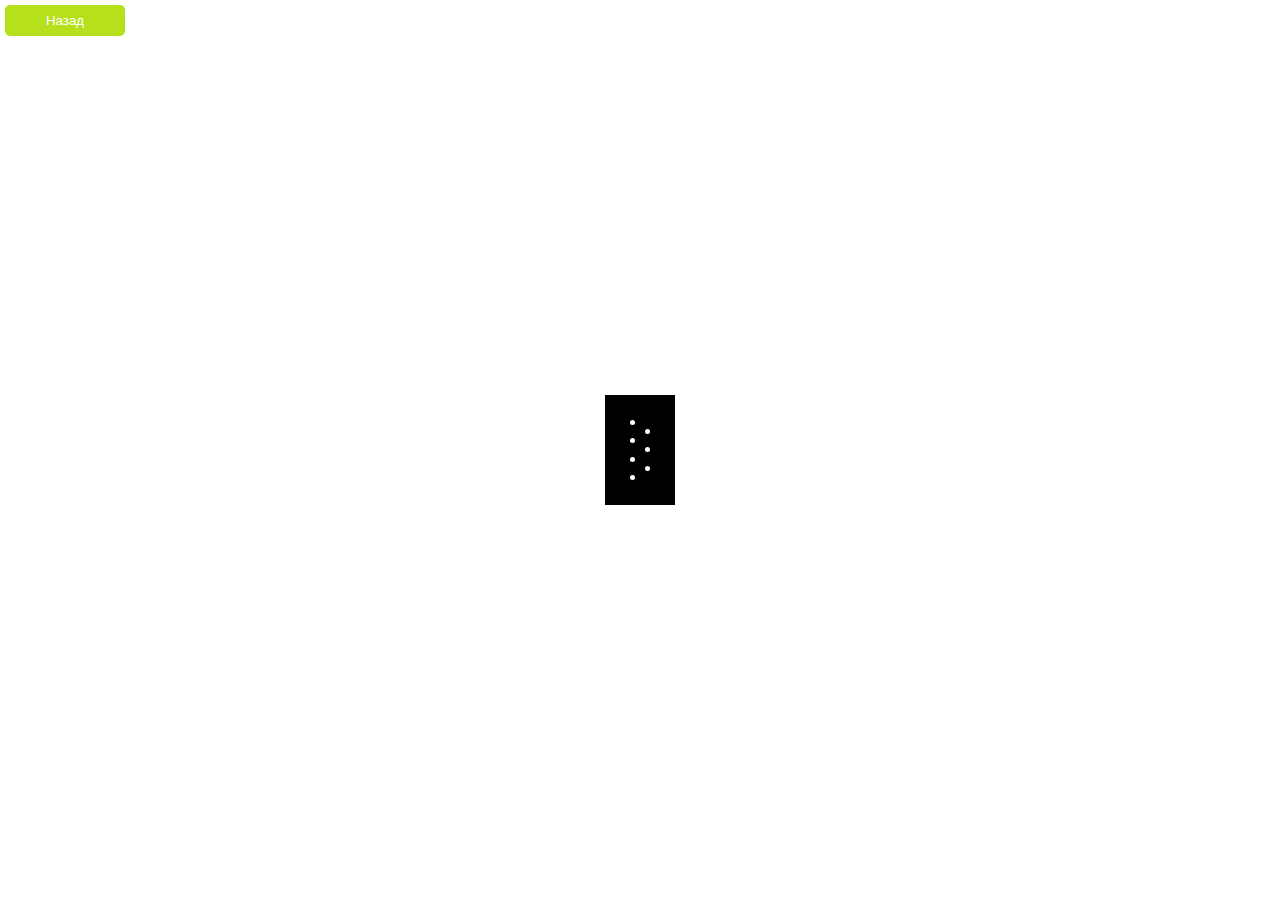
<file: Лаба 3 Web/anim2.html>
<!DOCTYPE html>
<html lang="en">
<head>
    <meta charset="UTF-8">
    <meta http-equiv="X-UA-Compatible" content="IE=edge">
    <meta name="viewport" content="width=device-width, initial-scale=1.0">
    <META NAME="description" CONTENT="TEST">
    <title>Document</title>
    <link rel="stylesheet" href="anim2.css">
</head>
<body>
    <button><a href="index.html">Назад</a></button>
    <div class="container">
        <div class="subcontainer">
            <div></div>
            <div></div>
            <div></div>
            <div></div>
            <div></div>
            <div></div>
            <div></div>
        </div>    
    </div>
</body>
</html>
</file>
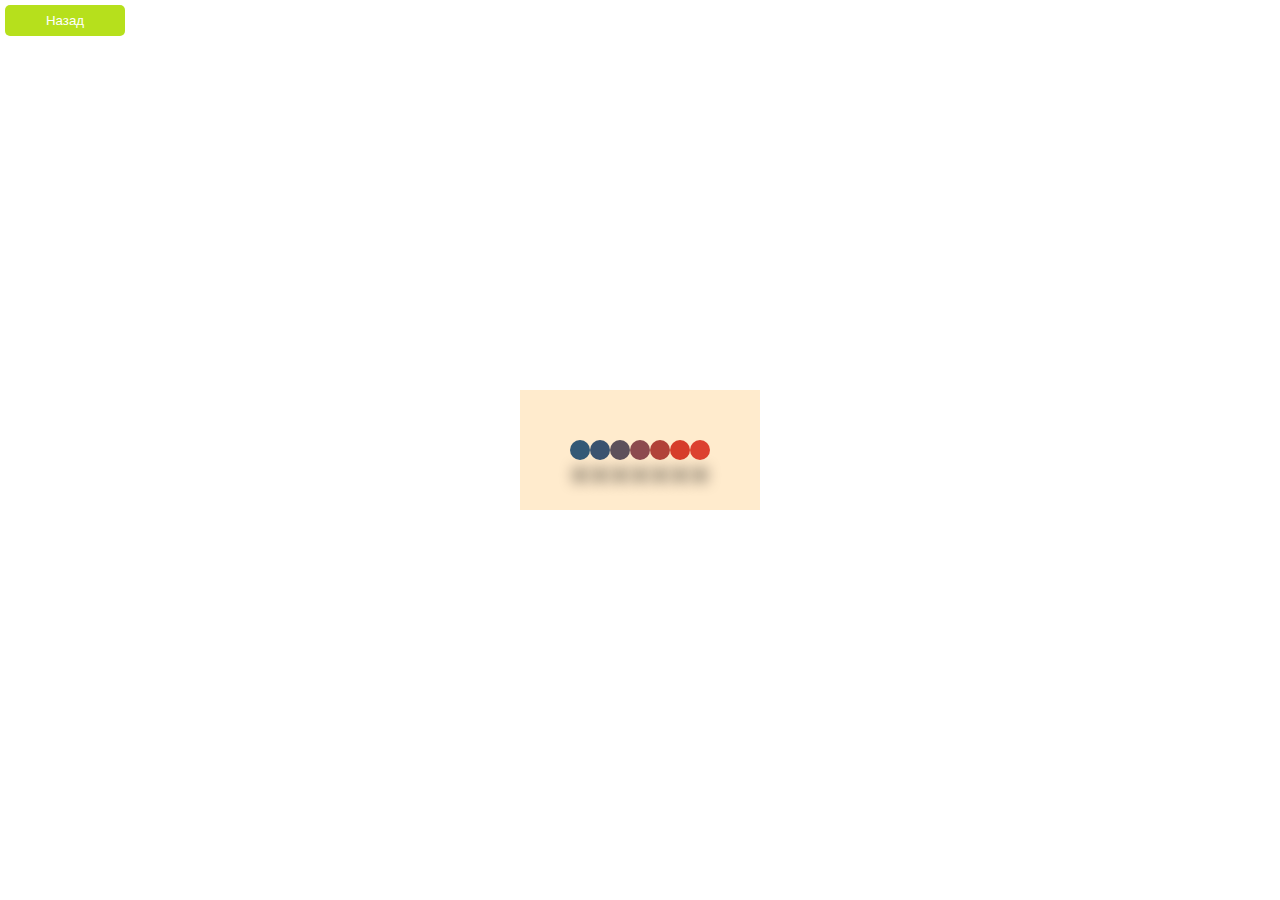
<file: Лаба 3 Web/anim5.html>
<!DOCTYPE html>
<html lang="en">
<head>
    <meta charset="UTF-8">
    <meta http-equiv="X-UA-Compatible" content="IE=edge">
    <meta name="viewport" content="width=device-width, initial-scale=1.0">
    <title>Document</title>
    <META NAME="description" CONTENT="TEST">
    <link rel="stylesheet" href="anim5.css">
</head>
<body>
    <button><a href="index.html">Назад</a></button>
    <div class="container">
        <div class="subcontainer">
            <div></div>
            <div></div>
            <div></div>
            <div></div>
            <div></div>
            <div></div>
            <div></div>
        </div>    
    </div>
</body>
</html>
</file>
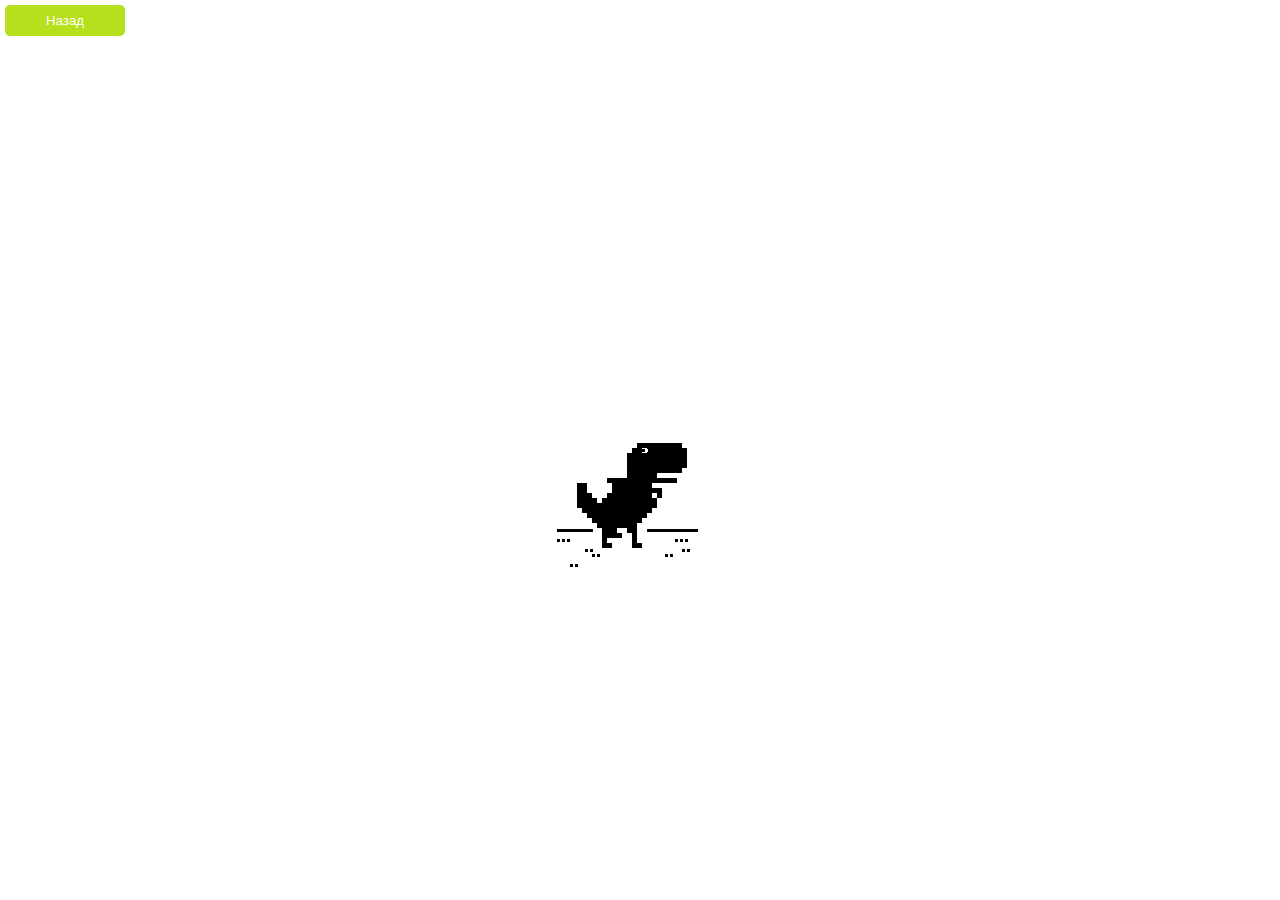
<file: Лаба 3 Web/anim7.html>
<!DOCTYPE html>
<html lang="en">
<head>
    <meta charset="UTF-8">
    <meta http-equiv="X-UA-Compatible" content="IE=edge">
    <meta name="viewport" content="width=device-width, initial-scale=1.0">
    <title>Document</title>
    <META NAME="description" CONTENT="TEST">
    <link rel="stylesheet" href="anim7.css">
</head>
<body>
    <button><a href="index.html">Назад</a></button>
    <div class="container">
        <div></div>
        <div></div>
        <div></div>
        <div></div>
    </div>
</body>
</html>
</file>
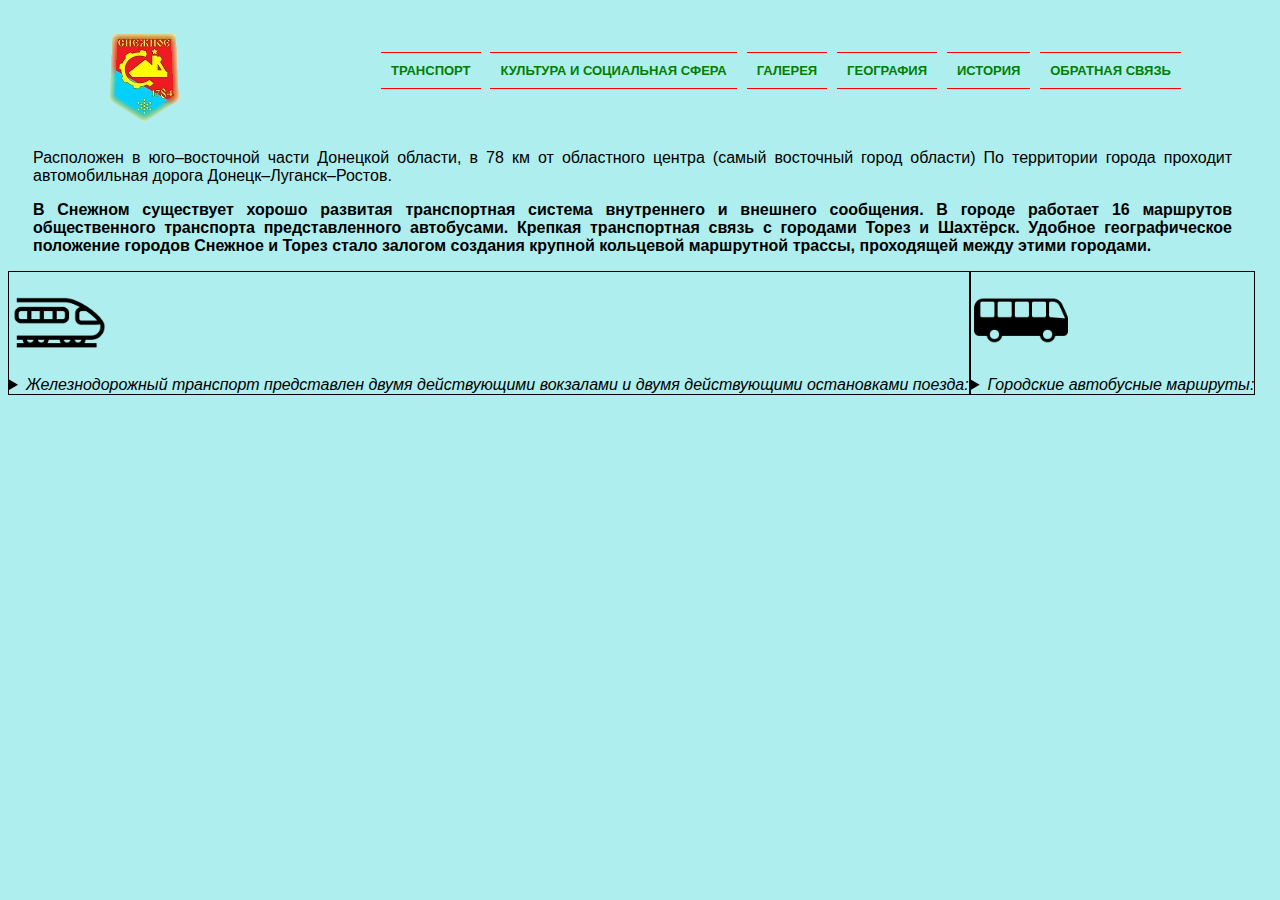
<file: Лаба1 Web/page1.html>
<!DOCTYPE html>
<html lang="en">
<head>
    <link href="style.css" rel="stylesheet">
    <meta charset="UTF-8">
    <meta http-equiv="X-UA-Compatible" content="IE=edge">
    <meta name="viewport"
          content="width=device-width, user-scalable=no, initial-scale=1.0, maximum-scale=1.0, minimum-scale=1.0">
    <title>Снежное|Транспорт</title>
</head>
<body>
    <header>   
        <div class="container">
            
            <div class="logo">
               <a href="file:///D:/Web-Prog/Lab1/index.html"> <img src="img/gerb.png" alt="" > </a>
                
            </div>
        
        <nav class="menu">
            <ul>
                <li><a href="page1.html">Транспорт</a></li>
                <li><a href="page2.html">Культура и социальная сфера</a></li>
                <li><a href="page3.html">Галерея</a></li>
                <li><a href="page4.html">География</a></li>
                <li><a href="page5.html">История</a></li>
                <li><a href="page6.html">Обратная связь</a></li>
            </ul>
        </nav>
    </div>
    </header>

    <p>Расположен в юго–восточной части Донецкой области, в 78 км от областного центра (самый восточный город области) По территории города проходит автомобильная дорога Донецк–Луганск–Ростов.</p>

    <p>В Снежном существует хорошо развитая транспортная система внутреннего и внешнего сообщения. В городе работает 16 маршрутов общественного транспорта представленного автобусами. Крепкая транспортная связь с городами Торез и Шахтёрск. Удобное географическое положение городов Снежное и
 Торез стало залогом создания крупной кольцевой маршрутной трассы, проходящей между этими городами. </p>

 <div class="cont">
    <div class="box">
      <div>
        <img src="img/train.png" alt="" height="100" width="100">
        <details>
            <summary><i>Железнодорожный транспорт представлен двумя действующими вокзалами и двумя действующими остановками поезда:</i></summary>
            <ul>
                <li>Железнодорожная станция Софьино-Бродская (17 км) </li>
                <li>о.п. 15 км </li>
                <li>Мочалинский (12 км) </li>
                <li>о.п. 9 км </li>
            </ul>
        </details>
        
        
       
        
    </div> 
      
      <div>
        <img src="img/bus.png" alt="" height="100" width="100"> 
        <details>
        <summary><i><em> Городские автобусные маршруты:</em></i></summary>
        <ul>
            <li><strong>1</strong> «АС городская — ш. Северная»</li>
            <li><strong>2</strong> «АС городская — ш. Восход» </li>
            <li><strong>3</strong> «АС городская — ш. Суховская»</li>
            <li><strong>4-A</strong> «АС междугородняя — ЦОФ Киселёва» (ч/з ул. 250 Лет Донбасса, Фрунзе)</li>
            <li><strong>6</strong> «АС городская — п. Андреевка»)</li>
            <li><strong>7</strong> «АС городская — п. Весёлое»</li>
            <li><strong>8</strong> «АС городская — ш. 104»</li>
            <li><strong>9</strong> «АС городская — ш. 1»</li>
            <li><strong>10</strong> «АС междугородняя — ш. 2 — п. Победа»</li>
            <li><strong>11</strong> «Центр. рынок — АС городская — п. Первомайский»</li>
            <li><strong>14</strong> «АС городская — Центр. рынок — п. Ремовка»</li>
            <li><strong>14-A</strong> «АС междугородняя — АС городская — п. Ремовка»</li>
            <li><strong>15</strong> «АС междугородняя — ш. 8-9»</li>
            <li><strong>17</strong> «АС городская — ЦГБ — ЖДВ — АС междугородняя»</li>
            <li><strong>Снежное-Торез (кольцевой)</strong> «АС городская — АС Торез — ш. Заря — АС междугородняя — АС городская»</li>
            <li><strong></strong>Автобусным сообщением город связан со многими городами области и Россией. Курсируют автобусные рейсы до КПП «Марьинка», «Майорск» и «Гнутово»</li>
        </ul>
    </details>
        
        </div>
    </div>
  </div>
       
            
        </div>
        <template>
            <h2>Шаблон</h2>
            <img src="img/4.jpg ">
          </template>
        <footer>   
        </footer>
        
</body>
</html>
</file>
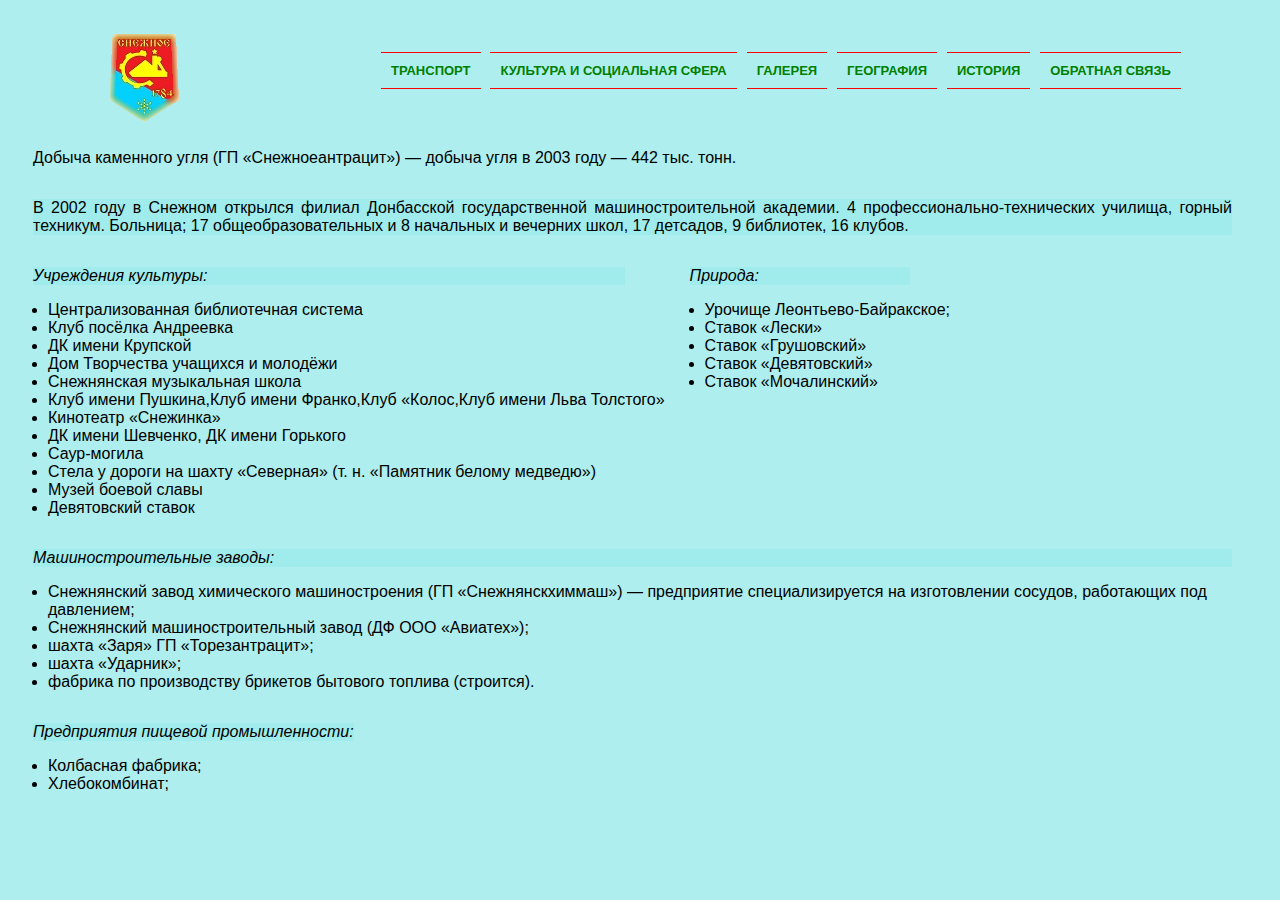
<file: Лаба1 Web/page2.html>
<!DOCTYPE html>
<html lang="en">
<head>
    <link href="style.css" rel="stylesheet">
    <meta charset="UTF-8">
    <meta http-equiv="X-UA-Compatible" content="IE=edge">
    <meta name="viewport"
          content="width=device-width, user-scalable=no, initial-scale=1.0, maximum-scale=1.0, minimum-scale=1.0">
    <title>Снежное|Культура и социальная сфера</title>
</head>
<body>
    <header>   
        <div class="container">
            
            <div class="logo">
               <a href="file:///D:/Web-Prog/Lab1/index.html"> <img src="img/gerb.png" alt="" > </a>
                
            </div>
        
        <nav class="menu">
            <ul>
                <li><a href="page1.html">Транспорт</a></li>
                <li><a href="page2.html">Культура и социальная сфера</a></li>
                <li><a href="page3.html">Галерея</a></li>
                <li><a href="page4.html">География</a></li>
                <li><a href="page5.html">История</a></li>
                <li><a href="page6.html">Обратная связь</a></li>
            </ul>
        </nav>
    </div>
    </header>
    <p>Добыча каменного угля (ГП «Снежноеантрацит») — добыча угля в 2003 году — 442 тыс. тонн.</p>
    
    <div class="cont2"><p>В 2002 году в Снежном открылся филиал Донбасской государственной машиностроительной академии.
         4 профессионально-технических училища, горный техникум.
          Больница; 17 общеобразовательных и 8 начальных и вечерних школ, 17 детсадов,
        9 библиотек, 16 клубов.</p></div>
    <div class="cont2">
        
        <p><em>Учреждения культуры:</em></p>
        <ul>
            <li >Централизованная библиотечная система</li>
            <li >Клуб посёлка Андреевка</li>
            <li >ДК имени Крупской</li>
            <li>Дом Творчества учащихся и молодёжи</li>
            <li >Снежнянская музыкальная школа</li>
            <li >Клуб имени Пушкина,Клуб имени Франко,Клуб «Колос,Клуб имени Льва Толстого»</li>
            <li >Кинотеатр «Снежинка»</li>
            <li >ДК имени Шевченко, ДК имени Горького</li>
            <li >Саур-могила</li>
            <li >Стела у дороги на шахту «Северная» (т. н. «Памятник белому медведю»)</li>
            <li >Музей боевой славы</li>
            <li >Девятовский ставок</li>
        </ul>
        
    </div>
    <div class="cont2">
        
        <p><em>Природа:</em></p>
        <ul>
            <li >Урочище Леонтьево-Байракское;</li>
            <li >Ставок «Лески»</li>
            <li>Ставок «Грушовский»</li>
            <li>Ставок «Девятовский»</li>
            <li>Ставок «Мочалинский»</li>
        </ul>
        
    </div>


          <div class="cont2">
            <p><em>Машиностроительные заводы:</em></p>
            <ul>
                <li>Снежнянский завод химического машиностроения (ГП «Снежнянскхиммаш») — предприятие специализируется на изготовлении сосудов, работающих под давлением;</li>
                <li>Снежнянский машиностроительный завод (ДФ ООО «Авиатех»);</li>
                <li>шахта «Заря» ГП «Торезантрацит»;</li>
                <li>шахта «Ударник»;</li>
                <li>фабрика по производству брикетов бытового топлива (строится).</li>
            </ul>
          </div>

         
          <div class="cont2">
            <p><em>Предприятия пищевой промышленности:</em></p>
            <ul>
                <li>Колбасная фабрика;</li>
                <li>Хлебокомбинат;</li>
            </ul>
          </div>
        <footer>    
        </footer>
        
</body>
</html>
</file>
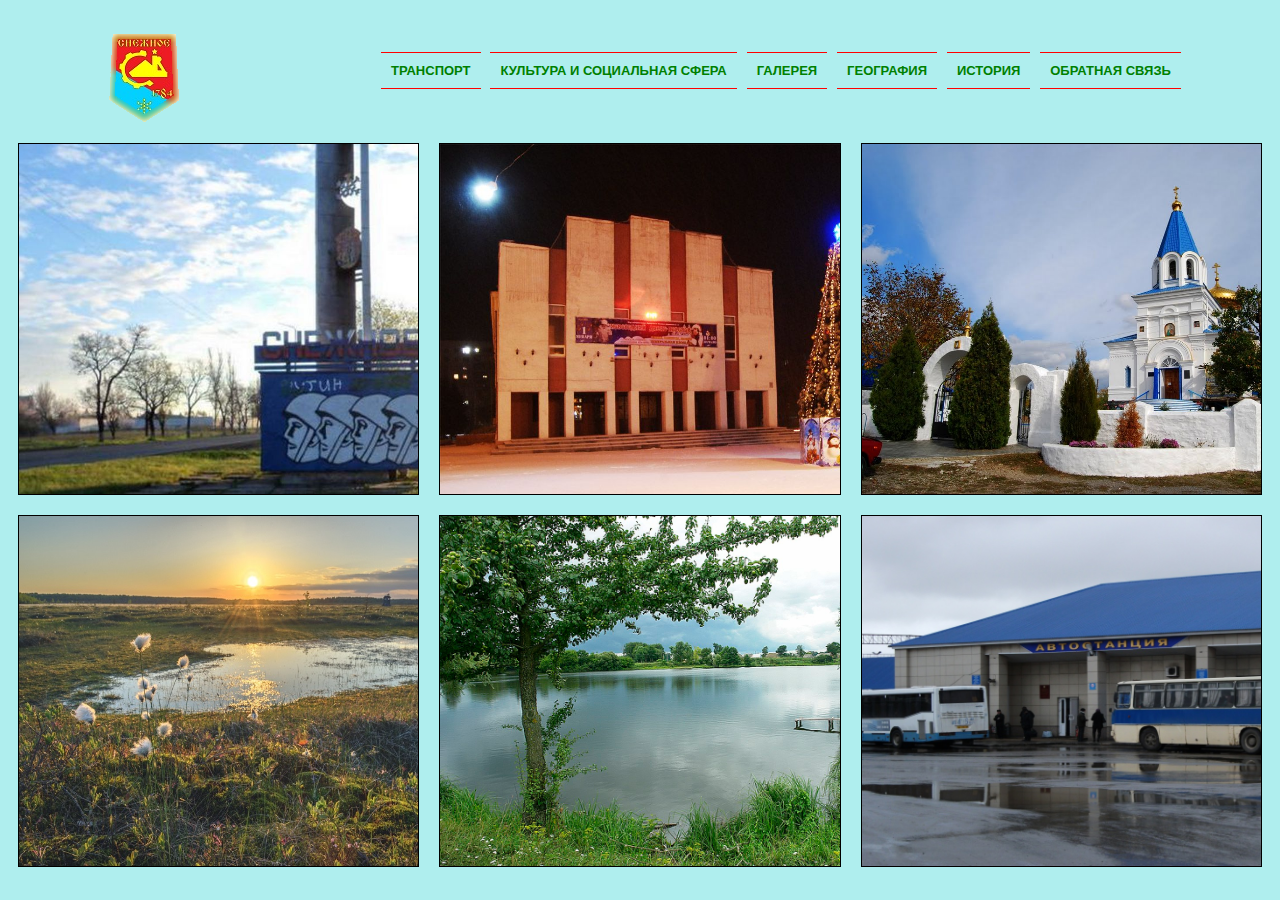
<file: Лаба1 Web/page3.html>
<!DOCTYPE html>
<html lang="en">
<head>
    <link href="style.css" rel="stylesheet">
    <meta charset="UTF-8">
    <meta http-equiv="X-UA-Compatible" content="IE=edge">
    <meta name="viewport"
          content="width=device-width, user-scalable=no, initial-scale=1.0, maximum-scale=1.0, minimum-scale=1.0">
    <title>Снежное|Галерея</title>
</head>
<body>
    <header>   
        <div class="container">
            
            <div class="logo">
               <a href="file:///D:/Web-Prog/Lab1/index.html"> <img src="img/gerb.png" alt="" > </a>
                
            </div>
        
        <nav class="menu">
            <ul>
                <li><a href="page1.html">Транспорт</a></li>
                <li><a href="page2.html">Культура и социальная сфера</a></li>
                <li><a href="page3.html">Галерея</a></li>
                <li><a href="page4.html">География</a></li>
                <li><a href="page5.html">История</a></li>
                <li><a href="page6.html">Обратная связь</a></li>
            </ul>
        </nav>
    </div>
    </header>
    <div class="box">
        <div class="gallery"><img src="img/1.jpg" alt=""></div>
        <div class="gallery"><img src="img/2.jpg" alt=""></div>
        <div class="gallery"><img src="img/3.jpg" alt=""></div>
    </div>
    <div class="box"b>
        <div class="gallery"><img src="img/4.jpg" alt=""></div>
        <div class="gallery"><img src="img/5.jpg" alt=""></div>
        <div class="gallery"><img src="img/6.jpg" alt=""></div>
    </div>
        <footer>    
        </footer>
        
</body>
</html>
</file>
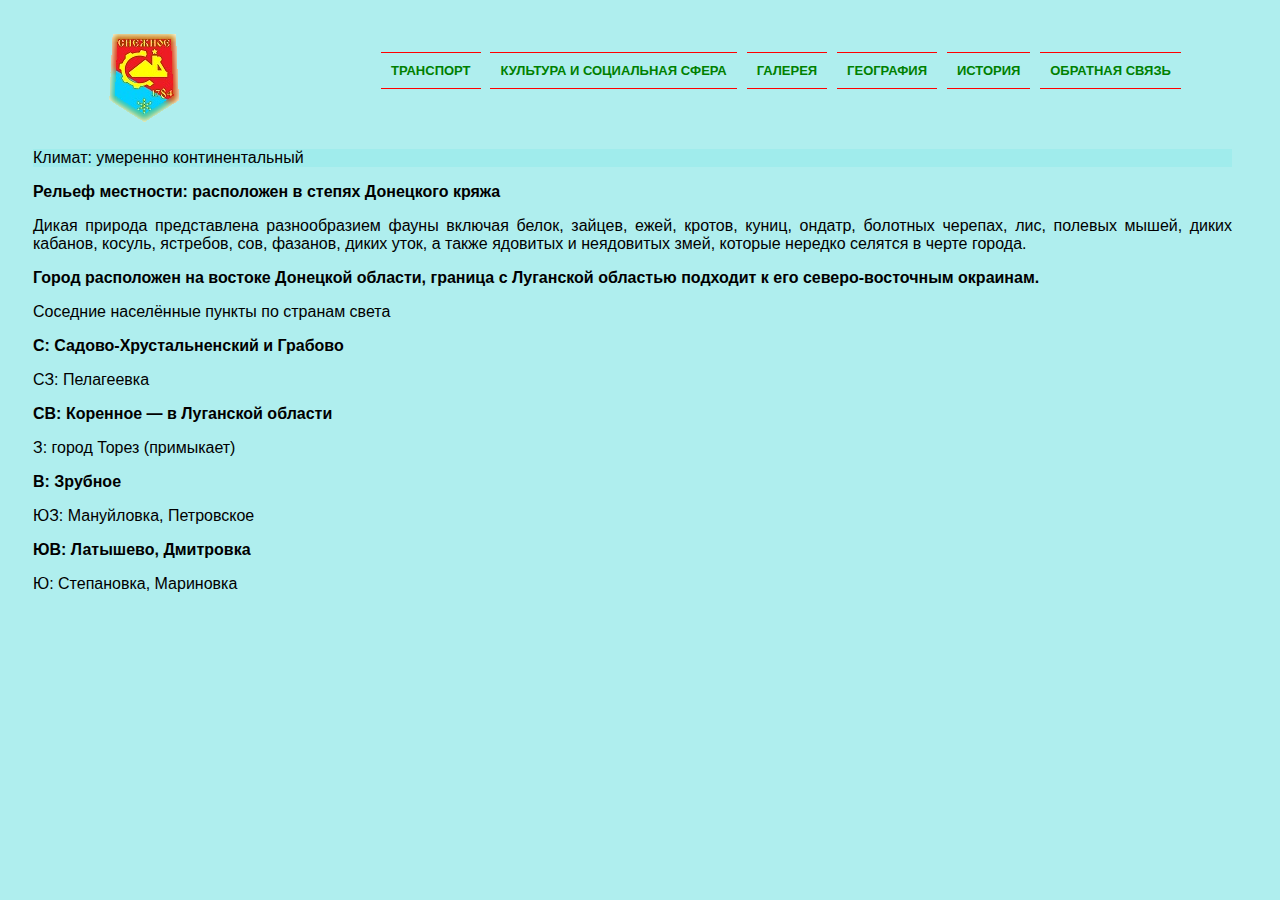
<file: Лаба1 Web/page4.html>
<!DOCTYPE html>
<html lang="en">
<head>
    <link href="style.css" rel="stylesheet">
    <meta charset="UTF-8">
    <meta http-equiv="X-UA-Compatible" content="IE=edge">
    <meta name="viewport"
          content="width=device-width, user-scalable=no, initial-scale=1.0, maximum-scale=1.0, minimum-scale=1.0">
    <title>Снежное|География</title>
</head>
<body>
    <header>   
        <div class="container">
            
            <div class="logo">
               <a href="file:///D:/Web-Prog/Lab1/index.html"> <img src="img/gerb.png" alt="" > </a>
                
            </div>
        
        <nav class="menu">
            <ul>
                <li><a href="page1.html">Транспорт</a></li>
                <li><a href="page2.html">Культура и социальная сфера</a></li>
                <li><a href="page3.html">Галерея</a></li>
                <li><a href="page4.html">География</a></li>
                <li><a href="page5.html">История</a></li>
                <li><a href="page6.html">Обратная связь</a></li>
            </ul>
        </nav>
    </div>
    </header>
        <div>
            <p>Климат: умеренно континентальный</p>

              <p>  Рельеф местности: расположен в степях Донецкого кряжа</p>
                
               <p> Дикая природа представлена разнообразием фауны
                 включая белок, зайцев, ежей, кротов, куниц, ондатр, болотных черепах, лис,
                  полевых мышей, диких кабанов, косуль, ястребов, сов, фазанов, диких уток, а также ядовитых
                   и неядовитых змей, которые нередко селятся в черте города.</p>
                
               <p> Город расположен на востоке Донецкой области, граница с Луганской областью подходит к его северо-восточным окраинам.</p>
                
                 <p>  
                    Соседние населённые пункты по странам света
                </p>
                <p>
                    С: Садово-Хрустальненский и Грабово
                </p>
                <p>
                    СЗ: Пелагеевка
                </p>
                <p>
                    СВ: Коренное — в Луганской области
                </p>
                <p>
                    З: город Торез (примыкает)
                </p>
                <p>
                    В: Зрубное
                </p>
                <p>
                    ЮЗ: Мануйловка, Петровское
                </p>
                <p>
                    ЮВ: Латышево, Дмитровка
                </p>
                <p>
                    Ю: Степановка, Мариновка
                 </p>
        </div>
        
        </div>
        <footer>    
        </footer>
        
</body>
</html>
</file>
<file: Лаба 2 Web/common-style.css>
body {
    font-family: 'Lato';
}

.dropdown-custom-btn button {
    background-color: #6699FF;
    border-radius: 0px;
    color: white;
}

.dropdown-custom-btn .btn:first-child:hover {
    background-color: #682c34;
    color: white;
}

.my-cart {
    color: black;
    font-size: 22px;
}

.btn-custom-gray {
    background-color: #f9f9f9 !important;
    color: black;
    border: 1px #e6e6e6 solid;
}

.btn-custom-gray-2 {
    color: black;
    border: 1px #e6e6e6 solid;
}

.input-border-custom-gray {
    border: 1px #e6e6e6 solid;
}

.custom-nav .nav-link {
    font-weight: 600;
    text-transform: uppercase;
}

.custom-main-nav {
    border-top: 1px #ececec solid;
}

header .logo-container img{
    height: 80%;
    width: auto;
}

header .chapter{
    background-color: #f8f3f4;
}

header img{
    object-fit: contain;
}

header .chapter span{
    color: #6699FF;
}

.section-5 {
    height: 440px;
    background-image: url('img/ocean.png');
    background-size: cover;
    background-position: center bottom;
}

.section-5 span{
    color: #6699FF;
}

.section-5 .input-group{
    height: 48px;
}

.section-5 .quote {
    position: absolute;
    top: 90px;
    left: 110px;
}

.section-5 .face {
    position: absolute;
    top: 90px;
}

.section-5 button{
    background-color: #6699FF;
}

.section-5 p {
    font-size: 1vw;
}

.section-5 h2 {
    font-size: 2.3vw;
}

.section-5 h4 {
    font-size: 1vw;
}

.section-5 input{
    background-color: gainsboro;
}

footer span {
    color: #6699FF;
}

footer .bottom-footer{
    background-color: #e6e6e6;
}
</file>
<file: Лаба 2 Web/index-style.css>
.section-1 {
    width: 100%;
    aspect-ratio: 2/1;
    background-image: url('img/phone.png');
    background-size: cover;
    background-repeat: no-repeat;
    background-position: center bottom;
}

.section-1 h1, .section-1 h2{
    font-size: 2.0vw;
}

.section-2 .category-item img{
    width: 100%;
    height: 100%;
    object-fit: cover;
}

.section-2 .category-item{
    aspect-ratio: 1.5/1;
}

.section-2 .category-item{
    overflow: hidden;
}

.section-2 .scale:hover{
    transition-timing-function: cubic-bezier(0.42, 0, 0.58, 1);
    transform: scale(1.3);
}

.section-2 .scale {
    transition: all 0.5s;
}

.section-1 .title {
    border-left: 12px #6699FF solid;
    padding-left: 10px;
}

.section-1 .title h1 {
    font-weight: 900;
    text-transform: uppercase;
    color: #6699FF;
}

.section-1 .title h2 {
    font-weight: 900;
    text-transform: uppercase;
    color: #6699FF;
}

.section-1 .title h2 span {
    color: #6699FF;
}

.category-item {
    width: 100%;
    position: relative;
    padding: 20px 0px;
}

.category-item img {
    height: 450px;
    width: 100%;
    object-fit: cover;
}

.category-item .title {
    position: absolute;
    top: 40px;
    left: 0px;
    background-color: white;
    padding: 10px;
}

.category-item .title h5 {
    font-weight: 900;
    text-transform: uppercase;
    font-size: 2.0vw;
}

.category-item .title h4 {
    font-weight: 900;
    text-transform: uppercase;
    font-size: 1.5vw;
    color: #6699FF;
}

.product-item {
    width: 100%;
}

.product-item .image {
    width: 100%;
    height: auto;
    max-height: 280px;
    position: relative;
    overflow: hidden;
}

.product-item .image img {
    object-fit: cover;
    width: 100%;
}

.product-item .image .shadow {
    position: absolute;
    top: 0;
    left: 0;
    width: 100%;
    height: 100%;
    background: rgba(0, 0, 0, 0.5);
    z-index: 2;
    display: none;
}

.product-item .image .shadow .btn-outline-white {
    border: 1px white solid;
    color: white;
}

.product-item .image .shadow .btn-outline-white i {
    margin-right: 10px;
}

.product-item:hover .image .shadow {
    display: flex;
}

.product-item p.price {
    color: #6699FF;
}

.section-4 i {
    transition: 0.5s;
}

.section-4 h1 {
    font-size: 3.0vw;
}

.section-4 h4{
    font-size: 1.5vw;
}

.section-4 i:hover{
    transform: rotate(360deg);
}

.section-4 .container {
    background-color: #222224;
}

.section-4 img{
    height: 100%;
    width: 100%;
    object-fit: cover;
}

.section-4 i,
.section-4 span {
    color: #6699FF;
}

.section-4 .title {
    position: absolute;
    top: 20%;
    left: 3%;
}
</file>
<file: Лаба 3 Web/style.css>
body{
    margin: 0;
    padding: 0;
    background-color: aliceblue;
}

div{
    height: 100vh;
}

div a{
    color: white;
    text-decoration: none;
}

div button{
    border-radius: 5px;
    width: 130px;
    background-color: rgb(182, 224, 28);
    border: 0;
    margin: 5px;
    padding: 8px;
}
</file>
<file: Лаба1 Web/style.css>
body {

    background:#AFEEEE;
    font-family: 'Franklin Gothic Medium', 'Arial Narrow', Arial, sans-serif;
}



.container {
    width: auto;
    min-height: 100px;
    

    display: flex;
    align-items: center;
    justify-content: space-around;
    flex-wrap: wrap;
    
}

header .logo {
    position: relative;
    width: 100px;
    height: 100px;
    margin-top: 25px;
}

p {
    text-align: justify;
    margin-left: 25px;
    margin-right: 40px;
}

header .logo > img {
    object-fit: cover;
    width: 100%;
    height: 100%;
    mix-blend-mode: darken;
}

header .menu {
    width: 800px;
}

header .menu > ul {
    display: flex;
    list-style: none;
    justify-content: space-between;
    width: 100%;
    margin: 0;
    padding: 0;
}

header .menu > ul a{
    padding: 10px;
    color: 	#008000;
    text-decoration: none;
    text-transform: uppercase;
    font-weight: 800;
    font-family: 'Franklin Gothic Medium', 'Arial Narrow', Arial, sans-serif;
    font-size: 13px;
    width: 100%;
    display: block;
    box-sizing: border-box;
}

header .menu > ul li:hover{
    background-color: 	#41008b;
    transition: background 0.5s;
}

header .menu > ul li::before{
    content: '';
    display: block;
    width: 100%;
    height: 1px;
    background-color: red;
}

header .menu > ul li::after{
    content: '';
    display: block;
    width: 100%;
    height: 1px;
    background-color: red;
}

p:nth-of-type(2n) {
    font-weight: bold;
  }


.container > img{
    float: right;
    width: 25%;
    height: 25%;
    display: inline;
}

.container > p a:hover{
    background-color: aquamarine;
}

.container > p a:active{
    background-color: #41008b;
}

.container > p a:visited{
    background-color: #2bffae;
}

.container > p a:link{
    color: slategray;
}

p:first-child {
    background-color: #a0ecec;
  }

.cont{overflow:hidden;display: inline;}
.box{white-space:nowrap;display: inline;}
.box div{display: block;border:1px solid black;}

.cont2{
    float: left;
    font-size: 12pt;
    
}

h1{
    
    
    display: flex;
    align-items: center;
    justify-content: space-around;
    flex-wrap: wrap;
}

.gallery{
    width: 500px;
    height: 350px;
    overflow: hidden;
    margin: 10px;
    
}

.gallery img{
    width: initial;
    height: 100%;
}

.box{
    display: flex;
}

.geography{
    margin-top: 50px;
    display: flex;
    flex-wrap: wrap;
    justify-content: center;
}
.news{
	 
    margin: 10px;
}
.news p{
	text-align: center;
}

.news img{
    width: initial;
    height: 100%;
}

mark{
    background-color:rgb(255, 255, 255);
}

.sign {
    width: 350px;
    height: 250px; 
    float: left; /* Выравнивание по правому краю */
    border: 1px solid #333; /* Параметры рамки */
    background: #c9f4ff; /* Цвет фона */ 
   }

.sign p img{
    width: 300px;
    height: 180px;
}

.sign figcaption{
    text-align: center;
    position: relative;
}

body :not(.sign) { color: #000000; }


.titles{
	width: 140px;
	float: left;
}


#form_message{
    position: fixed; left: 36%;
	box-shadow: 0 0 10px rgba(0,0,0,0.5);
	border-radius: 5px;
	margin:10px;
	padding: 10px;
	width: 320px;
	height:330px;
    text-align: center;
    
}

#form_message input,textarea{
	border-radius: 5px;
	width: 170px;
}

#submit{
	height: 50px;
	float: right;
}

#form_message h2{
	text-align: center;
}


input:focus {
    background-color: lightblue;
}

select:focus {
    background-color: ivory;
}

input:disabled {
    background: rgb(0, 0, 0);
}

input:required{
    background-color: #b9b9b9;
}
</file>
<file: Лаба 2 Web/product-style.css>
.section-1 .title{
    border-left: 8px #6699FF solid;
}

.section-4 .container {
    background-color: #222224;
}

.section-4 i,
.section-4 span {
    color: #6699FF;
}

.section-4 i,
.section-4 span {
    color: #6699FF;
}

.product-item {
    width: 100%;
}

.product-item .image {
    width: 100%;
    height: auto;
    max-height: 280px;
    position: relative;
    overflow: hidden;
}

.product-item .image img {
    object-fit: cover;
    width: 100%;
}

.product-item .image .shadow {
    position: absolute;
    top: 0;
    left: 0;
    width: 100%;
    height: 100%;
    background: rgba(0, 0, 0, 0.5);
    z-index: 2;
    display: none;
}

.product-item .image .shadow .btn-outline-white {
    border: 1px white solid;
    color: white;
}

.product-item .image .shadow .btn-outline-white i {
    margin-right: 10px;
}

.product-item:hover .image .shadow {
    display: flex;
}

.product-item p.price {
    color: #6699FF;
}
</file>
<file: Лаба 2 Web/shopping-cart-style.css>
.section-1 img{
    width: 100%;
    height: 100%;
    object-fit: cover;
}

.section-1 span{
    color: #6699FF;
}
</file>
<file: Лаба 2 Web/single-page-style.css>
.section-1 {
    width: 100%;
    aspect-ratio: 2/1;

    background-image: url(img/product.png);
    background-repeat: no-repeat;
    background-position: center;
    background-size: contain;
    background-color: #f7f7f7;
}

.section-2 .container{
    top: -3vw;
}

.section-2 span{
    color: #6699FF;
}

.section-2 i{
    color: #6699FF;
}

.section-2 hr:nth-of-type(1){
    width: 170px;
}

.section-2 hr:nth-of-type(2){
    position: absolute;
    opacity: 100%;
    top: -2px;
    width: 50px;
    background-color: #6699FF;
    border: 2px solid #6699FF;
}

.section-3 hr:first-child{
    width: 100%;
    margin-top: 100px;
    margin-bottom: 150px;
}

.product-item {
    width: 100%;
}

.product-item .image {
    width: 100%;
    height: auto;
    max-height: 280px;
    position: relative;
    overflow: hidden;
}

.product-item .image img {
    object-fit: cover;
    width: 100%;
}

.product-item .image .shadow {
    position: absolute;
    top: 0;
    left: 0;
    width: 100%;
    height: 100%;
    background: rgba(0, 0, 0, 0.5);
    z-index: 2;
    display: none;
}

.product-item .image .shadow .btn-outline-white {
    border: 1px white solid;
    color: white;
}

.product-item .image .shadow .btn-outline-white i {
    margin-right: 10px;
}

.product-item:hover .image .shadow {
    display: flex;
}

.product-item p.price {
    color: #6699FF;
}
</file>
<file: Лаба 3 Web/anim12.css>
body {
    padding: 0;
    margin: 0;
    overflow: hidden;
}

a{
    color: white;
    text-decoration: none;
}

button{
    border-radius: 5px;
    position: absolute;
    width: 120px;
    background-color: rgb(182, 224, 28);
    border: 0;
    margin: 5px;
    padding: 8px;
}

.container {
    width: 100%;
    height: 100%;
    background-color: #003067;

    display: flex;
    justify-content: center;
    align-items: center;
}


.rooster {
    width: 550px;
    height: 700px;

    display: flex;
    justify-content: center;
    align-items: center;
    flex-direction: column;
}

.rooster .bottom {
    width: 100%;
    height: 300px;

    position: relative;

    display: flex;
    justify-content: center;
}

.rooster .bottom .carcase-wrapper {
    width: 300px;
    height: 100%;

    position: relative;
}

.rooster .bottom .carcase-wrapper .carcase {
    width: 300px;
    height: 150px;
    overflow: hidden;
    position: absolute;
    top: 0;
    left: 0;
    z-index: 1;
}

.rooster .bottom .carcase-wrapper .carcase > div {
    width: 300px;
    height: 300px;
    overflow: hidden;
    position: relative;
    top: -150px;
    border-radius: 50%;
    background-color: #22013f;
}

.rooster .bottom .carcase-wrapper .legs {
    width: 140px;
    height: 200px;
    position: relative;
    z-index: 2;
    bottom: -109px;
    left: 116px;
}

.rooster .bottom .carcase-wrapper .legs .leg {
    position: absolute;
    width: 70px;
    height: 100%;


}

.rooster .bottom .carcase-wrapper .legs .leg:nth-of-type(1) {
    transform-origin: 35px 20px;
    transform: rotate(350deg);

    animation: legAnim 3s 0s linear infinite;
    animation-direction: alternate !important;

}


.rooster .bottom .carcase-wrapper .legs .leg:nth-of-type(2) {
    transform-origin: 35px 20px;
    transform: rotate(17deg);

    animation: legAnim 3s 1s linear infinite;
    animation-direction: alternate-reverse !important;
}


.rooster .bottom .carcase-wrapper .legs .leg .paw {
    width: 60px;
    height: 60px;
    border-radius: 50%;
    background-color: #1b002a;
    position: relative;
    z-index: 2;
}

.rooster .bottom .carcase-wrapper .legs .leg .paw:before {
    content: '';
    width: 43px;
    height: 44px;
    border-radius: 50%;
    background-color: #1b002a;
    position: absolute;
    bottom: -9px;
    left: 8px;
}

.rooster .bottom .carcase-wrapper .legs .leg .paw:after {
    content: '';
    width: 50px;
    height: 50px;
    border-radius: 50%;
    background-color: #1b002a;
    position: absolute;
    top: -8px;
    left: 3px;
}

.rooster .bottom .carcase-wrapper .legs .leg .shin {
    width: 20px;
    height: 100px;
    background-color: #ccb000;
    position: relative;
    left: 19px;
    top: -10px;
    z-index: 1;
}


.rooster .bottom .carcase-wrapper .legs .leg .foot {
    width: 70px;
    height: 20px;
    background-color: #ccb000;
    position: relative;
    top: -30px;
    transform-origin: 15px 11px;
    transform: rotate(20deg);

    animation: footAnim 1s linear infinite;
    animation-direction: alternate;
}

.rooster .header {
    display: flex;
    justify-content: space-around;
    align-items: center;
    width: 100%;
    height: 400px;
}

.rooster .header .right,
.rooster .header .left {
    width: 50%;
    height: 100%;
    box-sizing: border-box;
    position: relative;
    display: flex;
    align-items: flex-end;
    justify-content: center;
}

.rooster .header .right {
    align-items: center;
    justify-content: center;
    flex-direction: column;
}

.rooster .header .left .tail {
    width: 150px;
    height: 150px;
    position: relative;
    left: 60px;
    z-index: 5;
}

.rooster .header .left .tail .sub-tail {
    width: 100px;
    height: 150px;
    overflow: hidden;
    position: absolute;
}

.rooster .header .left .tail .sub-tail:nth-of-type(1) {
    transform-origin: 0px 100%;
    transform: rotate(304deg);
}

.rooster .header .left .tail .sub-tail:nth-of-type(2) {
    transform-origin: 0px 100%;
    transform: rotate(245deg);
}

.rooster .header .left .tail .sub-tail > div {
    width: 150px;
    height: 150px;
    border-radius: 50%;
    position: relative;
    left: -75px;
    background-color: #1b002a;
}

.rooster .header .right .crest {
    width: 100%;
    height: 36px;
    background-color: red;
    display: flex;
    justify-content: space-between;
    position: relative;
    top: 109px;
    border-radius: 10px;
}

.rooster .header .right .crest > div {
    width: 20px;
    height: 50px;
    border-radius: 10px 10px 0px 0px;
    background-color: red;
    position: relative;
}

.rooster .header .right .crest > div:nth-of-type(1) {
    height: 46px;
    top: -11px;
    border-radius: 10px 10px 0px 10px;
}

.rooster .header .right .crest > div:nth-of-type(2) {
    height: 49px;
    top: -18px;
}

.rooster .header .right .crest > div:nth-of-type(3) {
    height: 59px;
    top: -25px;
}


.rooster .header .right .crest > div:nth-of-type(4) {
    height: 68px;
    top: -33px;
}


.rooster .header .right .crest > div:nth-of-type(5) {
    height: 83px;
    top: -47px;
    border-radius: 10px 10px 10px 0px;
}

.rooster .header .right .head {
    width: 100px;
    height: 182px;
    position: relative;
    top: 105px;
    left: -82px;
    z-index: 3;
    transform: rotate(318deg);
}

.rooster .header .right .center .back-end {
    width: 120px;
    height: 197px;
    background-color: gray;
    clip-path: polygon(10.86% 0.00%, 87.62% 0.00%, 100% 100%, 0% 100%);
    z-index: 1;
    position: relative;
    top: 23px;
}

.rooster .header .right .center .back-end .front-end {
    width: 102px;
    height: 145px;
    background-color: #b3b3b3;
    clip-path: polygon(10.86% 0.00%, 87.62% 0.00%, 100% 100%, 0% 100%);
    z-index: 1;
    position: relative;
    bottom: -60px;
    left: 30px;
    transform: skew(-10deg) rotate(354deg);
}

.rooster .header .right .center {
    position: relative;
    left: -36px;
    top: 7px;
}

.rooster .header .right .center .hem {
    width: 100%;
    height: 30px;
    overflow: hidden;
    display: flex;
    justify-content: space-between;
    align-items: flex-end;
    position: relative;
    z-index: 2;
}

.rooster .header .right .center .hem > div {
    width: 24px;
    background-color: #22013f;
    height: 20px;
    position: relative;
    transform: rotate(58deg) skew(28deg);
    bottom: -5px;
}

.rooster .header .right .center .beak {
    position: absolute;
    top: 73px;
    right: 0;
    width: 50px;
    height: 94px;
    /* background: red; */
    left: 67px;
    z-index: 5;

    transform: rotate(351deg);
}

.rooster .header .right .center .beak .upper {
    width: 50px;
    height: 51px;
    overflow: hidden;
}

.rooster .header .right .center .beak .upper > div {
    width: 100%;
    height: 100%;
    background: red;
    border-radius: 50%;
    position: relative;
    right: -20px;
    border: 4px #940000 solid;
}

.rooster .header .right .center .beak .bottom {
    width: 50px;
    height: 51px;
    overflow: hidden;
}

.rooster .header .right .center .beak .bottom > div {
    width: 20px;
    height: 40px;
    background: red;
    position: absolute;
    left: 30px;
    top: -5px;
    border-radius: 0px 0px 10px 10px;
    border: 4px #940000 solid;
}

.right-upper {
    position: relative;
    top: -102px;
    right: -50px;
    width: 50px;
    height: 50px;
    display: flex;
    justify-content: space-between;
    align-items: flex-start;
    flex-wrap: wrap;
    /* flex-direction: column; */
    overflow: hidden;
}

.right-upper > div:nth-of-type(1) {
    width: 32px;
    height: 20px;
    background: orange;
    clip-path: polygon(0.00% 0.00%, 0% 100%, 100.00% 100%);
    position: relative;
    z-index: 2;
}

.right-upper > div:nth-of-type(2) {
    width: 20px;
    height: 20px;
    border-radius: 50%;
    background: #ff7200;
    position: relative;
    z-index: 1;
    top: -7px;
    left: -10px;
}

.right-upper > div:nth-of-type(3) {

    width: 32px;
    height: 20px;
    background: orange;
    /* clip-path: polygon(0.00% 0.00%,0% 100%,100.00% 100%); */
    clip-path: polygon(0.00% 0.00%, 0% 100%, 100.00% 27.74%);
    position: relative;
    z-index: 2;
    top: -14px;

}

@keyframes legAnim {

    from {
        transform: rotate(-25deg);
    }

    to {
        transform: rotate(25deg);
    }
}

@keyframes footAnim {
    from {
        transform: rotate(20deg);
    }

    from {
        transform: rotate(35deg);
    }
}
</file>
<file: Лаба 3 Web/anim2.css>
body {
    margin: 0;
    padding: 0;
}
 
a{
    color: white;
    text-decoration: none;
}

button{
    border-radius: 5px;
    position: absolute;
    width: 120px;
    background-color: rgb(182, 224, 28);
    border: 0;
    margin: 5px;
    padding: 8px;
}

.container {
    display: flex;
    justify-content: center;
    align-items: center;    
    height: 100vh;
}

.subcontainer {
    padding: 25px;
    background-color: black;
    display: flex;
    flex-direction: column;
    justify-content: space-between;
    width: 20px;
    height: 60px;
}

.container .subcontainer div{
    margin: 0;
    padding: 0;
    position: relative;
    width: 5px;
    height: 5px;
    background-color: white;
    border-radius: 50%;
}

.container .subcontainer div:nth-child(even){
    margin-left: auto;
}

.container .subcontainer div:nth-child(1){
    animation: anim1 4s linear 0s infinite alternate;
}

.container .subcontainer div:nth-child(2){
    animation: anim2 4s linear 0s infinite alternate;
}

.container .subcontainer div:nth-child(3){
    animation: anim3 4s linear 0s infinite alternate;
}

.container .subcontainer div:nth-child(4){
    animation: anim4 4s linear 0s infinite alternate;
}

.container .subcontainer div:nth-child(5){
    animation: anim3 4s linear 0s infinite alternate;
}

.container .subcontainer div:nth-child(6){
    animation: anim2 4s linear 0s infinite alternate;
}

.container .subcontainer div:nth-child(7){
    animation: anim1 4s linear 0s infinite alternate;
}


@keyframes anim1{
    0%{
        transform: translateX(0px);
    }

    100%{
        transform: translateX(20px);
    }
}

@keyframes anim2{
    0%{
        transform: translateX(0px);
    }

    100%{
        transform: translateX(-3px);
    }
}

@keyframes anim3{
    0%{
        transform: translateX(0px);
    }

    100%{
        transform: translateX(3px);
    }
}

@keyframes anim4{
    0%{
        transform: translateX(0px);
    }

    100%{
        transform: translateX(-20px);
    }
}
</file>
<file: Лаба 3 Web/anim5.css>
body {
    margin: 0;
    padding: 0;
}

a {
    color: white;
    text-decoration: none;
}

button {
    border-radius: 5px;
    position: absolute;
    width: 120px;
    background-color: rgb(182, 224, 28);
    border: 0;
    margin: 5px;
    padding: 8px;
}

.container {
    display: flex;
    justify-content: center;
    align-items: center;
    height: 100vh;
}

.subcontainer {
    padding: 50px;
    position: relative;
    background-color: blanchedalmond;
    display: flex;
    justify-content: center;
}

.container .subcontainer div {
    box-shadow: 0px 25px 15px -5px black;
    transform-origin: 10px -20px;
    height: 20px;
    width: 20px;
    border-radius: 50%;
}

.container .subcontainer div:nth-of-type(1){
    background-color: #345976;
}

.container .subcontainer div:nth-of-type(2){
    background-color: #3b536f;
}

.container .subcontainer div:nth-of-type(3){
    background-color: #5d515b;
}

.container .subcontainer div:nth-of-type(4){
    background-color: #8c4a4e;
}

.container .subcontainer div:nth-of-type(5){
    background-color: #b14239;
}

.container .subcontainer div:nth-of-type(6){
    background-color: #d63d2b;
}

.container .subcontainer div:nth-of-type(7){
    background-color: #dc412f;
}

.container .subcontainer div:nth-last-of-type(1) {
    animation: anim11 4s ease-in 0s, anim12 3s ease-in 2.5s;
}

.container .subcontainer div:nth-of-type(1) {
    animation: anim21 4s ease-in 2s, anim22 3s ease-in 4s;
}

@keyframes anim11 {
    0% {
        transform: rotate(0deg);
        box-shadow: 0px 25px 15px -5px black;
    }

    25% {
        transform: rotate(-90deg);
        box-shadow: 0px 50px 50px -5px black;
    }

    50% {
        transform: rotate(0deg);
        box-shadow: 0px 25px 15px -5px black;
    }
}

@keyframes anim12 {
    50% {
        transform: rotate(0deg);
        box-shadow: 0px 25px 15px -5px black;
    }

    75% {
        transform: rotate(-45deg);
        box-shadow: 0px 35px 50px -5px black;
    }

    100% {
        transform: rotate(0deg);
        box-shadow: 0px 25px 15px -5px black;
    }
}

@keyframes anim21 {
    0% {
        transform: rotate(0deg);
        box-shadow: 0px 25px 15px -5px black;
    }

    25% {
        transform: rotate(90deg);
        box-shadow: 0px 50px 50px -5px black;
    }

    50% {
        transform: rotate(0deg);
        box-shadow: 0px 25px 15px -5px black;
    }
}

@keyframes anim22 {
    50% {
        transform: rotate(0deg);
        box-shadow: 0px 25px 15px -5px black;
    }

    75% {
        transform: rotate(45deg);
        box-shadow: 0px 35px 50px -5px black;
    }

    100% {
        transform: rotate(0deg);
        box-shadow: 0px 25px 15px -5px black;
    }
}
</file>
<file: Лаба 3 Web/anim7.css>
body {
    margin: 0;
    padding: 0;
}

a {
    color: white;
    text-decoration: none;
}

button {
    border-radius: 5px;
    position: absolute;
    width: 120px;
    background-color: rgb(182, 224, 28);
    border: 0;
    margin: 5px;
    padding: 8px;
}

.container {
    display: flex;
    justify-content: center;
    align-items: center;
    height: 100vh;
}

.container div:nth-of-type(1){
    animation: state 1s 0s steps(2, jump-none) reverse infinite;

    height: 5px;
    width: 5px;
    background-color: black;
    box-shadow: 5px 0px black, 10px 0px black, 15px 0px black, 20px 0px black, 25px 0px black, 30px 0px black, 35px 0px black, 40px 0px black,
    
    -5px 5px black, 0px 5px black, 5px 5px white, 10px 5px black, 15px 5px black, 20px 5px black, 25px 5px black, 30px 5px black, 35px 5px black, 40px 5px black, 45px 5px black,

    -5px 10px black, 0px 10px black, 5px 10px black, 10px 10px black, 15px 10px black, 20px 10px black, 25px 10px black, 30px 10px black, 35px 10px black, 40px 10px black, 45px 10px black,

    -5px 15px black, 0px 15px black, 5px 15px black, 10px 15px black, 15px 15px black, 20px 15px black, 25px 15px black, 30px 15px black, 35px 15px black, 40px 15px black, 45px 15px black,

    -5px 20px black, 0px 20px black, 5px 20px black, 10px 20px black, 15px 20px black, 20px 20px black, 25px 20px black, 30px 20px black, 35px 20px black, 40px 20px black, 45px 20px black,

    -5px 25px black, 0px 25px black, 5px 25px black, 10px 25px black, 15px 25px black,

    -25px 30px black, -20px 30px black, -10px 30px black, -5px 30px black, 0px 30px black, 5px 30px black, 10px 30px black, 15px 30px black, 20px 30px black, 25px 30px black, 30px 30px black, 35px 30px black,

    -55px 35px black, -20px 35px black, -15px 35px black, -10px 35px black, -5px 35px black, 0px 35px black, 5px 35px black, 10px 35px black,

    -55px 40px black, -20px 40px black, -15px 40px black, -10px 40px black, -5px 40px black, 0px 40px black, 5px 40px black, 10px 40px black,

    -55px 45px black, -50px 45px black, -25px 45px black, -20px 45px black, -15px 45px black, -10px 45px black, -5px 45px black, 0px 45px black, 5px 45px black, 10px 45px black,

    -55px 50px black, -50px 50px black, -45px 50px black, -30px 50px black, -25px 50px black, -20px 50px black, -15px 50px black, -10px 50px black, -5px 50px black, 0px 50px black, 5px 50px black, 10px 50px black, 15px 50px black, 20px 50px,

    -55px 55px black, -50px 55px black, -45px 55px black, -40px 55px black, -35px 55px black, -30px 55px black, -25px 55px black, -20px 55px black, -15px 55px black, -10px 55px black, -5px 55px black, 0px 55px black, 5px 55px black, 10px 55px black, 20px 55px black,

    -50px 60px black, -45px 60px black, -40px 60px black, -35px 60px black, -30px 60px black, -25px 60px black, -20px 60px black, -15px 60px black, -10px 60px black, -5px 60px black, 0px 60px black, 5px 60px black, 10px 60px black,

    -45px 65px black, -40px 65px black, -35px 65px black, -30px 65px black, -25px 65px black, -20px 65px black, -15px 65px black, -10px 65px black, -5px 65px black, 0px 65px black, 5px 65px black,

    -40px 70px black, -35px 70px black, -30px 70px black, -25px 70px black, -20px 70px black, -15px 70px black, -10px 70px black, -5px 70px black, 0px 70px black,

    -35px 75px black, -30px 75px black, -25px 75px black, -20px 75px black, -15px 75px black, -10px 75px black, -5px 75px black,

    -30px 80px black, -25px 80px black, -20px 80px black, -5px 80px black, 0px 80px black,

    -30px 85px black, -25px 85px black,

    -30px 90px black,

    -30px 95px black, -25px 95px black
    ;
} 

.container div:nth-of-type(2){
    animation: state 1s 0s steps(2, jump-none) infinite;

    height: 5px;
    width: 5px;
    background-color: black;
    box-shadow: 0px -5px black, 5px -5px black, 10px -5px black, 15px -5px black, 20px -5px black, 25px -5px black, 30px -5px black, 35px -5px black, 40px -5px black,
    
    -5px 0px black, 0px 0px black, 5px 0px white, 10px 0px black, 15px 0px black, 20px 0px black, 25px 0px black, 30px 0px black, 35px 0px black, 40px 0px black, 45px 0px black,

    -5px 5px black, 0px 5px black, 5px 5px black, 10px 5px black, 15px 5px black, 20px 5px black, 25px 5px black, 30px 5px black, 35px 5px black, 40px 5px black, 45px 5px black,

    -5px 10px black, 0px 10px black, 5px 10px black, 10px 10px black, 15px 10px black, 20px 10px black, 25px 10px black, 30px 10px black, 35px 10px black, 40px 10px black, 45px 10px black,

    -5px 15px black, 0px 15px black, 5px 15px black, 10px 15px black, 15px 15px black, 20px 15px black, 25px 15px black, 30px 15px black, 35px 15px black, 40px 15px black, 45px 15px black,

    -5px 20px black, 0px 20px black, 5px 20px black, 10px 20px black, 15px 20px black,
    
    -10px 25px black, -5px 25px black, 0px 25px black, 5px 25px black, 10px 25px black, 15px 25px black,

    -25px 30px black, -20px 30px black, -15px 30px black, -10px 30px black, -5px 30px black, 0px 30px black, 5px 30px black, 10px 30px black, 15px 30px black, 20px 30px black, 25px 30px black, 30px 30px black, 35px 30px black,

    -55px 35px black, -20px 35px black, -15px 35px black, -10px 35px black, -5px 35px black, 0px 35px black, 5px 35px black, 10px 35px black,

    -55px 40px black, -20px 40px black, -15px 40px black, -10px 40px black, -5px 40px black, 0px 40px black, 5px 40px black, 10px 40px black, 15px 40px black, 20px 40px,

    -55px 45px black, -50px 45px black, -25px 45px black, -20px 45px black, -15px 45px black, -10px 45px black, -5px 45px black, 0px 45px black, 5px 45px black, 10px 45px black, 20px 45px black,

    -55px 50px black, -50px 50px black, -45px 50px black, -30px 50px black, -25px 50px black, -20px 50px black, -15px 50px black, -10px 50px black, -5px 50px black, 0px 50px black, 5px 50px black, 10px 50px black,

    -55px 55px black, -50px 55px black, -45px 55px black, -40px 55px black, -35px 55px black, -30px 55px black, -25px 55px black, -20px 55px black, -15px 55px black, -10px 55px black, -5px 55px black, 0px 55px black, 5px 55px black, 10px 55px black,

    -50px 60px black, -45px 60px black, -40px 60px black, -35px 60px black, -30px 60px black, -25px 60px black, -20px 60px black, -15px 60px black, -10px 60px black, -5px 60px black, 0px 60px black, 5px 60px black, 10px 60px black,

    -45px 65px black, -40px 65px black, -35px 65px black, -30px 65px black, -25px 65px black, -20px 65px black, -15px 65px black, -10px 65px black, -5px 65px black, 0px 65px black, 5px 65px black,

    -40px 70px black, -35px 70px black, -30px 70px black, -25px 70px black, -20px 70px black, -15px 70px black, -10px 70px black, -5px 70px black, 0px 70px black,

    -35px 75px black, -30px 75px black, -25px 75px black, -20px 75px black, -15px 75px black, -10px 75px black, -5px 75px black,

    -30px 80px black, -25px 80px black, -10px 80px black, -5px 80px black,

    -25px 85px black, -20px 85px black, -5px 85px black,

    -5px 90px black,

    -5px 95px black, 0px 95px
    ;
}

.container div:nth-of-type(3){
    animation: state 1s 0s steps(2, jump-none) reverse infinite;
    
    height: 3px;
    width: 3px;
    background-color: black;
    box-shadow: -85px 80px black, -80px 80px black, -75px 80px black, -70px 80px black, -65px 80px black, -60px 80px black, -55px 80px black, 5px 80px black, 10px 80px black, 15px 80px black, 20px 80px black, 25px 80px black, 30px 80px black, 35px 80px black, 40px 80px black, 45px 80px black, 50px 80px black,

    -85px 90px black, -80px 90px black, -75px 90px black,

    40px 100px black, 45px 100px black,

    -50px 105px black, -45px 105px black
}

.container div:nth-of-type(4){
    animation: state 1s 0s steps(2, jump-none) infinite;
    
    height: 3px;
    width: 3px;
    background-color: white;
    box-shadow: -85px 80px black, -80px 80px black, -75px 80px black, -70px 80px black, -65px 80px black, -60px 80px black, -55px 80px black, 5px 80px black, 10px 80px black, 15px 80px black, 20px 80px black, 25px 80px black, 30px 80px black, 35px 80px black, 40px 80px black, 45px 80px black, 50px 80px black,

    30px 90px black, 35px 90px black, 40px 90px black,

    -60px 100px black, -55px 100px black,

    20px 105px black, 25px 105px black,
    
    -75px 115px black, -70px 115px black
}

@keyframes state{
    0%{opacity: 1;}
    100%{opacity: 0;}
}
</file>
